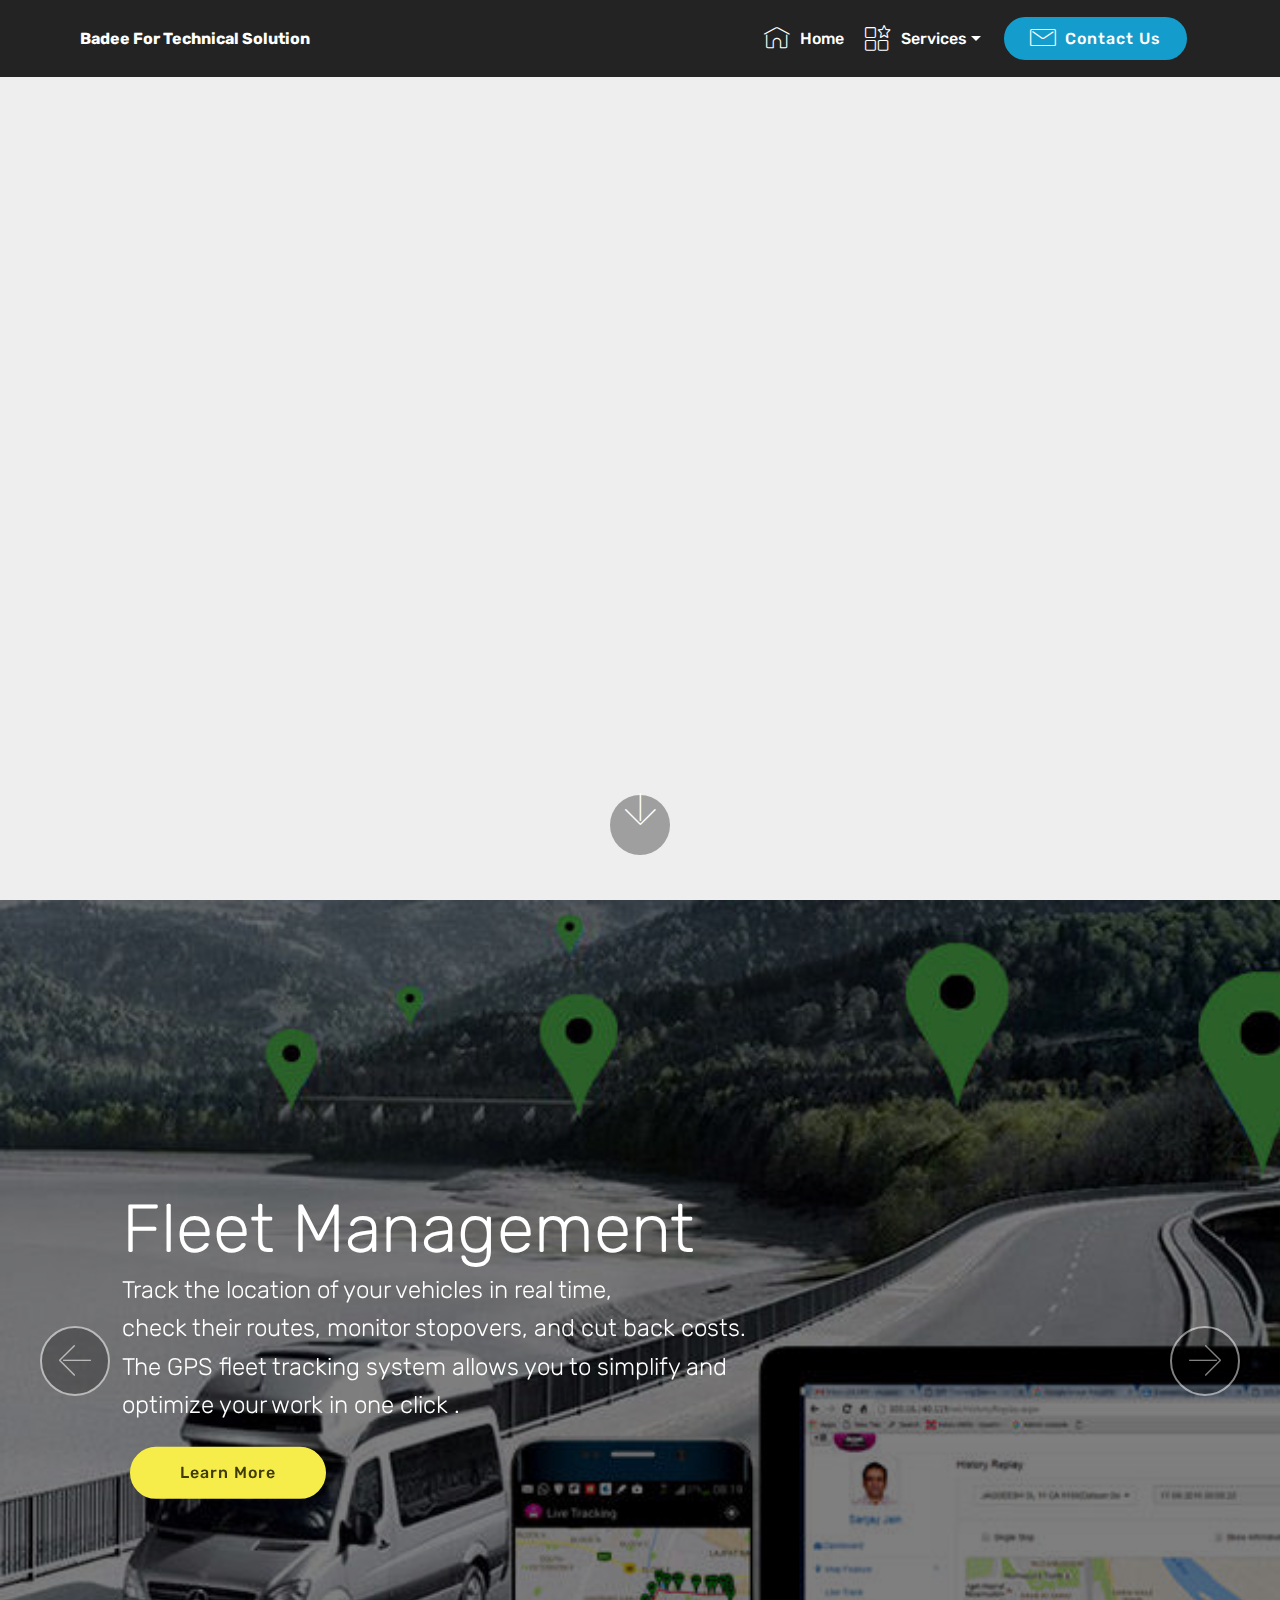
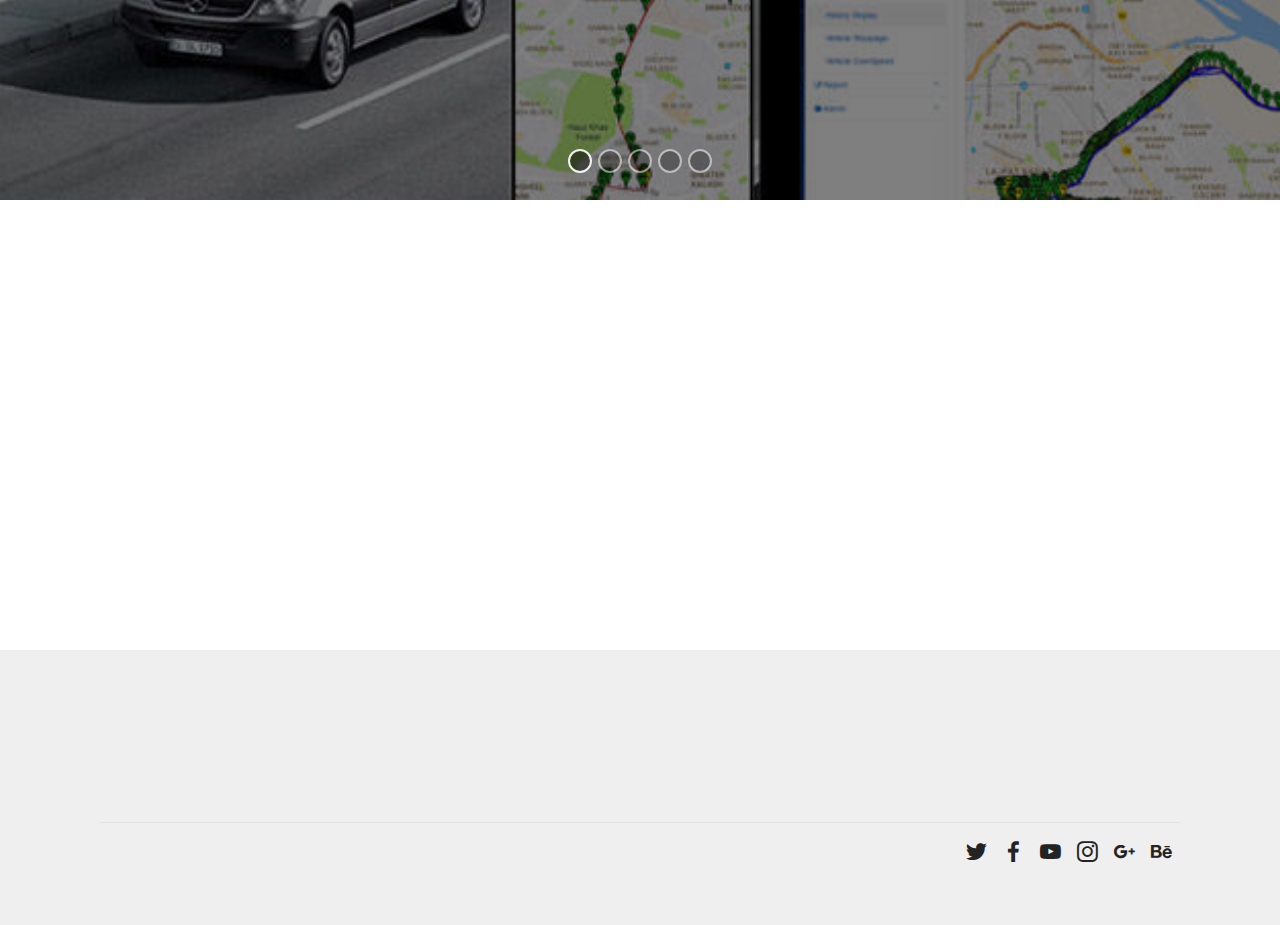
<file: index.html>
<!DOCTYPE html>
<html  >
<head>
  <!-- Site made with Mobirise Website Builder v4.10.4, https://mobirise.com -->
  <meta charset="UTF-8">
  <meta http-equiv="X-UA-Compatible" content="IE=edge">
  <meta name="generator" content="Mobirise v4.10.4, mobirise.com">
  <meta name="viewport" content="width=device-width, initial-scale=1, minimum-scale=1">
  <link rel="shortcut icon" href="assets/images/full-hd-logo-122x88.png" type="image/x-icon">
  <meta name="description" content="">
  
  <title>Home</title>
  <link rel="stylesheet" href="assets/web/assets/mobirise-icons/mobirise-icons.css">
  <link rel="stylesheet" href="assets/tether/tether.min.css">
  <link rel="stylesheet" href="assets/soundcloud-plugin/style.css">
  <link rel="stylesheet" href="assets/bootstrap/css/bootstrap.min.css">
  <link rel="stylesheet" href="assets/bootstrap/css/bootstrap-grid.min.css">
  <link rel="stylesheet" href="assets/bootstrap/css/bootstrap-reboot.min.css">
  <link rel="stylesheet" href="assets/socicon/css/styles.css">
  <link rel="stylesheet" href="assets/dropdown/css/style.css">
  <link rel="stylesheet" href="assets/animatecss/animate.min.css">
  <link rel="stylesheet" href="assets/theme/css/style.css">
  <link rel="stylesheet" href="assets/mobirise/css/mbr-additional.css" type="text/css">
  
  
  
</head>
<body>
  <section class="menu cid-ruXWdgWoBy" once="menu" id="menu1-0">

    

    <nav class="navbar navbar-expand beta-menu navbar-dropdown align-items-center navbar-fixed-top navbar-toggleable-sm">
        <button class="navbar-toggler navbar-toggler-right" type="button" data-toggle="collapse" data-target="#navbarSupportedContent" aria-controls="navbarSupportedContent" aria-expanded="false" aria-label="Toggle navigation">
            <div class="hamburger">
                <span></span>
                <span></span>
                <span></span>
                <span></span>
            </div>
        </button>
        <div class="menu-logo">
            <div class="navbar-brand">
                
                <span class="navbar-caption-wrap"><a class="navbar-caption text-white display-4" href="index.html">
                        Badee For Technical Solution</a></span>
            </div>
        </div>
        <div class="collapse navbar-collapse" id="navbarSupportedContent">
            <ul class="navbar-nav nav-dropdown" data-app-modern-menu="true"><li class="nav-item">
                    <a class="nav-link link text-white display-4" href="index.html#slider1-4">
                        <span class="mbri-home mbr-iconfont mbr-iconfont-btn"></span>
                        Home</a>
                </li>
                <li class="nav-item dropdown">
                    <a class="nav-link link text-white dropdown-toggle display-4" href="Services.html" data-toggle="dropdown-submenu" aria-expanded="false"><span class="mbri-features mbr-iconfont mbr-iconfont-btn"></span>
                        
                        Services</a><div class="dropdown-menu"><a class="text-white dropdown-item display-4" href="Services.html">Fleet Management</a><a class="text-white dropdown-item display-4" href="Services.html" aria-expanded="false">Broadcast &amp; Media&nbsp;<br></a><a class="text-white dropdown-item display-4" href="Services.html" aria-expanded="false">Green Energy&nbsp;<br></a><a class="text-white dropdown-item display-4" href="Services.html" aria-expanded="false">Optical Fiber</a><a class="text-white dropdown-item display-4" href="Services.html" aria-expanded="false">Signage System &nbsp;<br></a></div>
                </li></ul>
            <div class="navbar-buttons mbr-section-btn"><a class="btn btn-sm btn-primary display-4" href="Contact.html"><span class="mbri-letter mbr-iconfont mbr-iconfont-btn"></span>
                    
                    Contact Us</a></div>
        </div>
    </nav>
</section>

<section class="engine"><a href="https://mobirise.info/d">website maker</a></section><section class="cid-ruXXzOz7NQ mbr-fullscreen" data-bg-video="https://www.youtube.com/watch?v=udpyalLsYck" id="header2-3">

    

    <div class="mbr-overlay" style="opacity: 0; background-color: rgb(35, 35, 35);"></div>

    <div class="container align-center">
        <div class="row justify-content-md-center">
            <div class="mbr-white col-md-10">
                
                
                
                
            </div>
        </div>
    </div>
    <div class="mbr-arrow hidden-sm-down" aria-hidden="true">
        <a href="#next">
            <i class="mbri-down mbr-iconfont"></i>
        </a>
    </div>
</section>

<section class="carousel slide cid-ruY1bMCMZ8" data-interval="false" id="slider1-4">

    

    <div class="full-screen"><div class="mbr-slider slide carousel" data-pause="true" data-keyboard="false" data-ride="false" data-interval="false"><ol class="carousel-indicators"><li data-app-prevent-settings="" data-target="#slider1-4" class=" active" data-slide-to="0"></li><li data-app-prevent-settings="" data-target="#slider1-4" data-slide-to="1"></li><li data-app-prevent-settings="" data-target="#slider1-4" data-slide-to="2"></li><li data-app-prevent-settings="" data-target="#slider1-4" data-slide-to="3"></li><li data-app-prevent-settings="" data-target="#slider1-4" data-slide-to="4"></li></ol><div class="carousel-inner" role="listbox"><div class="carousel-item slider-fullscreen-image active" data-bg-video-slide="false" style="background-image: url(assets/images/gp-1440x550.jpg);"><div class="container container-slide"><div class="image_wrapper"><div class="mbr-overlay" style="opacity: 0.5;"></div><img src="assets/images/gp-1440x550.jpg"><div class="carousel-caption justify-content-center"><div class="col-10 align-left"><h2 class="mbr-fonts-style display-1">Fleet Management</h2><p class="lead mbr-text mbr-fonts-style display-5">Track the location of your vehicles in real time,
<br>check their routes, monitor stopovers, and cut back costs. 
<br>The GPS fleet tracking system allows you to simplify and
<br>optimize your work in one click .</p><div class="mbr-section-btn" buttons="0"><a class="btn btn-success display-4" href="page3.html">Learn More</a> </div></div></div></div></div></div><div class="carousel-item slider-fullscreen-image" data-bg-video-slide="false" style="background-image: url(assets/images/todd-mason-director-1200x800.jpg);"><div class="container container-slide"><div class="image_wrapper"><div class="mbr-overlay"></div><img src="assets/images/todd-mason-director-1200x800.jpg"><div class="carousel-caption justify-content-center"><div class="col-10 align-left"><h2 class="mbr-fonts-style display-1">Broadcast &amp; Media</h2><p class="lead mbr-text mbr-fonts-style display-5">BTS team can design and install powerful, turnkey video and audio communication solutions to cater for all broadcast needs, from small post-production and production studios to large multi-channel broadcasting corporatios, as well as IP-TV &nbsp;<br></p><div class="mbr-section-btn" buttons="0"><a class="btn btn-primary display-4" href="page4.html">Learn More</a> </div></div></div></div></div></div><div class="carousel-item slider-fullscreen-image" data-bg-video-slide="false" style="background-image: url(assets/images/shutterstock-326698985-1200x857.jpg);"><div class="container container-slide"><div class="image_wrapper"><div class="mbr-overlay"></div><img src="assets/images/shutterstock-326698985-1200x857.jpg"><div class="carousel-caption justify-content-center"><div class="col-10 align-right"><h2 class="mbr-fonts-style display-1">Green Energy
</h2><p class="lead mbr-text mbr-fonts-style display-5">At BTS, we're striving to power our company with 100% renewable energy. In addition to the environmental benefits, we see renewable energy as a business opportunity and continue to invest in accelerating its development. We believe that by powering the web with renewable energy, we're creating a better future for everyone 
<br>
<br></p><div class="mbr-section-btn" buttons="0"><a class="btn btn-info display-4" href="page5.html">Learn More</a> </div></div></div></div></div></div><div class="carousel-item slider-fullscreen-image" data-bg-video-slide="false" style="background-image: url(assets/images/about-us-1200x551.jpg);"><div class="container container-slide"><div class="image_wrapper"><div class="mbr-overlay"></div><img src="assets/images/about-us-1200x551.jpg"><div class="carousel-caption justify-content-center"><div class="col-10 align-right"><h2 class="mbr-fonts-style display-1">Optical Fiber Networks</h2><p class="lead mbr-text mbr-fonts-style display-5">Advanced technologies engineered to help you solve the toughest challenges in networking .<br> We offer turnkey fiber network setup , design , install and ordering. 
<br>Not forgetting security networks i.e. Access door - RFID Access<br></p><div class="mbr-section-btn" buttons="0"><a class="btn btn-info display-4" href="page6.html">Learn More</a> </div></div></div></div></div></div><div class="carousel-item slider-fullscreen-image" data-bg-video-slide="false" style="background-image: url(assets/images/maxresdefault-1280x720.jpg);"><div class="container container-slide"><div class="image_wrapper"><div class="mbr-overlay"></div><img src="assets/images/maxresdefault-1280x720.jpg"><div class="carousel-caption justify-content-center"><div class="col-10 align-right"><h2 class="mbr-fonts-style display-1">Signage System</h2><p class="lead mbr-text mbr-fonts-style display-5">Standalone Digital Signage Hybrid display with digital signage and mirror functionalities Professional-grade digital signage that reliably delivers rich content and allow for HD quality Playback of digital media with enhanced Sales/Markiting .&nbsp;<br></p><div class="mbr-section-btn" buttons="0"><a class="btn btn-info display-4" href="page7.html">Learn More</a> </div></div></div></div></div></div></div><a data-app-prevent-settings="" class="carousel-control carousel-control-prev" role="button" data-slide="prev" href="#slider1-4"><span aria-hidden="true" class="mbri-left mbr-iconfont"></span><span class="sr-only">Previous</span></a><a data-app-prevent-settings="" class="carousel-control carousel-control-next" role="button" data-slide="next" href="#slider1-4"><span aria-hidden="true" class="mbri-right mbr-iconfont"></span><span class="sr-only">Next</span></a></div></div>

</section>

<section class="mbr-section content4 cid-ruY4OCE7lR" id="content4-5">

    

    <div class="container">
        <div class="media-container-row">
            <div class="title col-12 col-md-8">
                <h2 class="align-center pb-3 mbr-fonts-style display-2">Scope of activity :
</h2>
                <h3 class="mbr-section-subtitle align-center mbr-light mbr-fonts-style display-5">BTS is specializes in designing, developing and marketing of wireless data transfer systems, web and mobile software solutions for management and tracking of vehicle fleets and mobile work-teams in real time via the Internet
.<div>
</div><div>Open and flexible software solution, designed for companies that have a fleet of vehicles and mobile workforces, can be integrated into our existing management system and can be customized to your company’s logistic needs.</div></h3>
                
            </div>
        </div>
    </div>
</section>

<section class="cid-ruYe0XBbpy" id="footer5-8">

    

    

    <div class="container">
        <div class="media-container-row">
            <div class="col-md-3">
                <div class="media-wrap">
                    <a href="index.html">
                       <img src="assets/images/full-hd-logo-122x88.png" alt="Mobirise" title="">
                    </a>
                </div>
            </div>
            <div class="col-md-9">
                <p class="mbr-text align-right links mbr-fonts-style display-7"><a href="index.html">Home</a> &nbsp; &nbsp;<a href="Services.html">Services</a> &nbsp; &nbsp;<a href="Contact.html">Contact Us</a></p>
            </div>
        </div>
        <div class="footer-lower">
            <div class="media-container-row">
                <div class="col-md-12">
                    <hr>
                </div>
            </div>
            <div class="media-container-row mbr-white">
                <div class="col-md-6 copyright">
                    <p class="mbr-text mbr-fonts-style display-7">
                        © Copyright © 2019 www.badee3.com - All Rights Reserved
                    </p>
                </div>
                <div class="col-md-6">
                    <div class="social-list align-right">
                        <div class="soc-item">
                            
                                <span class="mbr-iconfont mbr-iconfont-social socicon-twitter socicon"></span>
                            
                        </div>
                        <div class="soc-item">
                            
                                <span class="mbr-iconfont mbr-iconfont-social socicon-facebook socicon"></span>
                            
                        </div>
                        <div class="soc-item">
                            
                                <span class="mbr-iconfont mbr-iconfont-social socicon-youtube socicon"></span>
                            
                        </div>
                        <div class="soc-item">
                            
                                <span class="mbr-iconfont mbr-iconfont-social socicon-instagram socicon"></span>
                            
                        </div>
                        <div class="soc-item">
                            
                                <span class="mbr-iconfont mbr-iconfont-social socicon-googleplus socicon"></span>
                            
                        </div>
                        <div class="soc-item">
                            
                                <span class="mbr-iconfont mbr-iconfont-social socicon-behance socicon"></span>
                            
                        </div>
                    </div>
                </div>
            </div>
        </div>
    </div>
</section>


  <script src="assets/web/assets/jquery/jquery.min.js"></script>
  <script src="assets/popper/popper.min.js"></script>
  <script src="assets/tether/tether.min.js"></script>
  <script src="assets/bootstrap/js/bootstrap.min.js"></script>
  <script src="assets/dropdown/js/nav-dropdown.js"></script>
  <script src="assets/dropdown/js/navbar-dropdown.js"></script>
  <script src="assets/smoothscroll/smooth-scroll.js"></script>
  <script src="assets/viewportchecker/jquery.viewportchecker.js"></script>
  <script src="assets/ytplayer/jquery.mb.ytplayer.min.js"></script>
  <script src="assets/vimeoplayer/jquery.mb.vimeo_player.js"></script>
  <script src="assets/bootstrapcarouselswipe/bootstrap-carousel-swipe.js"></script>
  <script src="assets/touchswipe/jquery.touch-swipe.min.js"></script>
  <script src="assets/theme/js/script.js"></script>
  <script src="assets/slidervideo/script.js"></script>
  
  
  <input name="animation" type="hidden">
  </body>
</html>
</file>
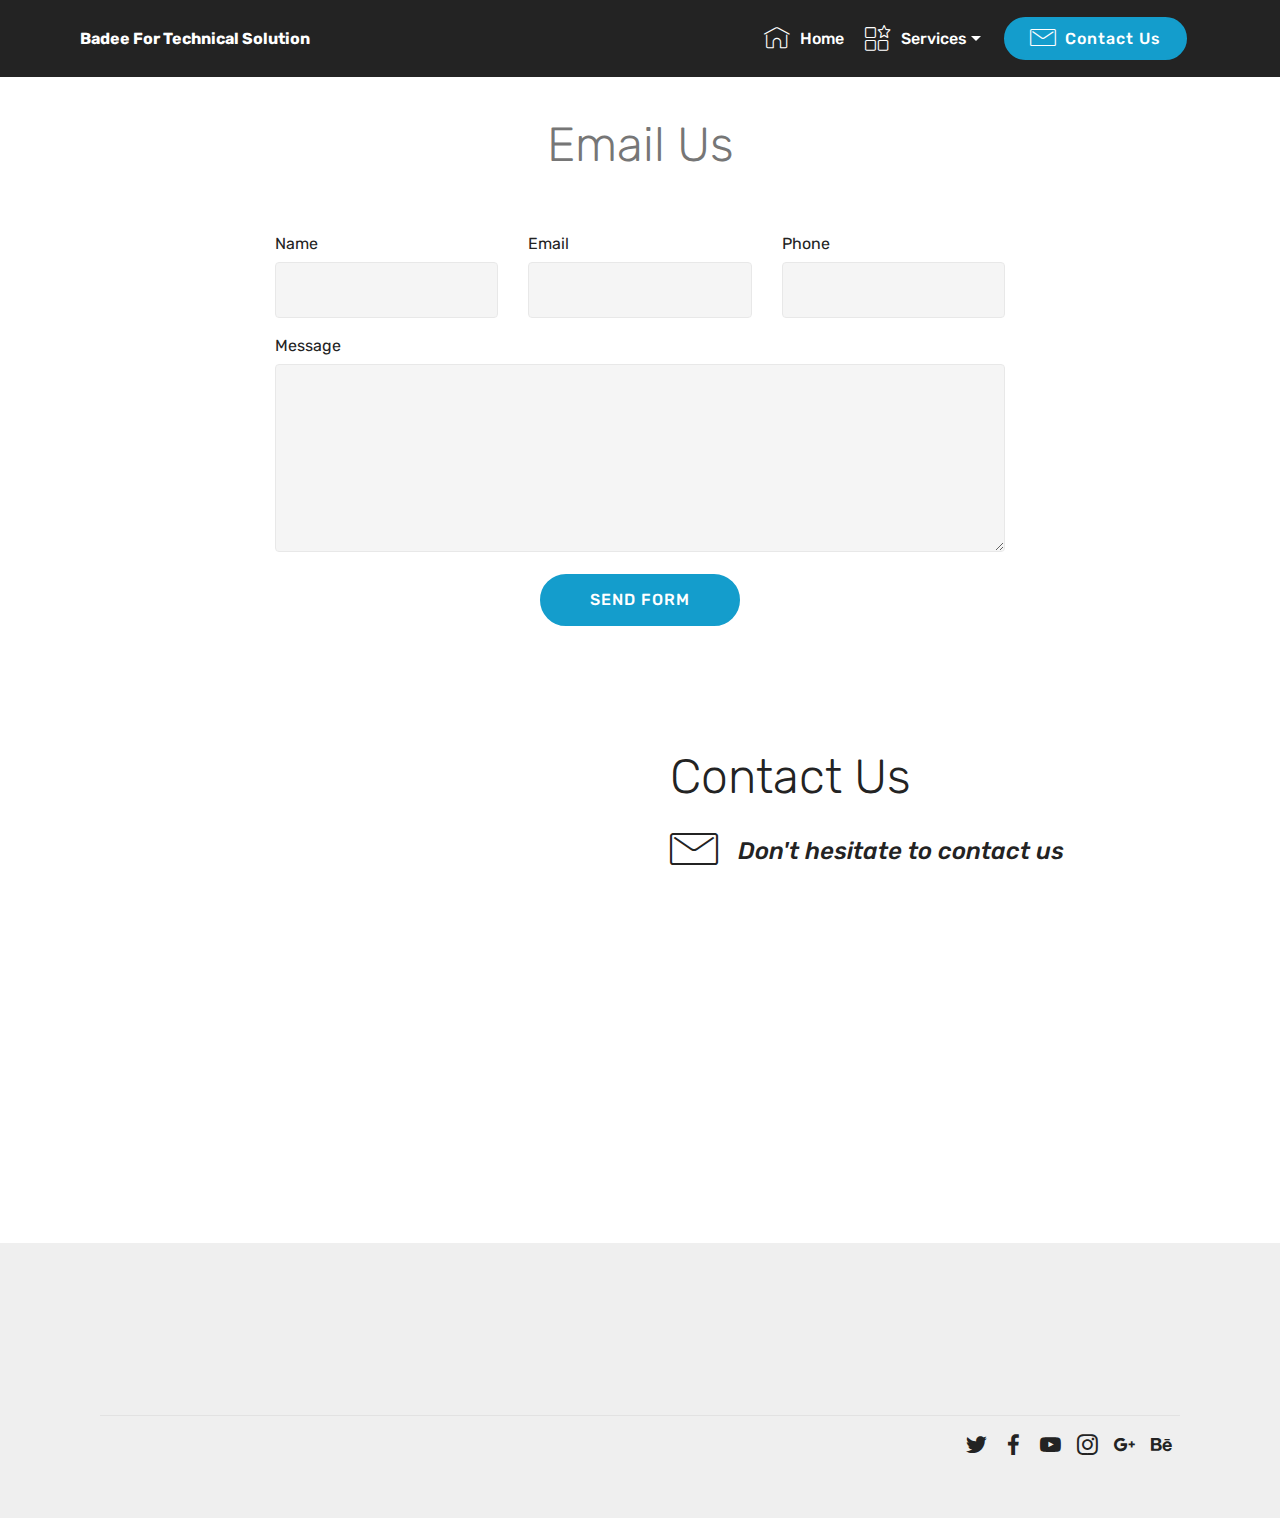
<file: Contact.html>
<!DOCTYPE html>
<html  >
<head>
  <!-- Site made with Mobirise Website Builder v4.10.4, https://mobirise.com -->
  <meta charset="UTF-8">
  <meta http-equiv="X-UA-Compatible" content="IE=edge">
  <meta name="generator" content="Mobirise v4.10.4, mobirise.com">
  <meta name="viewport" content="width=device-width, initial-scale=1, minimum-scale=1">
  <link rel="shortcut icon" href="assets/images/full-hd-logo-122x88.png" type="image/x-icon">
  <meta name="description" content="Web Page Maker Description">
  
  <title>Contact US</title>
  <link rel="stylesheet" href="assets/web/assets/mobirise-icons/mobirise-icons.css">
  <link rel="stylesheet" href="assets/tether/tether.min.css">
  <link rel="stylesheet" href="assets/soundcloud-plugin/style.css">
  <link rel="stylesheet" href="assets/bootstrap/css/bootstrap.min.css">
  <link rel="stylesheet" href="assets/bootstrap/css/bootstrap-grid.min.css">
  <link rel="stylesheet" href="assets/bootstrap/css/bootstrap-reboot.min.css">
  <link rel="stylesheet" href="assets/dropdown/css/style.css">
  <link rel="stylesheet" href="assets/socicon/css/styles.css">
  <link rel="stylesheet" href="assets/animatecss/animate.min.css">
  <link rel="stylesheet" href="assets/theme/css/style.css">
  <link rel="stylesheet" href="assets/mobirise/css/mbr-additional.css" type="text/css">
  
  
  
</head>
<body>
  <section class="menu cid-ruXWdgWoBy" once="menu" id="menu1-2">

    

    <nav class="navbar navbar-expand beta-menu navbar-dropdown align-items-center navbar-fixed-top navbar-toggleable-sm">
        <button class="navbar-toggler navbar-toggler-right" type="button" data-toggle="collapse" data-target="#navbarSupportedContent" aria-controls="navbarSupportedContent" aria-expanded="false" aria-label="Toggle navigation">
            <div class="hamburger">
                <span></span>
                <span></span>
                <span></span>
                <span></span>
            </div>
        </button>
        <div class="menu-logo">
            <div class="navbar-brand">
                
                <span class="navbar-caption-wrap"><a class="navbar-caption text-white display-4" href="index.html">
                        Badee For Technical Solution</a></span>
            </div>
        </div>
        <div class="collapse navbar-collapse" id="navbarSupportedContent">
            <ul class="navbar-nav nav-dropdown" data-app-modern-menu="true"><li class="nav-item">
                    <a class="nav-link link text-white display-4" href="index.html#slider1-4">
                        <span class="mbri-home mbr-iconfont mbr-iconfont-btn"></span>
                        Home</a>
                </li>
                <li class="nav-item dropdown">
                    <a class="nav-link link text-white dropdown-toggle display-4" href="Services.html" data-toggle="dropdown-submenu" aria-expanded="false"><span class="mbri-features mbr-iconfont mbr-iconfont-btn"></span>
                        
                        Services</a><div class="dropdown-menu"><a class="text-white dropdown-item display-4" href="Services.html">Fleet Management</a><a class="text-white dropdown-item display-4" href="Services.html" aria-expanded="false">Broadcast &amp; Media&nbsp;<br></a><a class="text-white dropdown-item display-4" href="Services.html" aria-expanded="false">Green Energy&nbsp;<br></a><a class="text-white dropdown-item display-4" href="Services.html" aria-expanded="false">Optical Fiber</a><a class="text-white dropdown-item display-4" href="Services.html" aria-expanded="false">Signage System &nbsp;<br></a></div>
                </li></ul>
            <div class="navbar-buttons mbr-section-btn"><a class="btn btn-sm btn-primary display-4" href="Contact.html"><span class="mbri-letter mbr-iconfont mbr-iconfont-btn"></span>
                    
                    Contact Us</a></div>
        </div>
    </nav>
</section>

<section class="engine"><a href="https://mobirise.info/z">best free html templates</a></section><section class="mbr-section form1 cid-ruYiT11van" id="form1-g">

    

    
    <div class="container">
        <div class="row justify-content-center">
            <div class="title col-12 col-lg-8">
                <h2 class="mbr-section-title align-center pb-3 mbr-fonts-style display-2"></h2>
                <h3 class="mbr-section-subtitle align-center mbr-light pb-3 mbr-fonts-style display-2">Email Us</h3>
            </div>
        </div>
    </div>
    <div class="container">
        <div class="row justify-content-center">
            <div class="media-container-column col-lg-8" data-form-type="formoid">
                <!---Formbuilder Form--->
                <form action="https://mobirise.com/" method="POST" class="mbr-form form-with-styler" data-form-title="Mobirise Form"><input type="hidden" name="email" data-form-email="true" value="YO7GswAHP7IuCYBy/e0dXQfg3J5BEpjRBaKWB0QmnVM86MSnQ/uFsRDYBIKaDL/7ojPslr0QCBUntUs8iuMc1NvIzkyfLHo4ovhCsXFLwMnDld9ZClcoKBq9xn2uae6H">
                    <div class="row">
                        <div hidden="hidden" data-form-alert="" class="alert alert-success col-12">Thanks for filling out the form!</div>
                        <div hidden="hidden" data-form-alert-danger="" class="alert alert-danger col-12">
                        </div>
                    </div>
                    <div class="dragArea row">
                        <div class="col-md-4  form-group" data-for="name">
                            <label for="name-form1-g" class="form-control-label mbr-fonts-style display-7">Name</label>
                            <input type="text" name="name" data-form-field="Name" required="required" class="form-control display-7" id="name-form1-g">
                        </div>
                        <div class="col-md-4  form-group" data-for="email">
                            <label for="email-form1-g" class="form-control-label mbr-fonts-style display-7">Email</label>
                            <input type="email" name="email" data-form-field="Email" required="required" class="form-control display-7" id="email-form1-g">
                        </div>
                        <div data-for="phone" class="col-md-4  form-group">
                            <label for="phone-form1-g" class="form-control-label mbr-fonts-style display-7">Phone</label>
                            <input type="tel" name="phone" data-form-field="Phone" class="form-control display-7" id="phone-form1-g">
                        </div>
                        <div data-for="message" class="col-md-12 form-group">
                            <label for="message-form1-g" class="form-control-label mbr-fonts-style display-7">Message</label>
                            <textarea name="message" data-form-field="Message" class="form-control display-7" id="message-form1-g"></textarea>
                        </div>
                        <div class="col-md-12 input-group-btn align-center">
                            <button type="submit" class="btn btn-primary btn-form display-4">SEND FORM</button>
                        </div>
                    </div>
                </form><!---Formbuilder Form--->
            </div>
        </div>
    </div>
</section>

<section class="mbr-section form4 cid-ruYhnszrRC" id="form4-f">

    

    
    <div class="container">
        <div class="row">
            <div class="col-md-6">
                <div class="google-map"><iframe frameborder="0" style="border:0" src="https://www.google.com/maps/embed/v1/place?key=AIzaSyAEIpgj38KyLFELm2bK9Y7krBkz1K-cMq8&amp;q=place_id:ChIJE7QFUjqgHBURVkRvayeguEQ" allowfullscreen=""></iframe></div>
            </div>
            <div class="col-md-6">
                <h2 class="pb-3 align-left mbr-fonts-style display-2">
                    Contact Us</h2>
                <div>
                    <div class="icon-block pb-3 align-left">
                        <span class="icon-block__icon">
                            <span class="mbri-letter mbr-iconfont"></span>
                        </span>
                        <h4 class="icon-block__title align-left mbr-fonts-style display-5">
                            Don't hesitate to contact us
                        </h4>
                    </div>
                    <div class="icon-contacts pb-3">
                        <h5 class="align-left mbr-fonts-style display-7">
                            Ready for making offers</h5>
                        <p class="mbr-text align-left mbr-fonts-style display-7"><br>Contacts
<br>Email : info@badee3.com
<br>Phone: +962 777 99 7698
<br>Phone: +962 797 99 7698
<br>TeleFax: +962 6 5524735</p>
                    </div>
                </div>
                
            </div>
        </div>
    </div>
</section>

<section class="cid-ruYjsJRGph" id="footer5-h">

    

    

    <div class="container">
        <div class="media-container-row">
            <div class="col-md-3">
                <div class="media-wrap">
                    <a href="index.html">
                       <img src="assets/images/full-hd-logo-122x88.png" alt="Mobirise" title="">
                    </a>
                </div>
            </div>
            <div class="col-md-9">
                <p class="mbr-text align-right links mbr-fonts-style display-7"><a href="index.html">Home</a> &nbsp; &nbsp;<a href="Services.html">Services</a> &nbsp; &nbsp;<a href="Contact.html">Contact Us</a></p>
            </div>
        </div>
        <div class="footer-lower">
            <div class="media-container-row">
                <div class="col-md-12">
                    <hr>
                </div>
            </div>
            <div class="media-container-row mbr-white">
                <div class="col-md-6 copyright">
                    <p class="mbr-text mbr-fonts-style display-7">
                        © Copyright © 2019 www.badee3.com - All Rights Reserved
                    </p>
                </div>
                <div class="col-md-6">
                    <div class="social-list align-right">
                        <div class="soc-item">
                            
                                <span class="mbr-iconfont mbr-iconfont-social socicon-twitter socicon"></span>
                            
                        </div>
                        <div class="soc-item">
                            
                                <span class="mbr-iconfont mbr-iconfont-social socicon-facebook socicon"></span>
                            
                        </div>
                        <div class="soc-item">
                            
                                <span class="mbr-iconfont mbr-iconfont-social socicon-youtube socicon"></span>
                            
                        </div>
                        <div class="soc-item">
                            
                                <span class="mbr-iconfont mbr-iconfont-social socicon-instagram socicon"></span>
                            
                        </div>
                        <div class="soc-item">
                            
                                <span class="mbr-iconfont mbr-iconfont-social socicon-googleplus socicon"></span>
                            
                        </div>
                        <div class="soc-item">
                            
                                <span class="mbr-iconfont mbr-iconfont-social socicon-behance socicon"></span>
                            
                        </div>
                    </div>
                </div>
            </div>
        </div>
    </div>
</section>


  <script src="assets/web/assets/jquery/jquery.min.js"></script>
  <script src="assets/popper/popper.min.js"></script>
  <script src="assets/tether/tether.min.js"></script>
  <script src="assets/bootstrap/js/bootstrap.min.js"></script>
  <script src="assets/dropdown/js/nav-dropdown.js"></script>
  <script src="assets/dropdown/js/navbar-dropdown.js"></script>
  <script src="assets/touchswipe/jquery.touch-swipe.min.js"></script>
  <script src="assets/viewportchecker/jquery.viewportchecker.js"></script>
  <script src="assets/smoothscroll/smooth-scroll.js"></script>
  <script src="assets/theme/js/script.js"></script>
  <script src="assets/formoid/formoid.min.js"></script>
  
  
  <input name="animation" type="hidden">
  </body>
</html>
</file>
<file: assets/web/assets/mobirise-icons/mobirise-icons.css>
@font-face {
  font-family: 'MobiriseIcons';
  src:  url('mobirise-icons.eot?spat4u');
  src:  url('mobirise-icons.eot?spat4u#iefix') format('embedded-opentype'),
    url('mobirise-icons.ttf?spat4u') format('truetype'),
    url('mobirise-icons.woff?spat4u') format('woff'),
    url('mobirise-icons.svg?spat4u#MobiriseIcons') format('svg');
  font-weight: normal;
  font-style: normal;
}

[class^="mbri-"], [class*=" mbri-"] {
  /* use !important to prevent issues with browser extensions that change fonts */
  font-family: MobiriseIcons !important;
  speak: none;
  font-style: normal;
  font-weight: normal;
  font-variant: normal;
  text-transform: none;
  line-height: 1;

  /* Better Font Rendering =========== */
  -webkit-font-smoothing: antialiased;
  -moz-osx-font-smoothing: grayscale;
}

.mbri-add-submenu:before {
  content: "\e900";
}
.mbri-alert:before {
  content: "\e901";
}
.mbri-align-center:before {
  content: "\e902";
}
.mbri-align-justify:before {
  content: "\e903";
}
.mbri-align-left:before {
  content: "\e904";
}
.mbri-align-right:before {
  content: "\e905";
}
.mbri-android:before {
  content: "\e906";
}
.mbri-apple:before {
  content: "\e907";
}
.mbri-arrow-down:before {
  content: "\e908";
}
.mbri-arrow-next:before {
  content: "\e909";
}
.mbri-arrow-prev:before {
  content: "\e90a";
}
.mbri-arrow-up:before {
  content: "\e90b";
}
.mbri-bold:before {
  content: "\e90c";
}
.mbri-bookmark:before {
  content: "\e90d";
}
.mbri-bootstrap:before {
  content: "\e90e";
}
.mbri-briefcase:before {
  content: "\e90f";
}
.mbri-browse:before {
  content: "\e910";
}
.mbri-bulleted-list:before {
  content: "\e911";
}
.mbri-calendar:before {
  content: "\e912";
}
.mbri-camera:before {
  content: "\e913";
}
.mbri-cart-add:before {
  content: "\e914";
}
.mbri-cart-full:before {
  content: "\e915";
}
.mbri-cash:before {
  content: "\e916";
}
.mbri-change-style:before {
  content: "\e917";
}
.mbri-chat:before {
  content: "\e918";
}
.mbri-clock:before {
  content: "\e919";
}
.mbri-close:before {
  content: "\e91a";
}
.mbri-cloud:before {
  content: "\e91b";
}
.mbri-code:before {
  content: "\e91c";
}
.mbri-contact-form:before {
  content: "\e91d";
}
.mbri-credit-card:before {
  content: "\e91e";
}
.mbri-cursor-click:before {
  content: "\e91f";
}
.mbri-cust-feedback:before {
  content: "\e920";
}
.mbri-database:before {
  content: "\e921";
}
.mbri-delivery:before {
  content: "\e922";
}
.mbri-desktop:before {
  content: "\e923";
}
.mbri-devices:before {
  content: "\e924";
}
.mbri-down:before {
  content: "\e925";
}
.mbri-download:before {
  content: "\e989";
}
.mbri-drag-n-drop:before {
  content: "\e927";
}
.mbri-drag-n-drop2:before {
  content: "\e928";
}
.mbri-edit:before {
  content: "\e929";
}
.mbri-edit2:before {
  content: "\e92a";
}
.mbri-error:before {
  content: "\e92b";
}
.mbri-extension:before {
  content: "\e92c";
}
.mbri-features:before {
  content: "\e92d";
}
.mbri-file:before {
  content: "\e92e";
}
.mbri-flag:before {
  content: "\e92f";
}
.mbri-folder:before {
  content: "\e930";
}
.mbri-gift:before {
  content: "\e931";
}
.mbri-github:before {
  content: "\e932";
}
.mbri-globe:before {
  content: "\e933";
}
.mbri-globe-2:before {
  content: "\e934";
}
.mbri-growing-chart:before {
  content: "\e935";
}
.mbri-hearth:before {
  content: "\e936";
}
.mbri-help:before {
  content: "\e937";
}
.mbri-home:before {
  content: "\e938";
}
.mbri-hot-cup:before {
  content: "\e939";
}
.mbri-idea:before {
  content: "\e93a";
}
.mbri-image-gallery:before {
  content: "\e93b";
}
.mbri-image-slider:before {
  content: "\e93c";
}
.mbri-info:before {
  content: "\e93d";
}
.mbri-italic:before {
  content: "\e93e";
}
.mbri-key:before {
  content: "\e93f";
}
.mbri-laptop:before {
  content: "\e940";
}
.mbri-layers:before {
  content: "\e941";
}
.mbri-left-right:before {
  content: "\e942";
}
.mbri-left:before {
  content: "\e943";
}
.mbri-letter:before {
  content: "\e944";
}
.mbri-like:before {
  content: "\e945";
}
.mbri-link:before {
  content: "\e946";
}
.mbri-lock:before {
  content: "\e947";
}
.mbri-login:before {
  content: "\e948";
}
.mbri-logout:before {
  content: "\e949";
}
.mbri-magic-stick:before {
  content: "\e94a";
}
.mbri-map-pin:before {
  content: "\e94b";
}
.mbri-menu:before {
  content: "\e94c";
}
.mbri-mobile:before {
  content: "\e94d";
}
.mbri-mobile2:before {
  content: "\e94e";
}
.mbri-mobirise:before {
  content: "\e94f";
}
.mbri-more-horizontal:before {
  content: "\e950";
}
.mbri-more-vertical:before {
  content: "\e951";
}
.mbri-music:before {
  content: "\e952";
}
.mbri-new-file:before {
  content: "\e953";
}
.mbri-numbered-list:before {
  content: "\e954";
}
.mbri-opened-folder:before {
  content: "\e955";
}
.mbri-pages:before {
  content: "\e956";
}
.mbri-paper-plane:before {
  content: "\e957";
}
.mbri-paperclip:before {
  content: "\e958";
}
.mbri-photo:before {
  content: "\e959";
}
.mbri-photos:before {
  content: "\e95a";
}
.mbri-pin:before {
  content: "\e95b";
}
.mbri-play:before {
  content: "\e95c";
}
.mbri-plus:before {
  content: "\e95d";
}
.mbri-preview:before {
  content: "\e95e";
}
.mbri-print:before {
  content: "\e95f";
}
.mbri-protect:before {
  content: "\e960";
}
.mbri-question:before {
  content: "\e961";
}
.mbri-quote-left:before {
  content: "\e962";
}
.mbri-quote-right:before {
  content: "\e963";
}
.mbri-refresh:before {
  content: "\e964";
}
.mbri-responsive:before {
  content: "\e965";
}
.mbri-right:before {
  content: "\e966";
}
.mbri-rocket:before {
  content: "\e967";
}
.mbri-sad-face:before {
  content: "\e968";
}
.mbri-sale:before {
  content: "\e969";
}
.mbri-save:before {
  content: "\e96a";
}
.mbri-search:before {
  content: "\e96b";
}
.mbri-setting:before {
  content: "\e96c";
}
.mbri-setting2:before {
  content: "\e96d";
}
.mbri-setting3:before {
  content: "\e96e";
}
.mbri-share:before {
  content: "\e96f";
}
.mbri-shopping-bag:before {
  content: "\e970";
}
.mbri-shopping-basket:before {
  content: "\e971";
}
.mbri-shopping-cart:before {
  content: "\e972";
}
.mbri-sites:before {
  content: "\e973";
}
.mbri-smile-face:before {
  content: "\e974";
}
.mbri-speed:before {
  content: "\e975";
}
.mbri-star:before {
  content: "\e976";
}
.mbri-success:before {
  content: "\e977";
}
.mbri-sun:before {
  content: "\e978";
}
.mbri-sun2:before {
  content: "\e979";
}
.mbri-tablet:before {
  content: "\e97a";
}
.mbri-tablet-vertical:before {
  content: "\e97b";
}
.mbri-target:before {
  content: "\e97c";
}
.mbri-timer:before {
  content: "\e97d";
}
.mbri-to-ftp:before {
  content: "\e97e";
}
.mbri-to-local-drive:before {
  content: "\e97f";
}
.mbri-touch-swipe:before {
  content: "\e980";
}
.mbri-touch:before {
  content: "\e981";
}
.mbri-trash:before {
  content: "\e982";
}
.mbri-underline:before {
  content: "\e983";
}
.mbri-unlink:before {
  content: "\e984";
}
.mbri-unlock:before {
  content: "\e985";
}
.mbri-up-down:before {
  content: "\e986";
}
.mbri-up:before {
  content: "\e987";
}
.mbri-update:before {
  content: "\e988";
}
.mbri-upload:before {
 content: "\e926"; 
}
.mbri-user:before {
  content: "\e98a";
}
.mbri-user2:before {
  content: "\e98b";
}
.mbri-users:before {
  content: "\e98c";
}
.mbri-video:before {
  content: "\e98d";
}
.mbri-video-play:before {
  content: "\e98e";
}
.mbri-watch:before {
  content: "\e98f";
}
.mbri-website-theme:before {
  content: "\e990";
}
.mbri-wifi:before {
  content: "\e991";
}
.mbri-windows:before {
  content: "\e992";
}
.mbri-zoom-out:before {
  content: "\e993";
}
.mbri-redo:before {
  content: "\e994";
}
.mbri-undo:before {
  content: "\e995";
}
</file>
<file: assets/soundcloud-plugin/style.css>
.addons-container {
  position: relative;
  margin-left: auto;
  margin-right: auto;
  padding-right: 15px;
  padding-left: 15px; }
  @media (min-width: 576px) {
    .addons-container {
      padding-right: 15px;
      padding-left: 15px; } }
  @media (min-width: 768px) {
    .addons-container {
      padding-right: 15px;
      padding-left: 15px; } }
  @media (min-width: 992px) {
    .addons-container {
      padding-right: 15px;
      padding-left: 15px; } }
  @media (min-width: 1200px) {
    .addons-container {
      padding-right: 15px;
      padding-left: 15px; } }
  @media (min-width: 576px) {
    .addons-container {
      width: 540px;
      max-width: 100%; } }
  @media (min-width: 768px) {
    .addons-container {
      width: 720px;
      max-width: 100%; } }
  @media (min-width: 992px) {
    .addons-container {
      width: 960px;
      max-width: 100%; } }
  @media (min-width: 1200px) {
    .addons-container {
      width: 1140px;
      max-width: 100%; } }

.addons-container-inner{
    position: relative;
    width: 100%;
    min-height: 1px;
    padding-right: 15px;
    padding-left: 15px;
}
@media (min-width: 567px) {
    .addons-container-inner{
        -ms-flex: 0 0 66.666667%;
        flex: 0 0 66.666667%;
        max-width: 66.666667%;
    }
}
.addons-row{
    display: flex;
    justify-content:center;
}
</file>
<file: assets/socicon/css/styles.css>
@charset "UTF-8";

@font-face {
  font-family: "socicon";
  src:url("../fonts/socicon.eot");
  src:url("../fonts/socicon.eot?#iefix") format("embedded-opentype"),
    url("../fonts/socicon.woff") format("woff"),
    url("../fonts/socicon.ttf") format("truetype"),
    url("../fonts/socicon.svg#socicon") format("svg");
  font-weight: normal;
  font-style: normal;

}

[data-icon]:before {
  font-family: "socicon" !important;
  content: attr(data-icon);
  font-style: normal !important;
  font-weight: normal !important;
  font-variant: normal !important;
  text-transform: none !important;
  speak: none;
  line-height: 1;
  -webkit-font-smoothing: antialiased;
  -moz-osx-font-smoothing: grayscale;
}

[class^="socicon-"]:before,
[class*=" socicon-"]:before {
  font-family: "socicon" !important;
  font-style: normal !important;
  font-weight: normal !important;
  font-variant: normal !important;
  text-transform: none !important;
  speak: none;
  line-height: 1;
  -webkit-font-smoothing: antialiased;
  -moz-osx-font-smoothing: grayscale;
}

.socicon-modelmayhem:before {
  content: "\e000";
}
.socicon-mixcloud:before {
  content: "\e001";
}
.socicon-drupal:before {
  content: "\e002";
}
.socicon-swarm:before {
  content: "\e003";
}
.socicon-istock:before {
  content: "\e004";
}
.socicon-yammer:before {
  content: "\e005";
}
.socicon-ello:before {
  content: "\e006";
}
.socicon-stackoverflow:before {
  content: "\e007";
}
.socicon-persona:before {
  content: "\e008";
}
.socicon-triplej:before {
  content: "\e009";
}
.socicon-houzz:before {
  content: "\e00a";
}
.socicon-rss:before {
  content: "\e00b";
}
.socicon-paypal:before {
  content: "\e00c";
}
.socicon-odnoklassniki:before {
  content: "\e00d";
}
.socicon-airbnb:before {
  content: "\e00e";
}
.socicon-periscope:before {
  content: "\e00f";
}
.socicon-outlook:before {
  content: "\e010";
}
.socicon-coderwall:before {
  content: "\e011";
}
.socicon-tripadvisor:before {
  content: "\e012";
}
.socicon-appnet:before {
  content: "\e013";
}
.socicon-goodreads:before {
  content: "\e014";
}
.socicon-tripit:before {
  content: "\e015";
}
.socicon-lanyrd:before {
  content: "\e016";
}
.socicon-slideshare:before {
  content: "\e017";
}
.socicon-buffer:before {
  content: "\e018";
}
.socicon-disqus:before {
  content: "\e019";
}
.socicon-vkontakte:before {
  content: "\e01a";
}
.socicon-whatsapp:before {
  content: "\e01b";
}
.socicon-patreon:before {
  content: "\e01c";
}
.socicon-storehouse:before {
  content: "\e01d";
}
.socicon-pocket:before {
  content: "\e01e";
}
.socicon-mail:before {
  content: "\e01f";
}
.socicon-blogger:before {
  content: "\e020";
}
.socicon-technorati:before {
  content: "\e021";
}
.socicon-reddit:before {
  content: "\e022";
}
.socicon-dribbble:before {
  content: "\e023";
}
.socicon-stumbleupon:before {
  content: "\e024";
}
.socicon-digg:before {
  content: "\e025";
}
.socicon-envato:before {
  content: "\e026";
}
.socicon-behance:before {
  content: "\e027";
}
.socicon-delicious:before {
  content: "\e028";
}
.socicon-deviantart:before {
  content: "\e029";
}
.socicon-forrst:before {
  content: "\e02a";
}
.socicon-play:before {
  content: "\e02b";
}
.socicon-zerply:before {
  content: "\e02c";
}
.socicon-wikipedia:before {
  content: "\e02d";
}
.socicon-apple:before {
  content: "\e02e";
}
.socicon-flattr:before {
  content: "\e02f";
}
.socicon-github:before {
  content: "\e030";
}
.socicon-renren:before {
  content: "\e031";
}
.socicon-friendfeed:before {
  content: "\e032";
}
.socicon-newsvine:before {
  content: "\e033";
}
.socicon-identica:before {
  content: "\e034";
}
.socicon-bebo:before {
  content: "\e035";
}
.socicon-zynga:before {
  content: "\e036";
}
.socicon-steam:before {
  content: "\e037";
}
.socicon-xbox:before {
  content: "\e038";
}
.socicon-windows:before {
  content: "\e039";
}
.socicon-qq:before {
  content: "\e03a";
}
.socicon-douban:before {
  content: "\e03b";
}
.socicon-meetup:before {
  content: "\e03c";
}
.socicon-playstation:before {
  content: "\e03d";
}
.socicon-android:before {
  content: "\e03e";
}
.socicon-snapchat:before {
  content: "\e03f";
}
.socicon-twitter:before {
  content: "\e040";
}
.socicon-facebook:before {
  content: "\e041";
}
.socicon-googleplus:before {
  content: "\e042";
}
.socicon-pinterest:before {
  content: "\e043";
}
.socicon-foursquare:before {
  content: "\e044";
}
.socicon-yahoo:before {
  content: "\e045";
}
.socicon-skype:before {
  content: "\e046";
}
.socicon-yelp:before {
  content: "\e047";
}
.socicon-feedburner:before {
  content: "\e048";
}
.socicon-linkedin:before {
  content: "\e049";
}
.socicon-viadeo:before {
  content: "\e04a";
}
.socicon-xing:before {
  content: "\e04b";
}
.socicon-myspace:before {
  content: "\e04c";
}
.socicon-soundcloud:before {
  content: "\e04d";
}
.socicon-spotify:before {
  content: "\e04e";
}
.socicon-grooveshark:before {
  content: "\e04f";
}
.socicon-lastfm:before {
  content: "\e050";
}
.socicon-youtube:before {
  content: "\e051";
}
.socicon-vimeo:before {
  content: "\e052";
}
.socicon-dailymotion:before {
  content: "\e053";
}
.socicon-vine:before {
  content: "\e054";
}
.socicon-flickr:before {
  content: "\e055";
}
.socicon-500px:before {
  content: "\e056";
}
.socicon-wordpress:before {
  content: "\e058";
}
.socicon-tumblr:before {
  content: "\e059";
}
.socicon-twitch:before {
  content: "\e05a";
}
.socicon-8tracks:before {
  content: "\e05b";
}
.socicon-amazon:before {
  content: "\e05c";
}
.socicon-icq:before {
  content: "\e05d";
}
.socicon-smugmug:before {
  content: "\e05e";
}
.socicon-ravelry:before {
  content: "\e05f";
}
.socicon-weibo:before {
  content: "\e060";
}
.socicon-baidu:before {
  content: "\e061";
}
.socicon-angellist:before {
  content: "\e062";
}
.socicon-ebay:before {
  content: "\e063";
}
.socicon-imdb:before {
  content: "\e064";
}
.socicon-stayfriends:before {
  content: "\e065";
}
.socicon-residentadvisor:before {
  content: "\e066";
}
.socicon-google:before {
  content: "\e067";
}
.socicon-yandex:before {
  content: "\e068";
}
.socicon-sharethis:before {
  content: "\e069";
}
.socicon-bandcamp:before {
  content: "\e06a";
}
.socicon-itunes:before {
  content: "\e06b";
}
.socicon-deezer:before {
  content: "\e06c";
}
.socicon-telegram:before {
  content: "\e06e";
}
.socicon-openid:before {
  content: "\e06f";
}
.socicon-amplement:before {
  content: "\e070";
}
.socicon-viber:before {
  content: "\e071";
}
.socicon-zomato:before {
  content: "\e072";
}
.socicon-draugiem:before {
  content: "\e074";
}
.socicon-endomodo:before {
  content: "\e075";
}
.socicon-filmweb:before {
  content: "\e076";
}
.socicon-stackexchange:before {
  content: "\e077";
}
.socicon-wykop:before {
  content: "\e078";
}
.socicon-teamspeak:before {
  content: "\e079";
}
.socicon-teamviewer:before {
  content: "\e07a";
}
.socicon-ventrilo:before {
  content: "\e07b";
}
.socicon-younow:before {
  content: "\e07c";
}
.socicon-raidcall:before {
  content: "\e07d";
}
.socicon-mumble:before {
  content: "\e07e";
}
.socicon-medium:before {
  content: "\e06d";
}
.socicon-bebee:before {
  content: "\e07f";
}
.socicon-hitbox:before {
  content: "\e080";
}
.socicon-reverbnation:before {
  content: "\e081";
}
.socicon-formulr:before {
  content: "\e082";
}
.socicon-instagram:before {
  content: "\e057";
}
.socicon-battlenet:before {
  content: "\e083";
}
.socicon-chrome:before {
  content: "\e084";
}
.socicon-discord:before {
  content: "\e086";
}
.socicon-issuu:before {
  content: "\e087";
}
.socicon-macos:before {
  content: "\e088";
}
.socicon-firefox:before {
  content: "\e089";
}
.socicon-opera:before {
  content: "\e08d";
}
.socicon-keybase:before {
  content: "\e090";
}
.socicon-alliance:before {
  content: "\e091";
}
.socicon-livejournal:before {
  content: "\e092";
}
.socicon-googlephotos:before {
  content: "\e093";
}
.socicon-horde:before {
  content: "\e094";
}
.socicon-etsy:before {
  content: "\e095";
}
.socicon-zapier:before {
  content: "\e096";
}
.socicon-google-scholar:before {
  content: "\e097";
}
.socicon-researchgate:before {
  content: "\e098";
}
.socicon-wechat:before {
  content: "\e099";
}
.socicon-strava:before {
  content: "\e09a";
}
.socicon-line:before {
  content: "\e09b";
}
.socicon-lyft:before {
  content: "\e09c";
}
.socicon-uber:before {
  content: "\e09d";
}
.socicon-songkick:before {
  content: "\e09e";
}
.socicon-viewbug:before {
  content: "\e09f";
}
.socicon-googlegroups:before {
  content: "\e0a0";
}
.socicon-quora:before {
  content: "\e073";
}
.socicon-diablo:before {
  content: "\e085";
}
.socicon-blizzard:before {
  content: "\e0a1";
}
.socicon-hearthstone:before {
  content: "\e08b";
}
.socicon-heroes:before {
  content: "\e08a";
}
.socicon-overwatch:before {
  content: "\e08c";
}
.socicon-warcraft:before {
  content: "\e08e";
}
.socicon-starcraft:before {
  content: "\e08f";
}
.socicon-beam:before {
  content: "\e0a2";
}
.socicon-curse:before {
  content: "\e0a3";
}
.socicon-player:before {
  content: "\e0a4";
}
.socicon-streamjar:before {
  content: "\e0a5";
}
.socicon-nintendo:before {
  content: "\e0a6";
}
.socicon-hellocoton:before {
  content: "\e0a7";
}
</file>
<file: assets/dropdown/css/style.css>
.navbar-dropdown {
  left: 0;
  padding: 0;
  position: absolute;
  right: 0;
  top: 0;
  transition: all 0.45s ease;
  z-index: 1030;
  background: #282828; }
  .navbar-dropdown .navbar-logo {
    margin-right: 0.8rem;
    transition: margin 0.3s ease-in-out;
    vertical-align: middle; }
    .navbar-dropdown .navbar-logo img {
      height: 3.125rem;
      transition: all 0.3s ease-in-out; }
    .navbar-dropdown .navbar-logo.mbr-iconfont {
      font-size: 3.125rem;
      line-height: 3.125rem; }
  .navbar-dropdown .navbar-caption {
    font-weight: 700;
    white-space: normal;
    vertical-align: -4px;
    line-height: 3.125rem !important; }
    .navbar-dropdown .navbar-caption, .navbar-dropdown .navbar-caption:hover {
      color: inherit;
      text-decoration: none; }
  .navbar-dropdown .mbr-iconfont + .navbar-caption {
    vertical-align: -1px; }
  .navbar-dropdown.navbar-fixed-top {
    position: fixed; }
  .navbar-dropdown .navbar-brand span {
    vertical-align: -4px; }
  .navbar-dropdown.bg-color.transparent {
    background: none; }
  .navbar-dropdown.navbar-short .navbar-brand {
    padding: 0.625rem 0; }
    .navbar-dropdown.navbar-short .navbar-brand span {
      vertical-align: -1px; }
  .navbar-dropdown.navbar-short .navbar-caption {
    line-height: 2.375rem !important;
    vertical-align: -2px; }
  .navbar-dropdown.navbar-short .navbar-logo {
    margin-right: 0.5rem; }
    .navbar-dropdown.navbar-short .navbar-logo img {
      height: 2.375rem; }
    .navbar-dropdown.navbar-short .navbar-logo.mbr-iconfont {
      font-size: 2.375rem;
      line-height: 2.375rem; }
  .navbar-dropdown.navbar-short .mbr-table-cell {
    height: 3.625rem; }
  .navbar-dropdown .navbar-close {
    left: 0.6875rem;
    position: fixed;
    top: 0.75rem;
    z-index: 1000; }
  .navbar-dropdown .hamburger-icon {
    content: "";
    display: inline-block;
    vertical-align: middle;
    width: 16px;
    -webkit-box-shadow: 0 -6px 0 1px #282828,0 0 0 1px #282828,0 6px 0 1px #282828;
    -moz-box-shadow: 0 -6px 0 1px #282828,0 0 0 1px #282828,0 6px 0 1px #282828;
    box-shadow: 0 -6px 0 1px #282828,0 0 0 1px #282828,0 6px 0 1px #282828; }

.dropdown-menu .dropdown-toggle[data-toggle="dropdown-submenu"]::after {
  border-bottom: 0.35em solid transparent;
  border-left: 0.35em solid;
  border-right: 0;
  border-top: 0.35em solid transparent;
  margin-left: 0.3rem; }

.dropdown-menu .dropdown-item:focus {
  outline: 0; }

.nav-dropdown {
  font-size: 0.75rem;
  font-weight: 500;
  height: auto !important; }
  .nav-dropdown .nav-btn {
    padding-left: 1rem; }
  .nav-dropdown .link {
    margin: .667em 1.667em;
    font-weight: 500;
    padding: 0;
    transition: color .2s ease-in-out; }
    .nav-dropdown .link.dropdown-toggle {
      margin-right: 2.583em; }
      .nav-dropdown .link.dropdown-toggle::after {
        margin-left: .25rem;
        border-top: 0.35em solid;
        border-right: 0.35em solid transparent;
        border-left: 0.35em solid transparent;
        border-bottom: 0; }
      .nav-dropdown .link.dropdown-toggle[aria-expanded="true"] {
        margin: 0;
        padding: 0.667em 3.263em  0.667em 1.667em; }
  .nav-dropdown .link::after,
  .nav-dropdown .dropdown-item::after {
    color: inherit; }
  .nav-dropdown .btn {
    font-size: 0.75rem;
    font-weight: 700;
    letter-spacing: 0;
    margin-bottom: 0;
    padding-left: 1.25rem;
    padding-right: 1.25rem; }
  .nav-dropdown .dropdown-menu {
    border-radius: 0;
    border: 0;
    left: 0;
    margin: 0;
    padding-bottom: 1.25rem;
    padding-top: 1.25rem;
    position: relative; }
  .nav-dropdown .dropdown-submenu {
    margin-left: 0.125rem;
    top: 0; }
  .nav-dropdown .dropdown-item {
    font-weight: 500;
    line-height: 2;
    padding: 0.3846em 4.615em 0.3846em 1.5385em;
    position: relative;
    transition: color .2s ease-in-out, background-color .2s ease-in-out; }
    .nav-dropdown .dropdown-item::after {
      margin-top: -0.3077em;
      position: absolute;
      right: 1.1538em;
      top: 50%; }
    .nav-dropdown .dropdown-item:focus, .nav-dropdown .dropdown-item:hover {
      background: none; }

@media (max-width: 767px) {
  .nav-dropdown.navbar-toggleable-sm {
    bottom: 0;
    display: none;
    left: 0;
    overflow-x: hidden;
    position: fixed;
    top: 0;
    transform: translateX(-100%);
    -ms-transform: translateX(-100%);
    -webkit-transform: translateX(-100%);
    width: 18.75rem;
    z-index: 999; } }
.nav-dropdown.navbar-toggleable-xl {
  bottom: 0;
  display: none;
  left: 0;
  overflow-x: hidden;
  position: fixed;
  top: 0;
  transform: translateX(-100%);
  -ms-transform: translateX(-100%);
  -webkit-transform: translateX(-100%);
  width: 18.75rem;
  z-index: 999; }

.nav-dropdown-sm {
  display: block !important;
  overflow-x: hidden;
  overflow: auto;
  padding-top: 3.875rem; }
  .nav-dropdown-sm::after {
    content: "";
    display: block;
    height: 3rem;
    width: 100%; }
  .nav-dropdown-sm.collapse.in ~ .navbar-close {
    display: block !important; }
  .nav-dropdown-sm.collapsing, .nav-dropdown-sm.collapse.in {
    transform: translateX(0);
    -ms-transform: translateX(0);
    -webkit-transform: translateX(0);
    transition: all 0.25s ease-out;
    -webkit-transition: all 0.25s ease-out;
    background: #282828; }
  .nav-dropdown-sm.collapsing[aria-expanded="false"] {
    transform: translateX(-100%);
    -ms-transform: translateX(-100%);
    -webkit-transform: translateX(-100%); }
  .nav-dropdown-sm .nav-item {
    display: block;
    margin-left: 0 !important;
    padding-left: 0; }
  .nav-dropdown-sm .link,
  .nav-dropdown-sm .dropdown-item {
    border-top: 1px dotted rgba(255, 255, 255, 0.1);
    font-size: 0.8125rem;
    line-height: 1.6;
    margin: 0 !important;
    padding: 0.875rem 2.4rem 0.875rem 1.5625rem !important;
    position: relative;
    white-space: normal; }
    .nav-dropdown-sm .link:focus, .nav-dropdown-sm .link:hover,
    .nav-dropdown-sm .dropdown-item:focus,
    .nav-dropdown-sm .dropdown-item:hover {
      background: rgba(0, 0, 0, 0.2) !important;
      color: #c0a375; }
  .nav-dropdown-sm .nav-btn {
    position: relative;
    padding: 1.5625rem 1.5625rem 0 1.5625rem; }
    .nav-dropdown-sm .nav-btn::before {
      border-top: 1px dotted rgba(255, 255, 255, 0.1);
      content: "";
      left: 0;
      position: absolute;
      top: 0;
      width: 100%; }
    .nav-dropdown-sm .nav-btn + .nav-btn {
      padding-top: 0.625rem; }
      .nav-dropdown-sm .nav-btn + .nav-btn::before {
        display: none; }
  .nav-dropdown-sm .btn {
    padding: 0.625rem 0; }
  .nav-dropdown-sm .dropdown-toggle[data-toggle="dropdown-submenu"]::after {
    margin-left: .25rem;
    border-top: 0.35em solid;
    border-right: 0.35em solid transparent;
    border-left: 0.35em solid transparent;
    border-bottom: 0; }
  .nav-dropdown-sm .dropdown-toggle[data-toggle="dropdown-submenu"][aria-expanded="true"]::after {
    border-top: 0;
    border-right: 0.35em solid transparent;
    border-left: 0.35em solid transparent;
    border-bottom: 0.35em solid; }
  .nav-dropdown-sm .dropdown-menu {
    margin: 0;
    padding: 0;
    position: relative;
    top: 0;
    left: 0;
    width: 100%;
    border: 0;
    float: none;
    border-radius: 0;
    background: none; }
  .nav-dropdown-sm .dropdown-submenu {
    left: 100%;
    margin-left: 0.125rem;
    margin-top: -1.25rem;
    top: 0; }

.navbar-toggleable-sm .nav-dropdown .dropdown-menu {
  position: absolute; }

.navbar-toggleable-sm .nav-dropdown .dropdown-submenu {
  left: 100%;
  margin-left: 0.125rem;
  margin-top: -1.25rem;
  top: 0; }

.navbar-toggleable-sm.opened .nav-dropdown .dropdown-menu {
  position: relative; }

.navbar-toggleable-sm.opened .nav-dropdown .dropdown-submenu {
  left: 0;
  margin-left: 00rem;
  margin-top: 0rem;
  top: 0; }

.is-builder .nav-dropdown.collapsing {
  transition: none !important; }

/*# sourceMappingURL=style.css.map */
</file>
<file: assets/theme/css/style.css>
/*!
 * Mobirise v4 theme (https://mobirise.com/)
 * Copyright 2017 Mobirise
 */
section {
  background-color: #eeeeee; }

section,
.container,
.container-fluid {
  position: relative;
  word-wrap: break-word; }

a.mbr-iconfont:hover {
  text-decoration: none; }

.article .lead p, .article .lead ul, .article .lead ol, .article .lead pre, .article .lead blockquote {
  margin-bottom: 0; }

a {
  font-style: normal;
  font-weight: 400;
  cursor: pointer; }
  a, a:hover {
    text-decoration: none; }

figure {
  margin-bottom: 0; }

body {
  color: #232323; }

h1, h2, h3, h4, h5, h6,
.h1, .h2, .h3, .h4, .h5, .h6,
.display-1, .display-2, .display-3, .display-4 {
  line-height: 1;
  word-break: break-word;
  word-wrap: break-word; }

b, strong {
  font-weight: bold; }

blockquote {
  padding: 10px 0 10px 20px;
  position: relative;
  border-left: 2px solid;
  border-color: #ff3366; }

input:-webkit-autofill, input:-webkit-autofill:hover, input:-webkit-autofill:focus, input:-webkit-autofill:active {
  transition-delay: 9999s;
  transition-property: background-color, color; }

textarea[type="hidden"] {
  display: none; }

body {
  position: relative; }

section {
  background-position: 50% 50%;
  background-repeat: no-repeat;
  background-size: cover; }
  section .mbr-background-video,
  section .mbr-background-video-preview {
    position: absolute;
    bottom: 0;
    left: 0;
    right: 0;
    top: 0; }

.hidden {
  visibility: hidden; }

.mbr-z-index20 {
  z-index: 20; }

/*! Base colors */
.mbr-white {
  color: #ffffff; }

.mbr-black {
  color: #000000; }

.mbr-bg-white {
  background-color: #ffffff; }

.mbr-bg-black {
  background-color: #000000; }

/*! Text-aligns */
.align-left {
  text-align: left; }

.align-center {
  text-align: center; }

.align-right {
  text-align: right; }

@media (max-width: 767px) {
  .align-left, .align-center, .align-right, .mbr-section-btn, .mbr-section-title {
    text-align: center; } }
/*! Font-weight  */
.mbr-light {
  font-weight: 300; }

.mbr-regular {
  font-weight: 400; }

.mbr-semibold {
  font-weight: 500; }

.mbr-bold {
  font-weight: 700; }

/*! Media  */
.media-size-item {
  -webkit-flex: 1 1 auto;
  -moz-flex: 1 1 auto;
  -ms-flex: 1 1 auto;
  -o-flex: 1 1 auto;
  flex: 1 1 auto; }

.media-content {
  -webkit-flex-basis: 100%;
  flex-basis: 100%; }

.media-container-row {
  display: -ms-flexbox;
  display: -webkit-flex;
  display: flex;
  -webkit-flex-direction: row;
  -ms-flex-direction: row;
  flex-direction: row;
  -webkit-flex-wrap: wrap;
  -ms-flex-wrap: wrap;
  flex-wrap: wrap;
  -webkit-justify-content: center;
  -ms-flex-pack: center;
  justify-content: center;
  -webkit-align-content: center;
  -ms-flex-line-pack: center;
  align-content: center;
  -webkit-align-items: start;
  -ms-flex-align: start;
  align-items: start; }
  .media-container-row .media-size-item {
    width: 400px; }

.media-container-column {
  display: -ms-flexbox;
  display: -webkit-flex;
  display: flex;
  -webkit-flex-direction: column;
  -ms-flex-direction: column;
  flex-direction: column;
  -webkit-flex-wrap: wrap;
  -ms-flex-wrap: wrap;
  flex-wrap: wrap;
  -webkit-justify-content: center;
  -ms-flex-pack: center;
  justify-content: center;
  -webkit-align-content: center;
  -ms-flex-line-pack: center;
  align-content: center;
  -webkit-align-items: stretch;
  -ms-flex-align: stretch;
  align-items: stretch; }
  .media-container-column > * {
    width: 100%; }

@media (min-width: 992px) {
  .media-container-row {
    -webkit-flex-wrap: nowrap;
    -ms-flex-wrap: nowrap;
    flex-wrap: nowrap; } }
figure {
  overflow: hidden; }

figure[mbr-media-size] {
  transition: width 0.1s; }

.mbr-figure img, .mbr-figure iframe {
  display: block;
  width: 100%; }

.card {
  background-color: transparent;
  border: none; }

.card-box {
  width: 100%; }

.card-img {
  text-align: center;
  flex-shrink: 0;
  -webkit-flex-shrink: 0; }

.media {
  max-width: 100%;
  margin: 0 auto; }

.mbr-figure {
  -ms-flex-item-align: center;
  -ms-grid-row-align: center;
  -webkit-align-self: center;
  align-self: center; }

.media-container > div {
  max-width: 100%; }

.mbr-figure img, .card-img img {
  width: 100%; }

@media (max-width: 991px) {
  .media-size-item {
    width: auto !important; }

  .media {
    width: auto; }

  .mbr-figure {
    width: 100% !important; } }
/*! Buttons */
.mbr-section-btn {
  margin-left: -.25rem;
  margin-right: -.25rem;
  font-size: 0; }

nav .mbr-section-btn {
  margin-left: 0rem;
  margin-right: 0rem; }

/*! Btn icon margin */
.btn .mbr-iconfont, .btn.btn-sm .mbr-iconfont {
  cursor: pointer;
  margin-right: 0.5rem; }

.btn.btn-md .mbr-iconfont, .btn.btn-md .mbr-iconfont {
  margin-right: 0.8rem; }

.mbr-regular {
  font-weight: 400; }

.mbr-semibold {
  font-weight: 500; }

.mbr-bold {
  font-weight: 700; }

[type="submit"] {
  -webkit-appearance: none; }

/*! Full-screen */
.mbr-fullscreen .mbr-overlay {
  min-height: 100vh; }

.mbr-fullscreen {
  display: flex;
  display: -webkit-flex;
  display: -moz-flex;
  display: -ms-flex;
  display: -o-flex;
  align-items: center;
  -webkit-align-items: center;
  min-height: 100vh;
  padding-top: 3rem;
  padding-bottom: 3rem; }

/*! Map */
.map {
  height: 25rem;
  position: relative; }
  .map iframe {
    width: 100%;
    height: 100%; }

/* Form */
.form-asterisk {
  font-family: initial;
  position: absolute;
  top: -2px;
  font-weight: normal; }

/*! Scroll to top arrow */
.mbr-arrow-up {
  bottom: 25px;
  right: 90px;
  position: fixed;
  text-align: right;
  z-index: 5000;
  color: #ffffff;
  font-size: 32px;
  transform: rotate(180deg);
  -webkit-transform: rotate(180deg); }

.mbr-arrow-up a {
  background: rgba(0, 0, 0, 0.2);
  border-radius: 3px;
  color: #fff;
  display: inline-block;
  height: 60px;
  width: 60px;
  outline-style: none !important;
  position: relative;
  text-decoration: none;
  transition: all .3s ease-in-out;
  cursor: pointer;
  text-align: center; }
  .mbr-arrow-up a:hover {
    background-color: rgba(0, 0, 0, 0.4); }
  .mbr-arrow-up a i {
    line-height: 60px; }

.mbr-arrow-up-icon {
  display: block;
  color: #fff; }

.mbr-arrow-up-icon::before {
  content: "\203a";
  display: inline-block;
  font-family: serif;
  font-size: 32px;
  line-height: 1;
  font-style: normal;
  position: relative;
  top: 6px;
  left: -4px;
  -webkit-transform: rotate(-90deg);
  transform: rotate(-90deg); }

/*! Arrow Down */
.mbr-arrow {
  position: absolute;
  bottom: 45px;
  left: 50%;
  width: 60px;
  height: 60px;
  cursor: pointer;
  background-color: rgba(80, 80, 80, 0.5);
  border-radius: 50%;
  -webkit-transform: translateX(-50%);
  transform: translateX(-50%); }
  .mbr-arrow > a {
    display: inline-block;
    text-decoration: none;
    outline-style: none;
    -webkit-animation: arrowdown 1.7s ease-in-out infinite;
    animation: arrowdown 1.7s ease-in-out infinite; }
    .mbr-arrow > a > i {
      position: absolute;
      top: -2px;
      left: 15px;
      font-size: 2rem; }

@keyframes arrowdown {
  0% {
    transform: translateY(0px);
    -webkit-transform: translateY(0px); }
  50% {
    transform: translateY(-5px);
    -webkit-transform: translateY(-5px); }
  100% {
    transform: translateY(0px);
    -webkit-transform: translateY(0px); } }
@-webkit-keyframes arrowdown {
  0% {
    transform: translateY(0px);
    -webkit-transform: translateY(0px); }
  50% {
    transform: translateY(-5px);
    -webkit-transform: translateY(-5px); }
  100% {
    transform: translateY(0px);
    -webkit-transform: translateY(0px); } }
@media (max-width: 500px) {
  .mbr-arrow-up {
    left: 50%;
    right: auto;
    transform: translateX(-50%) rotate(180deg);
    -webkit-transform: translateX(-50%) rotate(180deg); } }
/*Gradients animation*/
@keyframes gradient-animation {
  from {
    background-position: 0% 100%;
    animation-timing-function: ease-in-out; }
  to {
    background-position: 100% 0%;
    animation-timing-function: ease-in-out; } }
@-webkit-keyframes gradient-animation {
  from {
    background-position: 0% 100%;
    animation-timing-function: ease-in-out; }
  to {
    background-position: 100% 0%;
    animation-timing-function: ease-in-out; } }
.bg-gradient {
  background-size: 200% 200%;
  animation: gradient-animation 5s infinite alternate;
  -webkit-animation: gradient-animation 5s infinite alternate; }

.menu .navbar-brand {
  display: -webkit-flex; }
  .menu .navbar-brand span {
    display: flex;
    display: -webkit-flex; }
  .menu .navbar-brand .navbar-caption-wrap {
    display: -webkit-flex; }
  .menu .navbar-brand .navbar-logo img {
    display: -webkit-flex; }
@media (min-width: 768px) and (max-width: 991px) {
  .menu .navbar-toggleable-sm .navbar-nav {
    display: -webkit-box;
    display: -webkit-flex;
    display: -ms-flexbox; } }
@media (max-width: 991px) {
  .menu .navbar-collapse {
    max-height: 93.5vh; }
    .menu .navbar-collapse.show {
      overflow: auto; } }
@media (min-width: 992px) {
  .menu .navbar-nav.nav-dropdown {
    display: -webkit-flex; }
  .menu .navbar-toggleable-sm .navbar-collapse {
    display: -webkit-flex !important; } }
@media (max-width: 767px) {
  .menu .navbar-collapse {
    max-height: 80vh; } }

.navbar {
  display: -webkit-flex;
  -webkit-flex-wrap: wrap;
  -webkit-align-items: center;
  -webkit-justify-content: space-between; }

.navbar-collapse {
  -webkit-flex-basis: 100%;
  -webkit-flex-grow: 1;
  -webkit-align-items: center; }

.nav-dropdown .link {
  padding: .667em 1.667em !important;
  margin: 0 !important; }

.nav {
  display: -webkit-flex;
  -webkit-flex-wrap: wrap; }

.row {
  display: -webkit-flex;
  -webkit-flex-wrap: wrap; }

.justify-content-center {
  -webkit-justify-content: center; }

.form-inline {
  display: -webkit-flex;
  -webkit-flex-flow: row wrap;
  -webkit-align-items: center; }

.card-wrapper {
  -webkit-flex: 1; }

.carousel-control {
  z-index: 10;
  display: -webkit-flex;
  -webkit-align-items: center;
  -webkit-justify-content: center; }

.carousel-controls {
  display: -webkit-flex; }

.media {
  display: -webkit-flex; }

.form-group:focus {
  outline: none; }

.jq-selectbox__select {
  padding: 1.07em .5em;
  position: absolute;
  top: 0;
  left: 0;
  width: 100%; }

.jq-selectbox__dropdown {
  position: absolute;
  top: 100% !important;
  left: 0 !important;
  width: 100% !important; }

.jq-selectbox__trigger-arrow {
  transform: translateY(-50%); }

.jq-selectbox li {
  padding: 1.07em .5em; }

div[data-for^="input-range"] input {
  padding-left: 0;
  padding-right: 0; }

.modal-dialog, .modal-content {
  height: 100%; }

.modal-dialog .carousel-inner {
  height: 100%;
  height: -webkit-fill-available;
  height: fill-available; }

.carousel-item {
  text-align: center; }

.carousel-item img {
  margin: auto; }
.engine {
	position: absolute;
	text-indent: -2400px;
	text-align: center;
	padding: 0;
	top: 0;
	left: -2400px;
}
</file>
<file: assets/mobirise/css/mbr-additional.css>
@import url(https://fonts.googleapis.com/css?family=Rubik:300,300i,400,400i,500,500i,700,700i,900,900i);





body {
  font-style: normal;
  line-height: 1.5;
}
.mbr-section-title {
  font-style: normal;
  line-height: 1.2;
}
.mbr-section-subtitle {
  line-height: 1.3;
}
.mbr-text {
  font-style: normal;
  line-height: 1.6;
}
.display-1 {
  font-family: 'Rubik', sans-serif;
  font-size: 4.25rem;
}
.display-1 > .mbr-iconfont {
  font-size: 6.8rem;
}
.display-2 {
  font-family: 'Rubik', sans-serif;
  font-size: 3rem;
}
.display-2 > .mbr-iconfont {
  font-size: 4.8rem;
}
.display-4 {
  font-family: 'Rubik', sans-serif;
  font-size: 1rem;
}
.display-4 > .mbr-iconfont {
  font-size: 1.6rem;
}
.display-5 {
  font-family: 'Rubik', sans-serif;
  font-size: 1.5rem;
}
.display-5 > .mbr-iconfont {
  font-size: 2.4rem;
}
.display-7 {
  font-family: 'Rubik', sans-serif;
  font-size: 1rem;
}
.display-7 > .mbr-iconfont {
  font-size: 1.6rem;
}
/* ---- Fluid typography for mobile devices ---- */
/* 1.4 - font scale ratio ( bootstrap == 1.42857 ) */
/* 100vw - current viewport width */
/* (48 - 20)  48 == 48rem == 768px, 20 == 20rem == 320px(minimal supported viewport) */
/* 0.65 - min scale variable, may vary */
@media (max-width: 768px) {
  .display-1 {
    font-size: 3.4rem;
    font-size: calc( 2.1374999999999997rem + (4.25 - 2.1374999999999997) * ((100vw - 20rem) / (48 - 20)));
    line-height: calc( 1.4 * (2.1374999999999997rem + (4.25 - 2.1374999999999997) * ((100vw - 20rem) / (48 - 20))));
  }
  .display-2 {
    font-size: 2.4rem;
    font-size: calc( 1.7rem + (3 - 1.7) * ((100vw - 20rem) / (48 - 20)));
    line-height: calc( 1.4 * (1.7rem + (3 - 1.7) * ((100vw - 20rem) / (48 - 20))));
  }
  .display-4 {
    font-size: 0.8rem;
    font-size: calc( 1rem + (1 - 1) * ((100vw - 20rem) / (48 - 20)));
    line-height: calc( 1.4 * (1rem + (1 - 1) * ((100vw - 20rem) / (48 - 20))));
  }
  .display-5 {
    font-size: 1.2rem;
    font-size: calc( 1.175rem + (1.5 - 1.175) * ((100vw - 20rem) / (48 - 20)));
    line-height: calc( 1.4 * (1.175rem + (1.5 - 1.175) * ((100vw - 20rem) / (48 - 20))));
  }
}
/* Buttons */
.btn {
  font-weight: 500;
  border-width: 2px;
  font-style: normal;
  letter-spacing: 1px;
  margin: .4rem .8rem;
  white-space: normal;
  -webkit-transition: all 0.3s ease-in-out;
  -moz-transition: all 0.3s ease-in-out;
  transition: all 0.3s ease-in-out;
  display: inline-flex;
  align-items: center;
  justify-content: center;
  word-break: break-word;
  -webkit-align-items: center;
  -webkit-justify-content: center;
  display: -webkit-inline-flex;
  padding: 1rem 3rem;
  border-radius: 3px;
}
.btn-sm {
  font-weight: 500;
  letter-spacing: 1px;
  -webkit-transition: all 0.3s ease-in-out;
  -moz-transition: all 0.3s ease-in-out;
  transition: all 0.3s ease-in-out;
  padding: 0.6rem 1.5rem;
  border-radius: 3px;
}
.btn-md {
  font-weight: 500;
  letter-spacing: 1px;
  margin: .4rem .8rem !important;
  -webkit-transition: all 0.3s ease-in-out;
  -moz-transition: all 0.3s ease-in-out;
  transition: all 0.3s ease-in-out;
  padding: 1rem 3rem;
  border-radius: 3px;
}
.btn-lg {
  font-weight: 500;
  letter-spacing: 1px;
  margin: .4rem .8rem !important;
  -webkit-transition: all 0.3s ease-in-out;
  -moz-transition: all 0.3s ease-in-out;
  transition: all 0.3s ease-in-out;
  padding: 1.2rem 3.2rem;
  border-radius: 3px;
}
.bg-primary {
  background-color: #149dcc !important;
}
.bg-success {
  background-color: #f7ed4a !important;
}
.bg-info {
  background-color: #82786e !important;
}
.bg-warning {
  background-color: #879a9f !important;
}
.bg-danger {
  background-color: #b1a374 !important;
}
.btn-primary,
.btn-primary:active {
  background-color: #149dcc !important;
  border-color: #149dcc !important;
  color: #ffffff !important;
}
.btn-primary:hover,
.btn-primary:focus,
.btn-primary.focus,
.btn-primary.active {
  color: #ffffff !important;
  background-color: #0d6786 !important;
  border-color: #0d6786 !important;
}
.btn-primary.disabled,
.btn-primary:disabled {
  color: #ffffff !important;
  background-color: #0d6786 !important;
  border-color: #0d6786 !important;
}
.btn-secondary,
.btn-secondary:active {
  background-color: #ff3366 !important;
  border-color: #ff3366 !important;
  color: #ffffff !important;
}
.btn-secondary:hover,
.btn-secondary:focus,
.btn-secondary.focus,
.btn-secondary.active {
  color: #ffffff !important;
  background-color: #e50039 !important;
  border-color: #e50039 !important;
}
.btn-secondary.disabled,
.btn-secondary:disabled {
  color: #ffffff !important;
  background-color: #e50039 !important;
  border-color: #e50039 !important;
}
.btn-info,
.btn-info:active {
  background-color: #82786e !important;
  border-color: #82786e !important;
  color: #ffffff !important;
}
.btn-info:hover,
.btn-info:focus,
.btn-info.focus,
.btn-info.active {
  color: #ffffff !important;
  background-color: #59524b !important;
  border-color: #59524b !important;
}
.btn-info.disabled,
.btn-info:disabled {
  color: #ffffff !important;
  background-color: #59524b !important;
  border-color: #59524b !important;
}
.btn-success,
.btn-success:active {
  background-color: #f7ed4a !important;
  border-color: #f7ed4a !important;
  color: #3f3c03 !important;
}
.btn-success:hover,
.btn-success:focus,
.btn-success.focus,
.btn-success.active {
  color: #3f3c03 !important;
  background-color: #eadd0a !important;
  border-color: #eadd0a !important;
}
.btn-success.disabled,
.btn-success:disabled {
  color: #3f3c03 !important;
  background-color: #eadd0a !important;
  border-color: #eadd0a !important;
}
.btn-warning,
.btn-warning:active {
  background-color: #879a9f !important;
  border-color: #879a9f !important;
  color: #ffffff !important;
}
.btn-warning:hover,
.btn-warning:focus,
.btn-warning.focus,
.btn-warning.active {
  color: #ffffff !important;
  background-color: #617479 !important;
  border-color: #617479 !important;
}
.btn-warning.disabled,
.btn-warning:disabled {
  color: #ffffff !important;
  background-color: #617479 !important;
  border-color: #617479 !important;
}
.btn-danger,
.btn-danger:active {
  background-color: #b1a374 !important;
  border-color: #b1a374 !important;
  color: #ffffff !important;
}
.btn-danger:hover,
.btn-danger:focus,
.btn-danger.focus,
.btn-danger.active {
  color: #ffffff !important;
  background-color: #8b7d4e !important;
  border-color: #8b7d4e !important;
}
.btn-danger.disabled,
.btn-danger:disabled {
  color: #ffffff !important;
  background-color: #8b7d4e !important;
  border-color: #8b7d4e !important;
}
.btn-white {
  color: #333333 !important;
}
.btn-white,
.btn-white:active {
  background-color: #ffffff !important;
  border-color: #ffffff !important;
  color: #808080 !important;
}
.btn-white:hover,
.btn-white:focus,
.btn-white.focus,
.btn-white.active {
  color: #808080 !important;
  background-color: #d9d9d9 !important;
  border-color: #d9d9d9 !important;
}
.btn-white.disabled,
.btn-white:disabled {
  color: #808080 !important;
  background-color: #d9d9d9 !important;
  border-color: #d9d9d9 !important;
}
.btn-black,
.btn-black:active {
  background-color: #333333 !important;
  border-color: #333333 !important;
  color: #ffffff !important;
}
.btn-black:hover,
.btn-black:focus,
.btn-black.focus,
.btn-black.active {
  color: #ffffff !important;
  background-color: #0d0d0d !important;
  border-color: #0d0d0d !important;
}
.btn-black.disabled,
.btn-black:disabled {
  color: #ffffff !important;
  background-color: #0d0d0d !important;
  border-color: #0d0d0d !important;
}
.btn-primary-outline,
.btn-primary-outline:active {
  background: none;
  border-color: #0b566f;
  color: #0b566f;
}
.btn-primary-outline:hover,
.btn-primary-outline:focus,
.btn-primary-outline.focus,
.btn-primary-outline.active {
  color: #ffffff;
  background-color: #149dcc;
  border-color: #149dcc;
}
.btn-primary-outline.disabled,
.btn-primary-outline:disabled {
  color: #ffffff !important;
  background-color: #149dcc !important;
  border-color: #149dcc !important;
}
.btn-secondary-outline,
.btn-secondary-outline:active {
  background: none;
  border-color: #cc0033;
  color: #cc0033;
}
.btn-secondary-outline:hover,
.btn-secondary-outline:focus,
.btn-secondary-outline.focus,
.btn-secondary-outline.active {
  color: #ffffff;
  background-color: #ff3366;
  border-color: #ff3366;
}
.btn-secondary-outline.disabled,
.btn-secondary-outline:disabled {
  color: #ffffff !important;
  background-color: #ff3366 !important;
  border-color: #ff3366 !important;
}
.btn-info-outline,
.btn-info-outline:active {
  background: none;
  border-color: #4b453f;
  color: #4b453f;
}
.btn-info-outline:hover,
.btn-info-outline:focus,
.btn-info-outline.focus,
.btn-info-outline.active {
  color: #ffffff;
  background-color: #82786e;
  border-color: #82786e;
}
.btn-info-outline.disabled,
.btn-info-outline:disabled {
  color: #ffffff !important;
  background-color: #82786e !important;
  border-color: #82786e !important;
}
.btn-success-outline,
.btn-success-outline:active {
  background: none;
  border-color: #d2c609;
  color: #d2c609;
}
.btn-success-outline:hover,
.btn-success-outline:focus,
.btn-success-outline.focus,
.btn-success-outline.active {
  color: #3f3c03;
  background-color: #f7ed4a;
  border-color: #f7ed4a;
}
.btn-success-outline.disabled,
.btn-success-outline:disabled {
  color: #3f3c03 !important;
  background-color: #f7ed4a !important;
  border-color: #f7ed4a !important;
}
.btn-warning-outline,
.btn-warning-outline:active {
  background: none;
  border-color: #55666b;
  color: #55666b;
}
.btn-warning-outline:hover,
.btn-warning-outline:focus,
.btn-warning-outline.focus,
.btn-warning-outline.active {
  color: #ffffff;
  background-color: #879a9f;
  border-color: #879a9f;
}
.btn-warning-outline.disabled,
.btn-warning-outline:disabled {
  color: #ffffff !important;
  background-color: #879a9f !important;
  border-color: #879a9f !important;
}
.btn-danger-outline,
.btn-danger-outline:active {
  background: none;
  border-color: #7a6e45;
  color: #7a6e45;
}
.btn-danger-outline:hover,
.btn-danger-outline:focus,
.btn-danger-outline.focus,
.btn-danger-outline.active {
  color: #ffffff;
  background-color: #b1a374;
  border-color: #b1a374;
}
.btn-danger-outline.disabled,
.btn-danger-outline:disabled {
  color: #ffffff !important;
  background-color: #b1a374 !important;
  border-color: #b1a374 !important;
}
.btn-black-outline,
.btn-black-outline:active {
  background: none;
  border-color: #000000;
  color: #000000;
}
.btn-black-outline:hover,
.btn-black-outline:focus,
.btn-black-outline.focus,
.btn-black-outline.active {
  color: #ffffff;
  background-color: #333333;
  border-color: #333333;
}
.btn-black-outline.disabled,
.btn-black-outline:disabled {
  color: #ffffff !important;
  background-color: #333333 !important;
  border-color: #333333 !important;
}
.btn-white-outline,
.btn-white-outline:active,
.btn-white-outline.active {
  background: none;
  border-color: #ffffff;
  color: #ffffff;
}
.btn-white-outline:hover,
.btn-white-outline:focus,
.btn-white-outline.focus {
  color: #333333;
  background-color: #ffffff;
  border-color: #ffffff;
}
.text-primary {
  color: #149dcc !important;
}
.text-secondary {
  color: #ff3366 !important;
}
.text-success {
  color: #f7ed4a !important;
}
.text-info {
  color: #82786e !important;
}
.text-warning {
  color: #879a9f !important;
}
.text-danger {
  color: #b1a374 !important;
}
.text-white {
  color: #ffffff !important;
}
.text-black {
  color: #000000 !important;
}
a.text-primary:hover,
a.text-primary:focus {
  color: #0b566f !important;
}
a.text-secondary:hover,
a.text-secondary:focus {
  color: #cc0033 !important;
}
a.text-success:hover,
a.text-success:focus {
  color: #d2c609 !important;
}
a.text-info:hover,
a.text-info:focus {
  color: #4b453f !important;
}
a.text-warning:hover,
a.text-warning:focus {
  color: #55666b !important;
}
a.text-danger:hover,
a.text-danger:focus {
  color: #7a6e45 !important;
}
a.text-white:hover,
a.text-white:focus {
  color: #b3b3b3 !important;
}
a.text-black:hover,
a.text-black:focus {
  color: #4d4d4d !important;
}
.alert-success {
  background-color: #70c770;
}
.alert-info {
  background-color: #82786e;
}
.alert-warning {
  background-color: #879a9f;
}
.alert-danger {
  background-color: #b1a374;
}
.mbr-section-btn a.btn:not(.btn-form) {
  border-radius: 100px;
}
.mbr-section-btn a.btn:not(.btn-form):hover,
.mbr-section-btn a.btn:not(.btn-form):focus {
  box-shadow: none !important;
}
.mbr-section-btn a.btn:not(.btn-form):hover,
.mbr-section-btn a.btn:not(.btn-form):focus {
  box-shadow: 0 10px 40px 0 rgba(0, 0, 0, 0.2) !important;
  -webkit-box-shadow: 0 10px 40px 0 rgba(0, 0, 0, 0.2) !important;
}
.mbr-gallery-filter li a {
  border-radius: 100px !important;
}
.mbr-gallery-filter li.active .btn {
  background-color: #149dcc;
  border-color: #149dcc;
  color: #ffffff;
}
.mbr-gallery-filter li.active .btn:focus {
  box-shadow: none;
}
.nav-tabs .nav-link {
  border-radius: 100px !important;
}
.btn-form {
  border-radius: 0;
}
.btn-form:hover {
  cursor: pointer;
}
a,
a:hover {
  color: #149dcc;
}
.mbr-plan-header.bg-primary .mbr-plan-subtitle,
.mbr-plan-header.bg-primary .mbr-plan-price-desc {
  color: #b4e6f8;
}
.mbr-plan-header.bg-success .mbr-plan-subtitle,
.mbr-plan-header.bg-success .mbr-plan-price-desc {
  color: #ffffff;
}
.mbr-plan-header.bg-info .mbr-plan-subtitle,
.mbr-plan-header.bg-info .mbr-plan-price-desc {
  color: #beb8b2;
}
.mbr-plan-header.bg-warning .mbr-plan-subtitle,
.mbr-plan-header.bg-warning .mbr-plan-price-desc {
  color: #ced6d8;
}
.mbr-plan-header.bg-danger .mbr-plan-subtitle,
.mbr-plan-header.bg-danger .mbr-plan-price-desc {
  color: #dfd9c6;
}
/* Scroll to top button*/
.scrollToTop_wraper {
  display: none;
}
#scrollToTop a i:before {
  content: '';
  position: absolute;
  height: 40%;
  top: 25%;
  background: #fff;
  width: 2px;
  left: calc(50% - 1px);
}
#scrollToTop a i:after {
  content: '';
  position: absolute;
  display: block;
  border-top: 2px solid #fff;
  border-right: 2px solid #fff;
  width: 40%;
  height: 40%;
  left: 30%;
  bottom: 30%;
  transform: rotate(135deg);
  -webkit-transform: rotate(135deg);
}
/* Others*/
.note-check a[data-value=Rubik] {
  font-style: normal;
}
.mbr-arrow a {
  color: #ffffff;
}
@media (max-width: 767px) {
  .mbr-arrow {
    display: none;
  }
}
.form-control-label {
  position: relative;
  cursor: pointer;
  margin-bottom: .357em;
  padding: 0;
}
.alert {
  color: #ffffff;
  border-radius: 0;
  border: 0;
  font-size: .875rem;
  line-height: 1.5;
  margin-bottom: 1.875rem;
  padding: 1.25rem;
  position: relative;
}
.alert.alert-form::after {
  background-color: inherit;
  bottom: -7px;
  content: "";
  display: block;
  height: 14px;
  left: 50%;
  margin-left: -7px;
  position: absolute;
  transform: rotate(45deg);
  width: 14px;
  -webkit-transform: rotate(45deg);
}
.form-control {
  background-color: #f5f5f5;
  box-shadow: none;
  color: #565656;
  font-family: 'Rubik', sans-serif;
  font-size: 1rem;
  line-height: 1.43;
  min-height: 3.5em;
  padding: 1.07em .5em;
}
.form-control > .mbr-iconfont {
  font-size: 1.6rem;
}
.form-control,
.form-control:focus {
  border: 1px solid #e8e8e8;
}
.form-active .form-control:invalid {
  border-color: red;
}
.mbr-overlay {
  background-color: #000;
  bottom: 0;
  left: 0;
  opacity: .5;
  position: absolute;
  right: 0;
  top: 0;
  z-index: 0;
  pointer-events: none;
}
blockquote {
  font-style: italic;
  padding: 10px 0 10px 20px;
  font-size: 1.09rem;
  position: relative;
  border-color: #149dcc;
  border-width: 3px;
}
ul,
ol,
pre,
blockquote {
  margin-bottom: 2.3125rem;
}
pre {
  background: #f4f4f4;
  padding: 10px 24px;
  white-space: pre-wrap;
}
.inactive {
  -webkit-user-select: none;
  -moz-user-select: none;
  -ms-user-select: none;
  user-select: none;
  pointer-events: none;
  -webkit-user-drag: none;
  user-drag: none;
}
.mbr-section__comments .row {
  justify-content: center;
  -webkit-justify-content: center;
}
/* Forms */
.mbr-form .btn {
  margin: .4rem 0;
}
.mbr-form .input-group-btn a.btn {
  border-radius: 100px !important;
}
.mbr-form .input-group-btn a.btn:hover {
  box-shadow: 0 10px 40px 0 rgba(0, 0, 0, 0.2);
}
.mbr-form .input-group-btn button[type="submit"] {
  border-radius: 100px !important;
  padding: 1rem 3rem;
}
.mbr-form .input-group-btn button[type="submit"]:hover {
  box-shadow: 0 10px 40px 0 rgba(0, 0, 0, 0.2);
}
.form2 .form-control {
  border-top-left-radius: 100px;
  border-bottom-left-radius: 100px;
}
.form2 .input-group-btn a.btn {
  border-top-left-radius: 0 !important;
  border-bottom-left-radius: 0 !important;
}
.form2 .input-group-btn button[type="submit"] {
  border-top-left-radius: 0 !important;
  border-bottom-left-radius: 0 !important;
}
.form3 input[type="email"] {
  border-radius: 100px !important;
}
@media (max-width: 349px) {
  .form2 input[type="email"] {
    border-radius: 100px !important;
  }
  .form2 .input-group-btn a.btn {
    border-radius: 100px !important;
  }
  .form2 .input-group-btn button[type="submit"] {
    border-radius: 100px !important;
  }
}
@media (max-width: 767px) {
  .btn {
    font-size: .75rem !important;
  }
  .btn .mbr-iconfont {
    font-size: 1rem !important;
  }
}
/* Social block */
.btn-social {
  font-size: 20px;
  border-radius: 50%;
  padding: 0;
  width: 44px;
  height: 44px;
  line-height: 44px;
  text-align: center;
  position: relative;
  border: 2px solid #c0a375;
  border-color: #149dcc;
  color: #232323;
  cursor: pointer;
}
.btn-social i {
  top: 0;
  line-height: 44px;
  width: 44px;
}
.btn-social:hover {
  color: #fff;
  background: #149dcc;
}
.btn-social + .btn {
  margin-left: .1rem;
}
/* Footer */
.mbr-footer-content li::before,
.mbr-footer .mbr-contacts li::before {
  background: #149dcc;
}
.mbr-footer-content li a:hover,
.mbr-footer .mbr-contacts li a:hover {
  color: #149dcc;
}
.footer3 input[type="email"],
.footer4 input[type="email"] {
  border-radius: 100px !important;
}
.footer3 .input-group-btn a.btn,
.footer4 .input-group-btn a.btn {
  border-radius: 100px !important;
}
.footer3 .input-group-btn button[type="submit"],
.footer4 .input-group-btn button[type="submit"] {
  border-radius: 100px !important;
}
/* Headers*/
.header13 .form-inline input[type="email"],
.header14 .form-inline input[type="email"] {
  border-radius: 100px;
}
.header13 .form-inline input[type="text"],
.header14 .form-inline input[type="text"] {
  border-radius: 100px;
}
.header13 .form-inline input[type="tel"],
.header14 .form-inline input[type="tel"] {
  border-radius: 100px;
}
.header13 .form-inline a.btn,
.header14 .form-inline a.btn {
  border-radius: 100px;
}
.header13 .form-inline button,
.header14 .form-inline button {
  border-radius: 100px !important;
}
.offset-1 {
  margin-left: 8.33333%;
}
.offset-2 {
  margin-left: 16.66667%;
}
.offset-3 {
  margin-left: 25%;
}
.offset-4 {
  margin-left: 33.33333%;
}
.offset-5 {
  margin-left: 41.66667%;
}
.offset-6 {
  margin-left: 50%;
}
.offset-7 {
  margin-left: 58.33333%;
}
.offset-8 {
  margin-left: 66.66667%;
}
.offset-9 {
  margin-left: 75%;
}
.offset-10 {
  margin-left: 83.33333%;
}
.offset-11 {
  margin-left: 91.66667%;
}
@media (min-width: 576px) {
  .offset-sm-0 {
    margin-left: 0%;
  }
  .offset-sm-1 {
    margin-left: 8.33333%;
  }
  .offset-sm-2 {
    margin-left: 16.66667%;
  }
  .offset-sm-3 {
    margin-left: 25%;
  }
  .offset-sm-4 {
    margin-left: 33.33333%;
  }
  .offset-sm-5 {
    margin-left: 41.66667%;
  }
  .offset-sm-6 {
    margin-left: 50%;
  }
  .offset-sm-7 {
    margin-left: 58.33333%;
  }
  .offset-sm-8 {
    margin-left: 66.66667%;
  }
  .offset-sm-9 {
    margin-left: 75%;
  }
  .offset-sm-10 {
    margin-left: 83.33333%;
  }
  .offset-sm-11 {
    margin-left: 91.66667%;
  }
}
@media (min-width: 768px) {
  .offset-md-0 {
    margin-left: 0%;
  }
  .offset-md-1 {
    margin-left: 8.33333%;
  }
  .offset-md-2 {
    margin-left: 16.66667%;
  }
  .offset-md-3 {
    margin-left: 25%;
  }
  .offset-md-4 {
    margin-left: 33.33333%;
  }
  .offset-md-5 {
    margin-left: 41.66667%;
  }
  .offset-md-6 {
    margin-left: 50%;
  }
  .offset-md-7 {
    margin-left: 58.33333%;
  }
  .offset-md-8 {
    margin-left: 66.66667%;
  }
  .offset-md-9 {
    margin-left: 75%;
  }
  .offset-md-10 {
    margin-left: 83.33333%;
  }
  .offset-md-11 {
    margin-left: 91.66667%;
  }
}
@media (min-width: 992px) {
  .offset-lg-0 {
    margin-left: 0%;
  }
  .offset-lg-1 {
    margin-left: 8.33333%;
  }
  .offset-lg-2 {
    margin-left: 16.66667%;
  }
  .offset-lg-3 {
    margin-left: 25%;
  }
  .offset-lg-4 {
    margin-left: 33.33333%;
  }
  .offset-lg-5 {
    margin-left: 41.66667%;
  }
  .offset-lg-6 {
    margin-left: 50%;
  }
  .offset-lg-7 {
    margin-left: 58.33333%;
  }
  .offset-lg-8 {
    margin-left: 66.66667%;
  }
  .offset-lg-9 {
    margin-left: 75%;
  }
  .offset-lg-10 {
    margin-left: 83.33333%;
  }
  .offset-lg-11 {
    margin-left: 91.66667%;
  }
}
@media (min-width: 1200px) {
  .offset-xl-0 {
    margin-left: 0%;
  }
  .offset-xl-1 {
    margin-left: 8.33333%;
  }
  .offset-xl-2 {
    margin-left: 16.66667%;
  }
  .offset-xl-3 {
    margin-left: 25%;
  }
  .offset-xl-4 {
    margin-left: 33.33333%;
  }
  .offset-xl-5 {
    margin-left: 41.66667%;
  }
  .offset-xl-6 {
    margin-left: 50%;
  }
  .offset-xl-7 {
    margin-left: 58.33333%;
  }
  .offset-xl-8 {
    margin-left: 66.66667%;
  }
  .offset-xl-9 {
    margin-left: 75%;
  }
  .offset-xl-10 {
    margin-left: 83.33333%;
  }
  .offset-xl-11 {
    margin-left: 91.66667%;
  }
}
.navbar-toggler {
  -webkit-align-self: flex-start;
  -ms-flex-item-align: start;
  align-self: flex-start;
  padding: 0.25rem 0.75rem;
  font-size: 1.25rem;
  line-height: 1;
  background: transparent;
  border: 1px solid transparent;
  -webkit-border-radius: 0.25rem;
  border-radius: 0.25rem;
}
.navbar-toggler:focus,
.navbar-toggler:hover {
  text-decoration: none;
}
.navbar-toggler-icon {
  display: inline-block;
  width: 1.5em;
  height: 1.5em;
  vertical-align: middle;
  content: "";
  background: no-repeat center center;
  -webkit-background-size: 100% 100%;
  -o-background-size: 100% 100%;
  background-size: 100% 100%;
}
.navbar-toggler-left {
  position: absolute;
  left: 1rem;
}
.navbar-toggler-right {
  position: absolute;
  right: 1rem;
}
@media (max-width: 575px) {
  .navbar-toggleable .navbar-nav .dropdown-menu {
    position: static;
    float: none;
  }
  .navbar-toggleable > .container {
    padding-right: 0;
    padding-left: 0;
  }
}
@media (min-width: 576px) {
  .navbar-toggleable {
    -webkit-box-orient: horizontal;
    -webkit-box-direction: normal;
    -webkit-flex-direction: row;
    -ms-flex-direction: row;
    flex-direction: row;
    -webkit-flex-wrap: nowrap;
    -ms-flex-wrap: nowrap;
    flex-wrap: nowrap;
    -webkit-box-align: center;
    -webkit-align-items: center;
    -ms-flex-align: center;
    align-items: center;
  }
  .navbar-toggleable .navbar-nav {
    -webkit-box-orient: horizontal;
    -webkit-box-direction: normal;
    -webkit-flex-direction: row;
    -ms-flex-direction: row;
    flex-direction: row;
  }
  .navbar-toggleable .navbar-nav .nav-link {
    padding-right: .5rem;
    padding-left: .5rem;
  }
  .navbar-toggleable > .container {
    display: -webkit-box;
    display: -webkit-flex;
    display: -ms-flexbox;
    display: flex;
    -webkit-flex-wrap: nowrap;
    -ms-flex-wrap: nowrap;
    flex-wrap: nowrap;
    -webkit-box-align: center;
    -webkit-align-items: center;
    -ms-flex-align: center;
    align-items: center;
  }
  .navbar-toggleable .navbar-collapse {
    display: -webkit-box !important;
    display: -webkit-flex !important;
    display: -ms-flexbox !important;
    display: flex !important;
    width: 100%;
  }
  .navbar-toggleable .navbar-toggler {
    display: none;
  }
}
@media (max-width: 767px) {
  .navbar-toggleable-sm .navbar-nav .dropdown-menu {
    position: static;
    float: none;
  }
  .navbar-toggleable-sm > .container {
    padding-right: 0;
    padding-left: 0;
  }
}
@media (min-width: 768px) {
  .navbar-toggleable-sm {
    -webkit-box-orient: horizontal;
    -webkit-box-direction: normal;
    -webkit-flex-direction: row;
    -ms-flex-direction: row;
    flex-direction: row;
    -webkit-flex-wrap: nowrap;
    -ms-flex-wrap: nowrap;
    flex-wrap: nowrap;
    -webkit-box-align: center;
    -webkit-align-items: center;
    -ms-flex-align: center;
    align-items: center;
  }
  .navbar-toggleable-sm .navbar-nav {
    -webkit-box-orient: horizontal;
    -webkit-box-direction: normal;
    -webkit-flex-direction: row;
    -ms-flex-direction: row;
    flex-direction: row;
  }
  .navbar-toggleable-sm .navbar-nav .nav-link {
    padding-right: .5rem;
    padding-left: .5rem;
  }
  .navbar-toggleable-sm > .container {
    display: -webkit-box;
    display: -webkit-flex;
    display: -ms-flexbox;
    display: flex;
    -webkit-flex-wrap: nowrap;
    -ms-flex-wrap: nowrap;
    flex-wrap: nowrap;
    -webkit-box-align: center;
    -webkit-align-items: center;
    -ms-flex-align: center;
    align-items: center;
  }
  .navbar-toggleable-sm .navbar-collapse {
    display: none;
    width: 100%;
  }
  .navbar-toggleable-sm .navbar-toggler {
    display: none;
  }
}
@media (max-width: 991px) {
  .navbar-toggleable-md .navbar-nav .dropdown-menu {
    position: static;
    float: none;
  }
  .navbar-toggleable-md > .container {
    padding-right: 0;
    padding-left: 0;
  }
}
@media (min-width: 992px) {
  .navbar-toggleable-md {
    -webkit-box-orient: horizontal;
    -webkit-box-direction: normal;
    -webkit-flex-direction: row;
    -ms-flex-direction: row;
    flex-direction: row;
    -webkit-flex-wrap: nowrap;
    -ms-flex-wrap: nowrap;
    flex-wrap: nowrap;
    -webkit-box-align: center;
    -webkit-align-items: center;
    -ms-flex-align: center;
    align-items: center;
  }
  .navbar-toggleable-md .navbar-nav {
    -webkit-box-orient: horizontal;
    -webkit-box-direction: normal;
    -webkit-flex-direction: row;
    -ms-flex-direction: row;
    flex-direction: row;
  }
  .navbar-toggleable-md .navbar-nav .nav-link {
    padding-right: .5rem;
    padding-left: .5rem;
  }
  .navbar-toggleable-md > .container {
    display: -webkit-box;
    display: -webkit-flex;
    display: -ms-flexbox;
    display: flex;
    -webkit-flex-wrap: nowrap;
    -ms-flex-wrap: nowrap;
    flex-wrap: nowrap;
    -webkit-box-align: center;
    -webkit-align-items: center;
    -ms-flex-align: center;
    align-items: center;
  }
  .navbar-toggleable-md .navbar-collapse {
    display: -webkit-box !important;
    display: -webkit-flex !important;
    display: -ms-flexbox !important;
    display: flex !important;
    width: 100%;
  }
  .navbar-toggleable-md .navbar-toggler {
    display: none;
  }
}
@media (max-width: 1199px) {
  .navbar-toggleable-lg .navbar-nav .dropdown-menu {
    position: static;
    float: none;
  }
  .navbar-toggleable-lg > .container {
    padding-right: 0;
    padding-left: 0;
  }
}
@media (min-width: 1200px) {
  .navbar-toggleable-lg {
    -webkit-box-orient: horizontal;
    -webkit-box-direction: normal;
    -webkit-flex-direction: row;
    -ms-flex-direction: row;
    flex-direction: row;
    -webkit-flex-wrap: nowrap;
    -ms-flex-wrap: nowrap;
    flex-wrap: nowrap;
    -webkit-box-align: center;
    -webkit-align-items: center;
    -ms-flex-align: center;
    align-items: center;
  }
  .navbar-toggleable-lg .navbar-nav {
    -webkit-box-orient: horizontal;
    -webkit-box-direction: normal;
    -webkit-flex-direction: row;
    -ms-flex-direction: row;
    flex-direction: row;
  }
  .navbar-toggleable-lg .navbar-nav .nav-link {
    padding-right: .5rem;
    padding-left: .5rem;
  }
  .navbar-toggleable-lg > .container {
    display: -webkit-box;
    display: -webkit-flex;
    display: -ms-flexbox;
    display: flex;
    -webkit-flex-wrap: nowrap;
    -ms-flex-wrap: nowrap;
    flex-wrap: nowrap;
    -webkit-box-align: center;
    -webkit-align-items: center;
    -ms-flex-align: center;
    align-items: center;
  }
  .navbar-toggleable-lg .navbar-collapse {
    display: -webkit-box !important;
    display: -webkit-flex !important;
    display: -ms-flexbox !important;
    display: flex !important;
    width: 100%;
  }
  .navbar-toggleable-lg .navbar-toggler {
    display: none;
  }
}
.navbar-toggleable-xl {
  -webkit-box-orient: horizontal;
  -webkit-box-direction: normal;
  -webkit-flex-direction: row;
  -ms-flex-direction: row;
  flex-direction: row;
  -webkit-flex-wrap: nowrap;
  -ms-flex-wrap: nowrap;
  flex-wrap: nowrap;
  -webkit-box-align: center;
  -webkit-align-items: center;
  -ms-flex-align: center;
  align-items: center;
}
.navbar-toggleable-xl .navbar-nav .dropdown-menu {
  position: static;
  float: none;
}
.navbar-toggleable-xl > .container {
  padding-right: 0;
  padding-left: 0;
}
.navbar-toggleable-xl .navbar-nav {
  -webkit-box-orient: horizontal;
  -webkit-box-direction: normal;
  -webkit-flex-direction: row;
  -ms-flex-direction: row;
  flex-direction: row;
}
.navbar-toggleable-xl .navbar-nav .nav-link {
  padding-right: .5rem;
  padding-left: .5rem;
}
.navbar-toggleable-xl > .container {
  display: -webkit-box;
  display: -webkit-flex;
  display: -ms-flexbox;
  display: flex;
  -webkit-flex-wrap: nowrap;
  -ms-flex-wrap: nowrap;
  flex-wrap: nowrap;
  -webkit-box-align: center;
  -webkit-align-items: center;
  -ms-flex-align: center;
  align-items: center;
}
.navbar-toggleable-xl .navbar-collapse {
  display: -webkit-box !important;
  display: -webkit-flex !important;
  display: -ms-flexbox !important;
  display: flex !important;
  width: 100%;
}
.navbar-toggleable-xl .navbar-toggler {
  display: none;
}
.card-img {
  width: auto;
}
.menu .navbar.collapsed:not(.beta-menu) {
  flex-direction: column;
  -webkit-flex-direction: column;
}
.carousel-item.active,
.carousel-item-next,
.carousel-item-prev {
  display: -webkit-box;
  display: -webkit-flex;
  display: -ms-flexbox;
  display: flex;
}
.note-air-layout .dropup .dropdown-menu,
.note-air-layout .navbar-fixed-bottom .dropdown .dropdown-menu {
  bottom: initial !important;
}
html,
body {
  height: auto;
  min-height: 100vh;
}
.dropup .dropdown-toggle::after {
  display: none;
}
@media screen and (-ms-high-contrast: active), (-ms-high-contrast: none) {
  .card-wrapper {
    flex: auto!important;
  }
}
.jq-selectbox li:hover,
.jq-selectbox li.selected {
  background-color: #149dcc;
  color: #ffffff;
}
.jq-selectbox .jq-selectbox__trigger-arrow,
.jq-number__spin.minus:after,
.jq-number__spin.plus:after {
  transition: 0.4s;
  border-top-color: currentColor;
  border-bottom-color: currentColor;
}
.jq-selectbox:hover .jq-selectbox__trigger-arrow,
.jq-number__spin.minus:hover:after,
.jq-number__spin.plus:hover:after {
  border-top-color: #149dcc;
  border-bottom-color: #149dcc;
}
.xdsoft_datetimepicker .xdsoft_calendar td.xdsoft_default,
.xdsoft_datetimepicker .xdsoft_calendar td.xdsoft_current,
.xdsoft_datetimepicker .xdsoft_timepicker .xdsoft_time_box > div > div.xdsoft_current {
  color: #ffffff !important;
  background-color: #149dcc !important;
  box-shadow: none!important;
}
.xdsoft_datetimepicker .xdsoft_calendar td:hover,
.xdsoft_datetimepicker .xdsoft_timepicker .xdsoft_time_box > div > div:hover {
  color: #ffffff !important;
  background: #ff3366 !important;
  box-shadow: none !important;
}
.cid-ruXWdgWoBy .navbar {
  padding: .5rem 0;
  background: #232323;
  transition: none;
  min-height: 77px;
}
.cid-ruXWdgWoBy .navbar-dropdown.bg-color.transparent.opened {
  background: #232323;
}
.cid-ruXWdgWoBy a {
  font-style: normal;
}
.cid-ruXWdgWoBy .nav-item span {
  padding-right: 0.4em;
  line-height: 0.5em;
  vertical-align: text-bottom;
  position: relative;
  text-decoration: none;
}
.cid-ruXWdgWoBy .nav-item a {
  display: -webkit-flex;
  align-items: center;
  justify-content: center;
  padding: 0.7rem 0 !important;
  margin: 0rem .65rem !important;
  -webkit-align-items: center;
  -webkit-justify-content: center;
}
.cid-ruXWdgWoBy .nav-item:focus,
.cid-ruXWdgWoBy .nav-link:focus {
  outline: none;
}
.cid-ruXWdgWoBy .btn {
  padding: 0.4rem 1.5rem;
  display: -webkit-inline-flex;
  align-items: center;
  -webkit-align-items: center;
}
.cid-ruXWdgWoBy .btn .mbr-iconfont {
  font-size: 1.6rem;
}
.cid-ruXWdgWoBy .menu-logo {
  margin-right: auto;
}
.cid-ruXWdgWoBy .menu-logo .navbar-brand {
  display: flex;
  margin-left: 5rem;
  padding: 0;
  transition: padding .2s;
  min-height: 3.8rem;
  -webkit-align-items: center;
  align-items: center;
}
.cid-ruXWdgWoBy .menu-logo .navbar-brand .navbar-caption-wrap {
  display: flex;
  -webkit-align-items: center;
  align-items: center;
  word-break: break-word;
  min-width: 7rem;
  margin: .3rem 0;
}
.cid-ruXWdgWoBy .menu-logo .navbar-brand .navbar-caption-wrap .navbar-caption {
  line-height: 1.2rem !important;
  padding-right: 2rem;
}
.cid-ruXWdgWoBy .menu-logo .navbar-brand .navbar-logo {
  font-size: 4rem;
  transition: font-size 0.25s;
}
.cid-ruXWdgWoBy .menu-logo .navbar-brand .navbar-logo img {
  display: flex;
}
.cid-ruXWdgWoBy .menu-logo .navbar-brand .navbar-logo .mbr-iconfont {
  transition: font-size 0.25s;
}
.cid-ruXWdgWoBy .menu-logo .navbar-brand .navbar-logo a {
  display: inline-flex;
}
.cid-ruXWdgWoBy .navbar-toggleable-sm .navbar-collapse {
  justify-content: flex-end;
  -webkit-justify-content: flex-end;
  padding-right: 5rem;
  width: auto;
}
.cid-ruXWdgWoBy .navbar-toggleable-sm .navbar-collapse .navbar-nav {
  flex-wrap: wrap;
  -webkit-flex-wrap: wrap;
  padding-left: 0;
}
.cid-ruXWdgWoBy .navbar-toggleable-sm .navbar-collapse .navbar-nav .nav-item {
  -webkit-align-self: center;
  align-self: center;
}
.cid-ruXWdgWoBy .navbar-toggleable-sm .navbar-collapse .navbar-buttons {
  padding-left: 0;
  padding-bottom: 0;
}
.cid-ruXWdgWoBy .dropdown .dropdown-menu {
  background: #232323;
  display: none;
  position: absolute;
  min-width: 5rem;
  padding-top: 1.4rem;
  padding-bottom: 1.4rem;
  text-align: left;
}
.cid-ruXWdgWoBy .dropdown .dropdown-menu .dropdown-item {
  width: auto;
  padding: 0.235em 1.5385em 0.235em 1.5385em !important;
}
.cid-ruXWdgWoBy .dropdown .dropdown-menu .dropdown-item::after {
  right: 0.5rem;
}
.cid-ruXWdgWoBy .dropdown .dropdown-menu .dropdown-submenu {
  margin: 0;
}
.cid-ruXWdgWoBy .dropdown.open > .dropdown-menu {
  display: block;
}
.cid-ruXWdgWoBy .navbar-toggleable-sm.opened:after {
  position: absolute;
  width: 100vw;
  height: 100vh;
  content: '';
  background-color: rgba(0, 0, 0, 0.1);
  left: 0;
  bottom: 0;
  transform: translateY(100%);
  -webkit-transform: translateY(100%);
  z-index: 1000;
}
.cid-ruXWdgWoBy .navbar.navbar-short {
  min-height: 60px;
  transition: all .2s;
}
.cid-ruXWdgWoBy .navbar.navbar-short .navbar-toggler-right {
  top: 20px;
}
.cid-ruXWdgWoBy .navbar.navbar-short .navbar-logo a {
  font-size: 2.5rem !important;
  line-height: 2.5rem;
  transition: font-size 0.25s;
}
.cid-ruXWdgWoBy .navbar.navbar-short .navbar-logo a .mbr-iconfont {
  font-size: 2.5rem !important;
}
.cid-ruXWdgWoBy .navbar.navbar-short .navbar-logo a img {
  height: 3rem !important;
}
.cid-ruXWdgWoBy .navbar.navbar-short .navbar-brand {
  min-height: 3rem;
}
.cid-ruXWdgWoBy button.navbar-toggler {
  width: 31px;
  height: 18px;
  cursor: pointer;
  transition: all .2s;
  top: 1.5rem;
  right: 1rem;
}
.cid-ruXWdgWoBy button.navbar-toggler:focus {
  outline: none;
}
.cid-ruXWdgWoBy button.navbar-toggler .hamburger span {
  position: absolute;
  right: 0;
  width: 30px;
  height: 2px;
  border-right: 5px;
  background-color: #ffffff;
}
.cid-ruXWdgWoBy button.navbar-toggler .hamburger span:nth-child(1) {
  top: 0;
  transition: all .2s;
}
.cid-ruXWdgWoBy button.navbar-toggler .hamburger span:nth-child(2) {
  top: 8px;
  transition: all .15s;
}
.cid-ruXWdgWoBy button.navbar-toggler .hamburger span:nth-child(3) {
  top: 8px;
  transition: all .15s;
}
.cid-ruXWdgWoBy button.navbar-toggler .hamburger span:nth-child(4) {
  top: 16px;
  transition: all .2s;
}
.cid-ruXWdgWoBy nav.opened .hamburger span:nth-child(1) {
  top: 8px;
  width: 0;
  opacity: 0;
  right: 50%;
  transition: all .2s;
}
.cid-ruXWdgWoBy nav.opened .hamburger span:nth-child(2) {
  -webkit-transform: rotate(45deg);
  transform: rotate(45deg);
  transition: all .25s;
}
.cid-ruXWdgWoBy nav.opened .hamburger span:nth-child(3) {
  -webkit-transform: rotate(-45deg);
  transform: rotate(-45deg);
  transition: all .25s;
}
.cid-ruXWdgWoBy nav.opened .hamburger span:nth-child(4) {
  top: 8px;
  width: 0;
  opacity: 0;
  right: 50%;
  transition: all .2s;
}
.cid-ruXWdgWoBy .collapsed.navbar-expand {
  flex-direction: column;
  -webkit-flex-direction: column;
}
.cid-ruXWdgWoBy .collapsed .btn {
  display: -webkit-flex;
}
.cid-ruXWdgWoBy .collapsed .navbar-collapse {
  display: none !important;
  padding-right: 0 !important;
}
.cid-ruXWdgWoBy .collapsed .navbar-collapse.collapsing,
.cid-ruXWdgWoBy .collapsed .navbar-collapse.show {
  display: block !important;
}
.cid-ruXWdgWoBy .collapsed .navbar-collapse.collapsing .navbar-nav,
.cid-ruXWdgWoBy .collapsed .navbar-collapse.show .navbar-nav {
  display: block;
  text-align: center;
}
.cid-ruXWdgWoBy .collapsed .navbar-collapse.collapsing .navbar-nav .nav-item,
.cid-ruXWdgWoBy .collapsed .navbar-collapse.show .navbar-nav .nav-item {
  clear: both;
}
.cid-ruXWdgWoBy .collapsed .navbar-collapse.collapsing .navbar-buttons,
.cid-ruXWdgWoBy .collapsed .navbar-collapse.show .navbar-buttons {
  text-align: center;
}
.cid-ruXWdgWoBy .collapsed .navbar-collapse.collapsing .navbar-buttons:last-child,
.cid-ruXWdgWoBy .collapsed .navbar-collapse.show .navbar-buttons:last-child {
  margin-bottom: 1rem;
}
.cid-ruXWdgWoBy .collapsed button.navbar-toggler {
  display: block;
}
.cid-ruXWdgWoBy .collapsed .navbar-brand {
  margin-left: 1rem !important;
}
.cid-ruXWdgWoBy .collapsed .navbar-toggleable-sm {
  flex-direction: column;
  -webkit-flex-direction: column;
}
.cid-ruXWdgWoBy .collapsed .dropdown .dropdown-menu {
  width: 100%;
  text-align: center;
  position: relative;
  opacity: 0;
  overflow: hidden;
  display: block;
  height: 0;
  visibility: hidden;
  padding: 0;
  transition-duration: .5s;
  transition-property: opacity,padding,height;
}
.cid-ruXWdgWoBy .collapsed .dropdown.open > .dropdown-menu {
  position: relative;
  opacity: 1;
  height: auto;
  padding: 1.4rem 0;
  visibility: visible;
}
.cid-ruXWdgWoBy .collapsed .dropdown .dropdown-submenu {
  left: 0;
  text-align: center;
  width: 100%;
}
.cid-ruXWdgWoBy .collapsed .dropdown .dropdown-toggle[data-toggle="dropdown-submenu"]::after {
  margin-top: 0;
  position: inherit;
  right: 0;
  top: 50%;
  display: inline-block;
  width: 0;
  height: 0;
  margin-left: .3em;
  vertical-align: middle;
  content: "";
  border-top: .30em solid;
  border-right: .30em solid transparent;
  border-left: .30em solid transparent;
}
@media (max-width: 991px) {
  .cid-ruXWdgWoBy .navbar-expand {
    flex-direction: column;
    -webkit-flex-direction: column;
  }
  .cid-ruXWdgWoBy img {
    height: 3.8rem !important;
  }
  .cid-ruXWdgWoBy .btn {
    display: -webkit-flex;
  }
  .cid-ruXWdgWoBy button.navbar-toggler {
    display: block;
  }
  .cid-ruXWdgWoBy .navbar-brand {
    margin-left: 1rem !important;
  }
  .cid-ruXWdgWoBy .navbar-toggleable-sm {
    flex-direction: column;
    -webkit-flex-direction: column;
  }
  .cid-ruXWdgWoBy .navbar-collapse {
    display: none !important;
    padding-right: 0 !important;
  }
  .cid-ruXWdgWoBy .navbar-collapse.collapsing,
  .cid-ruXWdgWoBy .navbar-collapse.show {
    display: block !important;
  }
  .cid-ruXWdgWoBy .navbar-collapse.collapsing .navbar-nav,
  .cid-ruXWdgWoBy .navbar-collapse.show .navbar-nav {
    display: block;
    text-align: center;
  }
  .cid-ruXWdgWoBy .navbar-collapse.collapsing .navbar-nav .nav-item,
  .cid-ruXWdgWoBy .navbar-collapse.show .navbar-nav .nav-item {
    clear: both;
  }
  .cid-ruXWdgWoBy .navbar-collapse.collapsing .navbar-buttons,
  .cid-ruXWdgWoBy .navbar-collapse.show .navbar-buttons {
    text-align: center;
  }
  .cid-ruXWdgWoBy .navbar-collapse.collapsing .navbar-buttons:last-child,
  .cid-ruXWdgWoBy .navbar-collapse.show .navbar-buttons:last-child {
    margin-bottom: 1rem;
  }
  .cid-ruXWdgWoBy .dropdown .dropdown-menu {
    width: 100%;
    text-align: center;
    position: relative;
    opacity: 0;
    overflow: hidden;
    display: block;
    height: 0;
    visibility: hidden;
    padding: 0;
    transition-duration: .5s;
    transition-property: opacity,padding,height;
  }
  .cid-ruXWdgWoBy .dropdown.open > .dropdown-menu {
    position: relative;
    opacity: 1;
    height: auto;
    padding: 1.4rem 0;
    visibility: visible;
  }
  .cid-ruXWdgWoBy .dropdown .dropdown-submenu {
    left: 0;
    text-align: center;
    width: 100%;
  }
  .cid-ruXWdgWoBy .dropdown .dropdown-toggle[data-toggle="dropdown-submenu"]::after {
    margin-top: 0;
    position: inherit;
    right: 0;
    top: 50%;
    display: inline-block;
    width: 0;
    height: 0;
    margin-left: .3em;
    vertical-align: middle;
    content: "";
    border-top: .30em solid;
    border-right: .30em solid transparent;
    border-left: .30em solid transparent;
  }
}
@media (min-width: 767px) {
  .cid-ruXWdgWoBy .menu-logo {
    flex-shrink: 0;
    -webkit-flex-shrink: 0;
  }
}
.cid-ruXWdgWoBy .navbar-collapse {
  flex-basis: auto;
  -webkit-flex-basis: auto;
}
.cid-ruXWdgWoBy .nav-link:hover,
.cid-ruXWdgWoBy .dropdown-item:hover {
  color: #c1c1c1 !important;
}
.cid-ruY1bMCMZ8 .modal-body .close {
  background: #1b1b1b;
}
.cid-ruY1bMCMZ8 .modal-body .close span {
  font-style: normal;
}
.cid-ruY1bMCMZ8 .carousel-inner > .active,
.cid-ruY1bMCMZ8 .carousel-inner > .next,
.cid-ruY1bMCMZ8 .carousel-inner > .prev {
  display: table;
}
.cid-ruY1bMCMZ8 .carousel-control .icon-next,
.cid-ruY1bMCMZ8 .carousel-control .icon-prev {
  margin-top: -18px;
  font-size: 40px;
  line-height: 27px;
}
.cid-ruY1bMCMZ8 .carousel-control:hover {
  background: #1b1b1b;
  color: #fff;
  opacity: 1;
}
@media (max-width: 767px) {
  .cid-ruY1bMCMZ8 .container .carousel-control {
    margin-bottom: 0;
  }
}
.cid-ruY1bMCMZ8 .boxed-slider {
  position: relative;
  padding: 93px 0;
}
.cid-ruY1bMCMZ8 .boxed-slider > div {
  position: relative;
}
.cid-ruY1bMCMZ8 .container img {
  width: 100%;
}
.cid-ruY1bMCMZ8 .container img + .row {
  position: absolute;
  top: 50%;
  left: 0;
  right: 0;
  -webkit-transform: translateY(-50%);
  -moz-transform: translateY(-50%);
  transform: translateY(-50%);
  z-index: 2;
}
.cid-ruY1bMCMZ8 .mbr-section {
  padding: 0;
  background-attachment: scroll;
}
.cid-ruY1bMCMZ8 .mbr-table-cell {
  padding: 0;
}
.cid-ruY1bMCMZ8 .container .carousel-indicators {
  margin-bottom: 3px;
}
.cid-ruY1bMCMZ8 .carousel-caption {
  top: 50%;
  right: 0;
  bottom: auto;
  left: 0;
  display: -webkit-flex;
  align-items: center;
  -webkit-transform: translateY(-50%);
  transform: translateY(-50%);
  -webkit-align-items: center;
}
.cid-ruY1bMCMZ8 .mbr-overlay {
  z-index: 1;
}
.cid-ruY1bMCMZ8 .container-slide.container {
  min-width: 100%;
  min-height: 100vh;
  padding: 0;
}
.cid-ruY1bMCMZ8 .carousel-item {
  background-position: 50% 50%;
  background-repeat: no-repeat;
  background-size: cover;
  -o-transition: -o-transform 0.6s ease-in-out;
  -webkit-transition: -webkit-transform 0.6s ease-in-out;
  transition: transform 0.6s ease-in-out, -webkit-transform 0.6s ease-in-out, -o-transform 0.6s ease-in-out;
  -webkit-backface-visibility: hidden;
  backface-visibility: hidden;
  -webkit-perspective: 1000px;
  perspective: 1000px;
}
@media (max-width: 576px) {
  .cid-ruY1bMCMZ8 .carousel-item .container {
    width: 100%;
  }
}
.cid-ruY1bMCMZ8 .carousel-item-next.carousel-item-left,
.cid-ruY1bMCMZ8 .carousel-item-prev.carousel-item-right {
  -webkit-transform: translate3d(0, 0, 0);
  transform: translate3d(0, 0, 0);
}
.cid-ruY1bMCMZ8 .active.carousel-item-right,
.cid-ruY1bMCMZ8 .carousel-item-next {
  -webkit-transform: translate3d(100%, 0, 0);
  transform: translate3d(100%, 0, 0);
}
.cid-ruY1bMCMZ8 .active.carousel-item-left,
.cid-ruY1bMCMZ8 .carousel-item-prev {
  -webkit-transform: translate3d(-100%, 0, 0);
  transform: translate3d(-100%, 0, 0);
}
.cid-ruY1bMCMZ8 .mbr-slider .carousel-control {
  top: 50%;
  width: 70px;
  height: 70px;
  margin-top: -1.5rem;
  font-size: 35px;
  background-color: rgba(0, 0, 0, 0.5);
  border: 2px solid #fff;
  border-radius: 50%;
  transition: all .3s;
}
.cid-ruY1bMCMZ8 .mbr-slider .carousel-control.carousel-control-prev {
  left: 0;
  margin-left: 2.5rem;
}
.cid-ruY1bMCMZ8 .mbr-slider .carousel-control.carousel-control-next {
  right: 0;
  margin-right: 2.5rem;
}
.cid-ruY1bMCMZ8 .mbr-slider .carousel-control .mbr-iconfont {
  font-size: 2rem;
}
@media (max-width: 767px) {
  .cid-ruY1bMCMZ8 .mbr-slider .carousel-control {
    top: auto;
    bottom: 1rem;
  }
}
.cid-ruY1bMCMZ8 .mbr-slider .carousel-indicators {
  position: absolute;
  bottom: 0;
  margin-bottom: 1.5rem !important;
}
.cid-ruY1bMCMZ8 .mbr-slider .carousel-indicators li {
  max-width: 20px;
  width: 20px;
  height: 20px;
  max-height: 20px;
  margin: 3px;
  background-color: rgba(0, 0, 0, 0.5);
  border: 2px solid #fff;
  border-radius: 50%;
  opacity: .5;
  transition: all .3s;
}
.cid-ruY1bMCMZ8 .mbr-slider .carousel-indicators li.active,
.cid-ruY1bMCMZ8 .mbr-slider .carousel-indicators li:hover {
  opacity: .9;
}
.cid-ruY1bMCMZ8 .mbr-slider .carousel-indicators li::after,
.cid-ruY1bMCMZ8 .mbr-slider .carousel-indicators li::before {
  content: none;
}
.cid-ruY1bMCMZ8 .mbr-slider .carousel-indicators.ie-fix {
  left: 50%;
  display: block;
  width: 60%;
  margin-left: -30%;
  text-align: center;
}
@media (max-width: 576px) {
  .cid-ruY1bMCMZ8 .mbr-slider .carousel-indicators {
    display: none !important;
  }
}
.cid-ruY1bMCMZ8 .mbr-slider > .container img {
  width: 100%;
}
.cid-ruY1bMCMZ8 .mbr-slider > .container img + .row {
  position: absolute;
  top: 50%;
  right: 0;
  left: 0;
  z-index: 2;
  -moz-transform: translateY(-50%);
  -webkit-transform: translateY(-50%);
  transform: translateY(-50%);
}
.cid-ruY1bMCMZ8 .mbr-slider > .container .carousel-indicators {
  margin-bottom: 3px;
}
@media (max-width: 576px) {
  .cid-ruY1bMCMZ8 .mbr-slider > .container .carousel-control {
    margin-bottom: 0;
  }
}
.cid-ruY1bMCMZ8 .mbr-slider .mbr-section {
  padding: 0;
  background-attachment: scroll;
}
.cid-ruY1bMCMZ8 .mbr-slider .mbr-table-cell {
  padding: 0;
}
.cid-ruY1bMCMZ8 .carousel-item .container.container-slide {
  position: initial;
  width: auto;
  min-height: 0;
}
.cid-ruY1bMCMZ8 .full-screen .slider-fullscreen-image {
  min-height: 100vh;
  background-repeat: no-repeat;
  background-position: 50% 50%;
  background-size: cover;
}
.cid-ruY1bMCMZ8 .full-screen .slider-fullscreen-image.active {
  display: -o-flex;
}
.cid-ruY1bMCMZ8 .full-screen .container {
  width: auto;
  padding-right: 0;
  padding-left: 0;
}
.cid-ruY1bMCMZ8 .full-screen .carousel-item .container.container-slide {
  width: 100%;
  min-height: 100vh;
  padding: 0;
}
.cid-ruY1bMCMZ8 .full-screen .carousel-item .container.container-slide img {
  display: none;
}
.cid-ruY1bMCMZ8 .mbr-background-video-preview {
  position: absolute;
  top: 0;
  right: 0;
  bottom: 0;
  left: 0;
}
.cid-ruY1bMCMZ8 .mbr-overlay ~ .container-slide {
  z-index: auto;
}
.cid-ruY1bMCMZ8 P {
  text-align: left;
}
.cid-ruY1bMCMZ8 H2 {
  text-align: left;
}
.cid-ruY4OCE7lR {
  padding-top: 60px;
  padding-bottom: 60px;
  background-color: #ffffff;
}
.cid-ruY4OCE7lR .mbr-section-subtitle {
  color: #767676;
  text-align: left;
}
.cid-ruY4OCE7lR H2 {
  text-align: left;
}
.cid-ruY4OCE7lR .mbr-section-subtitle DIV {
  text-align: left;
}
.cid-ruYe0XBbpy {
  padding-top: 60px;
  padding-bottom: 45px;
  background-color: #efefef;
}
@media (max-width: 767px) {
  .cid-ruYe0XBbpy .media-wrap {
    margin-bottom: 1rem;
    text-align: center;
  }
}
.cid-ruYe0XBbpy .media-wrap .mbr-iconfont-logo {
  font-size: 7rem;
  color: #f36;
}
.cid-ruYe0XBbpy .media-wrap img {
  height: 6rem;
}
.cid-ruYe0XBbpy .mbr-text {
  color: #767676;
}
@media (max-width: 767px) {
  .cid-ruYe0XBbpy .footer-lower .copyright {
    margin-bottom: 1rem;
    text-align: center;
  }
}
.cid-ruYe0XBbpy .footer-lower hr {
  margin: 1rem 0;
  border-color: #000;
  opacity: .05;
}
.cid-ruYe0XBbpy .footer-lower .social-list {
  padding-left: 0;
  margin-bottom: 0;
  list-style: none;
  display: flex;
  -webkit-flex-wrap: wrap;
  flex-wrap: wrap;
  -webkit-justify-content: flex-end;
  justify-content: flex-end;
}
.cid-ruYe0XBbpy .footer-lower .social-list .mbr-iconfont-social {
  font-size: 1.3rem;
  color: #232323;
}
.cid-ruYe0XBbpy .footer-lower .social-list .soc-item {
  margin: 0 .5rem;
}
.cid-ruYe0XBbpy .footer-lower .social-list a {
  margin: 0;
  opacity: .5;
  -webkit-transition: .2s linear;
  transition: .2s linear;
}
.cid-ruYe0XBbpy .footer-lower .social-list a:hover {
  opacity: 1;
}
@media (max-width: 767px) {
  .cid-ruYe0XBbpy .footer-lower .social-list {
    -webkit-justify-content: center;
    justify-content: center;
  }
}
.cid-ruYe0XBbpy .links {
  text-align: right;
}
.cid-ruXWdgWoBy .navbar {
  padding: .5rem 0;
  background: #232323;
  transition: none;
  min-height: 77px;
}
.cid-ruXWdgWoBy .navbar-dropdown.bg-color.transparent.opened {
  background: #232323;
}
.cid-ruXWdgWoBy a {
  font-style: normal;
}
.cid-ruXWdgWoBy .nav-item span {
  padding-right: 0.4em;
  line-height: 0.5em;
  vertical-align: text-bottom;
  position: relative;
  text-decoration: none;
}
.cid-ruXWdgWoBy .nav-item a {
  display: -webkit-flex;
  align-items: center;
  justify-content: center;
  padding: 0.7rem 0 !important;
  margin: 0rem .65rem !important;
  -webkit-align-items: center;
  -webkit-justify-content: center;
}
.cid-ruXWdgWoBy .nav-item:focus,
.cid-ruXWdgWoBy .nav-link:focus {
  outline: none;
}
.cid-ruXWdgWoBy .btn {
  padding: 0.4rem 1.5rem;
  display: -webkit-inline-flex;
  align-items: center;
  -webkit-align-items: center;
}
.cid-ruXWdgWoBy .btn .mbr-iconfont {
  font-size: 1.6rem;
}
.cid-ruXWdgWoBy .menu-logo {
  margin-right: auto;
}
.cid-ruXWdgWoBy .menu-logo .navbar-brand {
  display: flex;
  margin-left: 5rem;
  padding: 0;
  transition: padding .2s;
  min-height: 3.8rem;
  -webkit-align-items: center;
  align-items: center;
}
.cid-ruXWdgWoBy .menu-logo .navbar-brand .navbar-caption-wrap {
  display: flex;
  -webkit-align-items: center;
  align-items: center;
  word-break: break-word;
  min-width: 7rem;
  margin: .3rem 0;
}
.cid-ruXWdgWoBy .menu-logo .navbar-brand .navbar-caption-wrap .navbar-caption {
  line-height: 1.2rem !important;
  padding-right: 2rem;
}
.cid-ruXWdgWoBy .menu-logo .navbar-brand .navbar-logo {
  font-size: 4rem;
  transition: font-size 0.25s;
}
.cid-ruXWdgWoBy .menu-logo .navbar-brand .navbar-logo img {
  display: flex;
}
.cid-ruXWdgWoBy .menu-logo .navbar-brand .navbar-logo .mbr-iconfont {
  transition: font-size 0.25s;
}
.cid-ruXWdgWoBy .menu-logo .navbar-brand .navbar-logo a {
  display: inline-flex;
}
.cid-ruXWdgWoBy .navbar-toggleable-sm .navbar-collapse {
  justify-content: flex-end;
  -webkit-justify-content: flex-end;
  padding-right: 5rem;
  width: auto;
}
.cid-ruXWdgWoBy .navbar-toggleable-sm .navbar-collapse .navbar-nav {
  flex-wrap: wrap;
  -webkit-flex-wrap: wrap;
  padding-left: 0;
}
.cid-ruXWdgWoBy .navbar-toggleable-sm .navbar-collapse .navbar-nav .nav-item {
  -webkit-align-self: center;
  align-self: center;
}
.cid-ruXWdgWoBy .navbar-toggleable-sm .navbar-collapse .navbar-buttons {
  padding-left: 0;
  padding-bottom: 0;
}
.cid-ruXWdgWoBy .dropdown .dropdown-menu {
  background: #232323;
  display: none;
  position: absolute;
  min-width: 5rem;
  padding-top: 1.4rem;
  padding-bottom: 1.4rem;
  text-align: left;
}
.cid-ruXWdgWoBy .dropdown .dropdown-menu .dropdown-item {
  width: auto;
  padding: 0.235em 1.5385em 0.235em 1.5385em !important;
}
.cid-ruXWdgWoBy .dropdown .dropdown-menu .dropdown-item::after {
  right: 0.5rem;
}
.cid-ruXWdgWoBy .dropdown .dropdown-menu .dropdown-submenu {
  margin: 0;
}
.cid-ruXWdgWoBy .dropdown.open > .dropdown-menu {
  display: block;
}
.cid-ruXWdgWoBy .navbar-toggleable-sm.opened:after {
  position: absolute;
  width: 100vw;
  height: 100vh;
  content: '';
  background-color: rgba(0, 0, 0, 0.1);
  left: 0;
  bottom: 0;
  transform: translateY(100%);
  -webkit-transform: translateY(100%);
  z-index: 1000;
}
.cid-ruXWdgWoBy .navbar.navbar-short {
  min-height: 60px;
  transition: all .2s;
}
.cid-ruXWdgWoBy .navbar.navbar-short .navbar-toggler-right {
  top: 20px;
}
.cid-ruXWdgWoBy .navbar.navbar-short .navbar-logo a {
  font-size: 2.5rem !important;
  line-height: 2.5rem;
  transition: font-size 0.25s;
}
.cid-ruXWdgWoBy .navbar.navbar-short .navbar-logo a .mbr-iconfont {
  font-size: 2.5rem !important;
}
.cid-ruXWdgWoBy .navbar.navbar-short .navbar-logo a img {
  height: 3rem !important;
}
.cid-ruXWdgWoBy .navbar.navbar-short .navbar-brand {
  min-height: 3rem;
}
.cid-ruXWdgWoBy button.navbar-toggler {
  width: 31px;
  height: 18px;
  cursor: pointer;
  transition: all .2s;
  top: 1.5rem;
  right: 1rem;
}
.cid-ruXWdgWoBy button.navbar-toggler:focus {
  outline: none;
}
.cid-ruXWdgWoBy button.navbar-toggler .hamburger span {
  position: absolute;
  right: 0;
  width: 30px;
  height: 2px;
  border-right: 5px;
  background-color: #ffffff;
}
.cid-ruXWdgWoBy button.navbar-toggler .hamburger span:nth-child(1) {
  top: 0;
  transition: all .2s;
}
.cid-ruXWdgWoBy button.navbar-toggler .hamburger span:nth-child(2) {
  top: 8px;
  transition: all .15s;
}
.cid-ruXWdgWoBy button.navbar-toggler .hamburger span:nth-child(3) {
  top: 8px;
  transition: all .15s;
}
.cid-ruXWdgWoBy button.navbar-toggler .hamburger span:nth-child(4) {
  top: 16px;
  transition: all .2s;
}
.cid-ruXWdgWoBy nav.opened .hamburger span:nth-child(1) {
  top: 8px;
  width: 0;
  opacity: 0;
  right: 50%;
  transition: all .2s;
}
.cid-ruXWdgWoBy nav.opened .hamburger span:nth-child(2) {
  -webkit-transform: rotate(45deg);
  transform: rotate(45deg);
  transition: all .25s;
}
.cid-ruXWdgWoBy nav.opened .hamburger span:nth-child(3) {
  -webkit-transform: rotate(-45deg);
  transform: rotate(-45deg);
  transition: all .25s;
}
.cid-ruXWdgWoBy nav.opened .hamburger span:nth-child(4) {
  top: 8px;
  width: 0;
  opacity: 0;
  right: 50%;
  transition: all .2s;
}
.cid-ruXWdgWoBy .collapsed.navbar-expand {
  flex-direction: column;
  -webkit-flex-direction: column;
}
.cid-ruXWdgWoBy .collapsed .btn {
  display: -webkit-flex;
}
.cid-ruXWdgWoBy .collapsed .navbar-collapse {
  display: none !important;
  padding-right: 0 !important;
}
.cid-ruXWdgWoBy .collapsed .navbar-collapse.collapsing,
.cid-ruXWdgWoBy .collapsed .navbar-collapse.show {
  display: block !important;
}
.cid-ruXWdgWoBy .collapsed .navbar-collapse.collapsing .navbar-nav,
.cid-ruXWdgWoBy .collapsed .navbar-collapse.show .navbar-nav {
  display: block;
  text-align: center;
}
.cid-ruXWdgWoBy .collapsed .navbar-collapse.collapsing .navbar-nav .nav-item,
.cid-ruXWdgWoBy .collapsed .navbar-collapse.show .navbar-nav .nav-item {
  clear: both;
}
.cid-ruXWdgWoBy .collapsed .navbar-collapse.collapsing .navbar-buttons,
.cid-ruXWdgWoBy .collapsed .navbar-collapse.show .navbar-buttons {
  text-align: center;
}
.cid-ruXWdgWoBy .collapsed .navbar-collapse.collapsing .navbar-buttons:last-child,
.cid-ruXWdgWoBy .collapsed .navbar-collapse.show .navbar-buttons:last-child {
  margin-bottom: 1rem;
}
.cid-ruXWdgWoBy .collapsed button.navbar-toggler {
  display: block;
}
.cid-ruXWdgWoBy .collapsed .navbar-brand {
  margin-left: 1rem !important;
}
.cid-ruXWdgWoBy .collapsed .navbar-toggleable-sm {
  flex-direction: column;
  -webkit-flex-direction: column;
}
.cid-ruXWdgWoBy .collapsed .dropdown .dropdown-menu {
  width: 100%;
  text-align: center;
  position: relative;
  opacity: 0;
  overflow: hidden;
  display: block;
  height: 0;
  visibility: hidden;
  padding: 0;
  transition-duration: .5s;
  transition-property: opacity,padding,height;
}
.cid-ruXWdgWoBy .collapsed .dropdown.open > .dropdown-menu {
  position: relative;
  opacity: 1;
  height: auto;
  padding: 1.4rem 0;
  visibility: visible;
}
.cid-ruXWdgWoBy .collapsed .dropdown .dropdown-submenu {
  left: 0;
  text-align: center;
  width: 100%;
}
.cid-ruXWdgWoBy .collapsed .dropdown .dropdown-toggle[data-toggle="dropdown-submenu"]::after {
  margin-top: 0;
  position: inherit;
  right: 0;
  top: 50%;
  display: inline-block;
  width: 0;
  height: 0;
  margin-left: .3em;
  vertical-align: middle;
  content: "";
  border-top: .30em solid;
  border-right: .30em solid transparent;
  border-left: .30em solid transparent;
}
@media (max-width: 991px) {
  .cid-ruXWdgWoBy .navbar-expand {
    flex-direction: column;
    -webkit-flex-direction: column;
  }
  .cid-ruXWdgWoBy img {
    height: 3.8rem !important;
  }
  .cid-ruXWdgWoBy .btn {
    display: -webkit-flex;
  }
  .cid-ruXWdgWoBy button.navbar-toggler {
    display: block;
  }
  .cid-ruXWdgWoBy .navbar-brand {
    margin-left: 1rem !important;
  }
  .cid-ruXWdgWoBy .navbar-toggleable-sm {
    flex-direction: column;
    -webkit-flex-direction: column;
  }
  .cid-ruXWdgWoBy .navbar-collapse {
    display: none !important;
    padding-right: 0 !important;
  }
  .cid-ruXWdgWoBy .navbar-collapse.collapsing,
  .cid-ruXWdgWoBy .navbar-collapse.show {
    display: block !important;
  }
  .cid-ruXWdgWoBy .navbar-collapse.collapsing .navbar-nav,
  .cid-ruXWdgWoBy .navbar-collapse.show .navbar-nav {
    display: block;
    text-align: center;
  }
  .cid-ruXWdgWoBy .navbar-collapse.collapsing .navbar-nav .nav-item,
  .cid-ruXWdgWoBy .navbar-collapse.show .navbar-nav .nav-item {
    clear: both;
  }
  .cid-ruXWdgWoBy .navbar-collapse.collapsing .navbar-buttons,
  .cid-ruXWdgWoBy .navbar-collapse.show .navbar-buttons {
    text-align: center;
  }
  .cid-ruXWdgWoBy .navbar-collapse.collapsing .navbar-buttons:last-child,
  .cid-ruXWdgWoBy .navbar-collapse.show .navbar-buttons:last-child {
    margin-bottom: 1rem;
  }
  .cid-ruXWdgWoBy .dropdown .dropdown-menu {
    width: 100%;
    text-align: center;
    position: relative;
    opacity: 0;
    overflow: hidden;
    display: block;
    height: 0;
    visibility: hidden;
    padding: 0;
    transition-duration: .5s;
    transition-property: opacity,padding,height;
  }
  .cid-ruXWdgWoBy .dropdown.open > .dropdown-menu {
    position: relative;
    opacity: 1;
    height: auto;
    padding: 1.4rem 0;
    visibility: visible;
  }
  .cid-ruXWdgWoBy .dropdown .dropdown-submenu {
    left: 0;
    text-align: center;
    width: 100%;
  }
  .cid-ruXWdgWoBy .dropdown .dropdown-toggle[data-toggle="dropdown-submenu"]::after {
    margin-top: 0;
    position: inherit;
    right: 0;
    top: 50%;
    display: inline-block;
    width: 0;
    height: 0;
    margin-left: .3em;
    vertical-align: middle;
    content: "";
    border-top: .30em solid;
    border-right: .30em solid transparent;
    border-left: .30em solid transparent;
  }
}
@media (min-width: 767px) {
  .cid-ruXWdgWoBy .menu-logo {
    flex-shrink: 0;
    -webkit-flex-shrink: 0;
  }
}
.cid-ruXWdgWoBy .navbar-collapse {
  flex-basis: auto;
  -webkit-flex-basis: auto;
}
.cid-ruXWdgWoBy .nav-link:hover,
.cid-ruXWdgWoBy .dropdown-item:hover {
  color: #c1c1c1 !important;
}
.cid-ruXWdgWoBy .navbar {
  padding: .5rem 0;
  background: #232323;
  transition: none;
  min-height: 77px;
}
.cid-ruXWdgWoBy .navbar-dropdown.bg-color.transparent.opened {
  background: #232323;
}
.cid-ruXWdgWoBy a {
  font-style: normal;
}
.cid-ruXWdgWoBy .nav-item span {
  padding-right: 0.4em;
  line-height: 0.5em;
  vertical-align: text-bottom;
  position: relative;
  text-decoration: none;
}
.cid-ruXWdgWoBy .nav-item a {
  display: -webkit-flex;
  align-items: center;
  justify-content: center;
  padding: 0.7rem 0 !important;
  margin: 0rem .65rem !important;
  -webkit-align-items: center;
  -webkit-justify-content: center;
}
.cid-ruXWdgWoBy .nav-item:focus,
.cid-ruXWdgWoBy .nav-link:focus {
  outline: none;
}
.cid-ruXWdgWoBy .btn {
  padding: 0.4rem 1.5rem;
  display: -webkit-inline-flex;
  align-items: center;
  -webkit-align-items: center;
}
.cid-ruXWdgWoBy .btn .mbr-iconfont {
  font-size: 1.6rem;
}
.cid-ruXWdgWoBy .menu-logo {
  margin-right: auto;
}
.cid-ruXWdgWoBy .menu-logo .navbar-brand {
  display: flex;
  margin-left: 5rem;
  padding: 0;
  transition: padding .2s;
  min-height: 3.8rem;
  -webkit-align-items: center;
  align-items: center;
}
.cid-ruXWdgWoBy .menu-logo .navbar-brand .navbar-caption-wrap {
  display: flex;
  -webkit-align-items: center;
  align-items: center;
  word-break: break-word;
  min-width: 7rem;
  margin: .3rem 0;
}
.cid-ruXWdgWoBy .menu-logo .navbar-brand .navbar-caption-wrap .navbar-caption {
  line-height: 1.2rem !important;
  padding-right: 2rem;
}
.cid-ruXWdgWoBy .menu-logo .navbar-brand .navbar-logo {
  font-size: 4rem;
  transition: font-size 0.25s;
}
.cid-ruXWdgWoBy .menu-logo .navbar-brand .navbar-logo img {
  display: flex;
}
.cid-ruXWdgWoBy .menu-logo .navbar-brand .navbar-logo .mbr-iconfont {
  transition: font-size 0.25s;
}
.cid-ruXWdgWoBy .menu-logo .navbar-brand .navbar-logo a {
  display: inline-flex;
}
.cid-ruXWdgWoBy .navbar-toggleable-sm .navbar-collapse {
  justify-content: flex-end;
  -webkit-justify-content: flex-end;
  padding-right: 5rem;
  width: auto;
}
.cid-ruXWdgWoBy .navbar-toggleable-sm .navbar-collapse .navbar-nav {
  flex-wrap: wrap;
  -webkit-flex-wrap: wrap;
  padding-left: 0;
}
.cid-ruXWdgWoBy .navbar-toggleable-sm .navbar-collapse .navbar-nav .nav-item {
  -webkit-align-self: center;
  align-self: center;
}
.cid-ruXWdgWoBy .navbar-toggleable-sm .navbar-collapse .navbar-buttons {
  padding-left: 0;
  padding-bottom: 0;
}
.cid-ruXWdgWoBy .dropdown .dropdown-menu {
  background: #232323;
  display: none;
  position: absolute;
  min-width: 5rem;
  padding-top: 1.4rem;
  padding-bottom: 1.4rem;
  text-align: left;
}
.cid-ruXWdgWoBy .dropdown .dropdown-menu .dropdown-item {
  width: auto;
  padding: 0.235em 1.5385em 0.235em 1.5385em !important;
}
.cid-ruXWdgWoBy .dropdown .dropdown-menu .dropdown-item::after {
  right: 0.5rem;
}
.cid-ruXWdgWoBy .dropdown .dropdown-menu .dropdown-submenu {
  margin: 0;
}
.cid-ruXWdgWoBy .dropdown.open > .dropdown-menu {
  display: block;
}
.cid-ruXWdgWoBy .navbar-toggleable-sm.opened:after {
  position: absolute;
  width: 100vw;
  height: 100vh;
  content: '';
  background-color: rgba(0, 0, 0, 0.1);
  left: 0;
  bottom: 0;
  transform: translateY(100%);
  -webkit-transform: translateY(100%);
  z-index: 1000;
}
.cid-ruXWdgWoBy .navbar.navbar-short {
  min-height: 60px;
  transition: all .2s;
}
.cid-ruXWdgWoBy .navbar.navbar-short .navbar-toggler-right {
  top: 20px;
}
.cid-ruXWdgWoBy .navbar.navbar-short .navbar-logo a {
  font-size: 2.5rem !important;
  line-height: 2.5rem;
  transition: font-size 0.25s;
}
.cid-ruXWdgWoBy .navbar.navbar-short .navbar-logo a .mbr-iconfont {
  font-size: 2.5rem !important;
}
.cid-ruXWdgWoBy .navbar.navbar-short .navbar-logo a img {
  height: 3rem !important;
}
.cid-ruXWdgWoBy .navbar.navbar-short .navbar-brand {
  min-height: 3rem;
}
.cid-ruXWdgWoBy button.navbar-toggler {
  width: 31px;
  height: 18px;
  cursor: pointer;
  transition: all .2s;
  top: 1.5rem;
  right: 1rem;
}
.cid-ruXWdgWoBy button.navbar-toggler:focus {
  outline: none;
}
.cid-ruXWdgWoBy button.navbar-toggler .hamburger span {
  position: absolute;
  right: 0;
  width: 30px;
  height: 2px;
  border-right: 5px;
  background-color: #ffffff;
}
.cid-ruXWdgWoBy button.navbar-toggler .hamburger span:nth-child(1) {
  top: 0;
  transition: all .2s;
}
.cid-ruXWdgWoBy button.navbar-toggler .hamburger span:nth-child(2) {
  top: 8px;
  transition: all .15s;
}
.cid-ruXWdgWoBy button.navbar-toggler .hamburger span:nth-child(3) {
  top: 8px;
  transition: all .15s;
}
.cid-ruXWdgWoBy button.navbar-toggler .hamburger span:nth-child(4) {
  top: 16px;
  transition: all .2s;
}
.cid-ruXWdgWoBy nav.opened .hamburger span:nth-child(1) {
  top: 8px;
  width: 0;
  opacity: 0;
  right: 50%;
  transition: all .2s;
}
.cid-ruXWdgWoBy nav.opened .hamburger span:nth-child(2) {
  -webkit-transform: rotate(45deg);
  transform: rotate(45deg);
  transition: all .25s;
}
.cid-ruXWdgWoBy nav.opened .hamburger span:nth-child(3) {
  -webkit-transform: rotate(-45deg);
  transform: rotate(-45deg);
  transition: all .25s;
}
.cid-ruXWdgWoBy nav.opened .hamburger span:nth-child(4) {
  top: 8px;
  width: 0;
  opacity: 0;
  right: 50%;
  transition: all .2s;
}
.cid-ruXWdgWoBy .collapsed.navbar-expand {
  flex-direction: column;
  -webkit-flex-direction: column;
}
.cid-ruXWdgWoBy .collapsed .btn {
  display: -webkit-flex;
}
.cid-ruXWdgWoBy .collapsed .navbar-collapse {
  display: none !important;
  padding-right: 0 !important;
}
.cid-ruXWdgWoBy .collapsed .navbar-collapse.collapsing,
.cid-ruXWdgWoBy .collapsed .navbar-collapse.show {
  display: block !important;
}
.cid-ruXWdgWoBy .collapsed .navbar-collapse.collapsing .navbar-nav,
.cid-ruXWdgWoBy .collapsed .navbar-collapse.show .navbar-nav {
  display: block;
  text-align: center;
}
.cid-ruXWdgWoBy .collapsed .navbar-collapse.collapsing .navbar-nav .nav-item,
.cid-ruXWdgWoBy .collapsed .navbar-collapse.show .navbar-nav .nav-item {
  clear: both;
}
.cid-ruXWdgWoBy .collapsed .navbar-collapse.collapsing .navbar-buttons,
.cid-ruXWdgWoBy .collapsed .navbar-collapse.show .navbar-buttons {
  text-align: center;
}
.cid-ruXWdgWoBy .collapsed .navbar-collapse.collapsing .navbar-buttons:last-child,
.cid-ruXWdgWoBy .collapsed .navbar-collapse.show .navbar-buttons:last-child {
  margin-bottom: 1rem;
}
.cid-ruXWdgWoBy .collapsed button.navbar-toggler {
  display: block;
}
.cid-ruXWdgWoBy .collapsed .navbar-brand {
  margin-left: 1rem !important;
}
.cid-ruXWdgWoBy .collapsed .navbar-toggleable-sm {
  flex-direction: column;
  -webkit-flex-direction: column;
}
.cid-ruXWdgWoBy .collapsed .dropdown .dropdown-menu {
  width: 100%;
  text-align: center;
  position: relative;
  opacity: 0;
  overflow: hidden;
  display: block;
  height: 0;
  visibility: hidden;
  padding: 0;
  transition-duration: .5s;
  transition-property: opacity,padding,height;
}
.cid-ruXWdgWoBy .collapsed .dropdown.open > .dropdown-menu {
  position: relative;
  opacity: 1;
  height: auto;
  padding: 1.4rem 0;
  visibility: visible;
}
.cid-ruXWdgWoBy .collapsed .dropdown .dropdown-submenu {
  left: 0;
  text-align: center;
  width: 100%;
}
.cid-ruXWdgWoBy .collapsed .dropdown .dropdown-toggle[data-toggle="dropdown-submenu"]::after {
  margin-top: 0;
  position: inherit;
  right: 0;
  top: 50%;
  display: inline-block;
  width: 0;
  height: 0;
  margin-left: .3em;
  vertical-align: middle;
  content: "";
  border-top: .30em solid;
  border-right: .30em solid transparent;
  border-left: .30em solid transparent;
}
@media (max-width: 991px) {
  .cid-ruXWdgWoBy .navbar-expand {
    flex-direction: column;
    -webkit-flex-direction: column;
  }
  .cid-ruXWdgWoBy img {
    height: 3.8rem !important;
  }
  .cid-ruXWdgWoBy .btn {
    display: -webkit-flex;
  }
  .cid-ruXWdgWoBy button.navbar-toggler {
    display: block;
  }
  .cid-ruXWdgWoBy .navbar-brand {
    margin-left: 1rem !important;
  }
  .cid-ruXWdgWoBy .navbar-toggleable-sm {
    flex-direction: column;
    -webkit-flex-direction: column;
  }
  .cid-ruXWdgWoBy .navbar-collapse {
    display: none !important;
    padding-right: 0 !important;
  }
  .cid-ruXWdgWoBy .navbar-collapse.collapsing,
  .cid-ruXWdgWoBy .navbar-collapse.show {
    display: block !important;
  }
  .cid-ruXWdgWoBy .navbar-collapse.collapsing .navbar-nav,
  .cid-ruXWdgWoBy .navbar-collapse.show .navbar-nav {
    display: block;
    text-align: center;
  }
  .cid-ruXWdgWoBy .navbar-collapse.collapsing .navbar-nav .nav-item,
  .cid-ruXWdgWoBy .navbar-collapse.show .navbar-nav .nav-item {
    clear: both;
  }
  .cid-ruXWdgWoBy .navbar-collapse.collapsing .navbar-buttons,
  .cid-ruXWdgWoBy .navbar-collapse.show .navbar-buttons {
    text-align: center;
  }
  .cid-ruXWdgWoBy .navbar-collapse.collapsing .navbar-buttons:last-child,
  .cid-ruXWdgWoBy .navbar-collapse.show .navbar-buttons:last-child {
    margin-bottom: 1rem;
  }
  .cid-ruXWdgWoBy .dropdown .dropdown-menu {
    width: 100%;
    text-align: center;
    position: relative;
    opacity: 0;
    overflow: hidden;
    display: block;
    height: 0;
    visibility: hidden;
    padding: 0;
    transition-duration: .5s;
    transition-property: opacity,padding,height;
  }
  .cid-ruXWdgWoBy .dropdown.open > .dropdown-menu {
    position: relative;
    opacity: 1;
    height: auto;
    padding: 1.4rem 0;
    visibility: visible;
  }
  .cid-ruXWdgWoBy .dropdown .dropdown-submenu {
    left: 0;
    text-align: center;
    width: 100%;
  }
  .cid-ruXWdgWoBy .dropdown .dropdown-toggle[data-toggle="dropdown-submenu"]::after {
    margin-top: 0;
    position: inherit;
    right: 0;
    top: 50%;
    display: inline-block;
    width: 0;
    height: 0;
    margin-left: .3em;
    vertical-align: middle;
    content: "";
    border-top: .30em solid;
    border-right: .30em solid transparent;
    border-left: .30em solid transparent;
  }
}
@media (min-width: 767px) {
  .cid-ruXWdgWoBy .menu-logo {
    flex-shrink: 0;
    -webkit-flex-shrink: 0;
  }
}
.cid-ruXWdgWoBy .navbar-collapse {
  flex-basis: auto;
  -webkit-flex-basis: auto;
}
.cid-ruXWdgWoBy .nav-link:hover,
.cid-ruXWdgWoBy .dropdown-item:hover {
  color: #c1c1c1 !important;
}
.cid-ruYiT11van {
  padding-top: 90px;
  padding-bottom: 90px;
  background-color: #ffffff;
}
.cid-ruYiT11van .title {
  margin-bottom: 2rem;
}
.cid-ruYiT11van .mbr-section-subtitle {
  color: #767676;
}
.cid-ruYiT11van a:not([href]):not([tabindex]) {
  color: #fff;
  border-radius: 3px;
}
.cid-ruYiT11van a.btn-white:not([href]):not([tabindex]) {
  color: #333;
}
.cid-ruYiT11van textarea.form-control {
  min-height: 188px;
}
.cid-ruYhnszrRC {
  padding-top: 30px;
  padding-bottom: 90px;
  background-color: #ffffff;
}
.cid-ruYhnszrRC .mbr-iconfont {
  font-size: 48px;
  padding-right: 1rem;
}
.cid-ruYhnszrRC .icon-block {
  margin-bottom: 10px;
}
.cid-ruYhnszrRC .icon-block .icon-block__icon {
  display: inline-block;
  vertical-align: middle;
}
.cid-ruYhnszrRC .icon-block .icon-block__title {
  display: inline-block;
  vertical-align: middle;
  margin-bottom: 0;
  line-height: 1;
  font-style: italic;
}
.cid-ruYhnszrRC .mbr-text {
  color: #767676;
}
.cid-ruYhnszrRC textarea.form-control {
  min-height: 100px;
}
.cid-ruYhnszrRC a:not([href]):not([tabindex]) {
  color: #fff;
  border-radius: 3px;
}
.cid-ruYhnszrRC .google-map {
  height: 25rem;
  position: relative;
}
.cid-ruYhnszrRC .google-map iframe {
  height: 100%;
  width: 100%;
}
.cid-ruYhnszrRC .google-map [data-state-details] {
  color: #6b6763;
  font-family: Montserrat;
  height: 1.5em;
  margin-top: -0.75em;
  padding-left: 1.25rem;
  padding-right: 1.25rem;
  position: absolute;
  text-align: center;
  top: 50%;
  width: 100%;
}
.cid-ruYhnszrRC .google-map[data-state] {
  background: #e9e5dc;
}
.cid-ruYhnszrRC .google-map[data-state="loading"] [data-state-details] {
  display: none;
}
@media (max-width: 767px) {
  .cid-ruYhnszrRC h2 {
    padding-top: 2rem;
  }
}
@media (min-width: 768px) {
  .cid-ruYhnszrRC .container > .row > .col-md-6:first-child {
    padding-right: 30px;
  }
  .cid-ruYhnszrRC .container > .row > .col-md-6:last-child {
    padding-left: 30px;
  }
}
.cid-ruYjsJRGph {
  padding-top: 60px;
  padding-bottom: 45px;
  background-color: #efefef;
}
@media (max-width: 767px) {
  .cid-ruYjsJRGph .media-wrap {
    margin-bottom: 1rem;
    text-align: center;
  }
}
.cid-ruYjsJRGph .media-wrap .mbr-iconfont-logo {
  font-size: 7rem;
  color: #f36;
}
.cid-ruYjsJRGph .media-wrap img {
  height: 6rem;
}
.cid-ruYjsJRGph .mbr-text {
  color: #767676;
}
@media (max-width: 767px) {
  .cid-ruYjsJRGph .footer-lower .copyright {
    margin-bottom: 1rem;
    text-align: center;
  }
}
.cid-ruYjsJRGph .footer-lower hr {
  margin: 1rem 0;
  border-color: #000;
  opacity: .05;
}
.cid-ruYjsJRGph .footer-lower .social-list {
  padding-left: 0;
  margin-bottom: 0;
  list-style: none;
  display: flex;
  -webkit-flex-wrap: wrap;
  flex-wrap: wrap;
  -webkit-justify-content: flex-end;
  justify-content: flex-end;
}
.cid-ruYjsJRGph .footer-lower .social-list .mbr-iconfont-social {
  font-size: 1.3rem;
  color: #232323;
}
.cid-ruYjsJRGph .footer-lower .social-list .soc-item {
  margin: 0 .5rem;
}
.cid-ruYjsJRGph .footer-lower .social-list a {
  margin: 0;
  opacity: .5;
  -webkit-transition: .2s linear;
  transition: .2s linear;
}
.cid-ruYjsJRGph .footer-lower .social-list a:hover {
  opacity: 1;
}
@media (max-width: 767px) {
  .cid-ruYjsJRGph .footer-lower .social-list {
    -webkit-justify-content: center;
    justify-content: center;
  }
}
.cid-ruYjsJRGph .links {
  text-align: right;
}
.cid-ruXWdgWoBy .navbar {
  padding: .5rem 0;
  background: #232323;
  transition: none;
  min-height: 77px;
}
.cid-ruXWdgWoBy .navbar-dropdown.bg-color.transparent.opened {
  background: #232323;
}
.cid-ruXWdgWoBy a {
  font-style: normal;
}
.cid-ruXWdgWoBy .nav-item span {
  padding-right: 0.4em;
  line-height: 0.5em;
  vertical-align: text-bottom;
  position: relative;
  text-decoration: none;
}
.cid-ruXWdgWoBy .nav-item a {
  display: -webkit-flex;
  align-items: center;
  justify-content: center;
  padding: 0.7rem 0 !important;
  margin: 0rem .65rem !important;
  -webkit-align-items: center;
  -webkit-justify-content: center;
}
.cid-ruXWdgWoBy .nav-item:focus,
.cid-ruXWdgWoBy .nav-link:focus {
  outline: none;
}
.cid-ruXWdgWoBy .btn {
  padding: 0.4rem 1.5rem;
  display: -webkit-inline-flex;
  align-items: center;
  -webkit-align-items: center;
}
.cid-ruXWdgWoBy .btn .mbr-iconfont {
  font-size: 1.6rem;
}
.cid-ruXWdgWoBy .menu-logo {
  margin-right: auto;
}
.cid-ruXWdgWoBy .menu-logo .navbar-brand {
  display: flex;
  margin-left: 5rem;
  padding: 0;
  transition: padding .2s;
  min-height: 3.8rem;
  -webkit-align-items: center;
  align-items: center;
}
.cid-ruXWdgWoBy .menu-logo .navbar-brand .navbar-caption-wrap {
  display: flex;
  -webkit-align-items: center;
  align-items: center;
  word-break: break-word;
  min-width: 7rem;
  margin: .3rem 0;
}
.cid-ruXWdgWoBy .menu-logo .navbar-brand .navbar-caption-wrap .navbar-caption {
  line-height: 1.2rem !important;
  padding-right: 2rem;
}
.cid-ruXWdgWoBy .menu-logo .navbar-brand .navbar-logo {
  font-size: 4rem;
  transition: font-size 0.25s;
}
.cid-ruXWdgWoBy .menu-logo .navbar-brand .navbar-logo img {
  display: flex;
}
.cid-ruXWdgWoBy .menu-logo .navbar-brand .navbar-logo .mbr-iconfont {
  transition: font-size 0.25s;
}
.cid-ruXWdgWoBy .menu-logo .navbar-brand .navbar-logo a {
  display: inline-flex;
}
.cid-ruXWdgWoBy .navbar-toggleable-sm .navbar-collapse {
  justify-content: flex-end;
  -webkit-justify-content: flex-end;
  padding-right: 5rem;
  width: auto;
}
.cid-ruXWdgWoBy .navbar-toggleable-sm .navbar-collapse .navbar-nav {
  flex-wrap: wrap;
  -webkit-flex-wrap: wrap;
  padding-left: 0;
}
.cid-ruXWdgWoBy .navbar-toggleable-sm .navbar-collapse .navbar-nav .nav-item {
  -webkit-align-self: center;
  align-self: center;
}
.cid-ruXWdgWoBy .navbar-toggleable-sm .navbar-collapse .navbar-buttons {
  padding-left: 0;
  padding-bottom: 0;
}
.cid-ruXWdgWoBy .dropdown .dropdown-menu {
  background: #232323;
  display: none;
  position: absolute;
  min-width: 5rem;
  padding-top: 1.4rem;
  padding-bottom: 1.4rem;
  text-align: left;
}
.cid-ruXWdgWoBy .dropdown .dropdown-menu .dropdown-item {
  width: auto;
  padding: 0.235em 1.5385em 0.235em 1.5385em !important;
}
.cid-ruXWdgWoBy .dropdown .dropdown-menu .dropdown-item::after {
  right: 0.5rem;
}
.cid-ruXWdgWoBy .dropdown .dropdown-menu .dropdown-submenu {
  margin: 0;
}
.cid-ruXWdgWoBy .dropdown.open > .dropdown-menu {
  display: block;
}
.cid-ruXWdgWoBy .navbar-toggleable-sm.opened:after {
  position: absolute;
  width: 100vw;
  height: 100vh;
  content: '';
  background-color: rgba(0, 0, 0, 0.1);
  left: 0;
  bottom: 0;
  transform: translateY(100%);
  -webkit-transform: translateY(100%);
  z-index: 1000;
}
.cid-ruXWdgWoBy .navbar.navbar-short {
  min-height: 60px;
  transition: all .2s;
}
.cid-ruXWdgWoBy .navbar.navbar-short .navbar-toggler-right {
  top: 20px;
}
.cid-ruXWdgWoBy .navbar.navbar-short .navbar-logo a {
  font-size: 2.5rem !important;
  line-height: 2.5rem;
  transition: font-size 0.25s;
}
.cid-ruXWdgWoBy .navbar.navbar-short .navbar-logo a .mbr-iconfont {
  font-size: 2.5rem !important;
}
.cid-ruXWdgWoBy .navbar.navbar-short .navbar-logo a img {
  height: 3rem !important;
}
.cid-ruXWdgWoBy .navbar.navbar-short .navbar-brand {
  min-height: 3rem;
}
.cid-ruXWdgWoBy button.navbar-toggler {
  width: 31px;
  height: 18px;
  cursor: pointer;
  transition: all .2s;
  top: 1.5rem;
  right: 1rem;
}
.cid-ruXWdgWoBy button.navbar-toggler:focus {
  outline: none;
}
.cid-ruXWdgWoBy button.navbar-toggler .hamburger span {
  position: absolute;
  right: 0;
  width: 30px;
  height: 2px;
  border-right: 5px;
  background-color: #ffffff;
}
.cid-ruXWdgWoBy button.navbar-toggler .hamburger span:nth-child(1) {
  top: 0;
  transition: all .2s;
}
.cid-ruXWdgWoBy button.navbar-toggler .hamburger span:nth-child(2) {
  top: 8px;
  transition: all .15s;
}
.cid-ruXWdgWoBy button.navbar-toggler .hamburger span:nth-child(3) {
  top: 8px;
  transition: all .15s;
}
.cid-ruXWdgWoBy button.navbar-toggler .hamburger span:nth-child(4) {
  top: 16px;
  transition: all .2s;
}
.cid-ruXWdgWoBy nav.opened .hamburger span:nth-child(1) {
  top: 8px;
  width: 0;
  opacity: 0;
  right: 50%;
  transition: all .2s;
}
.cid-ruXWdgWoBy nav.opened .hamburger span:nth-child(2) {
  -webkit-transform: rotate(45deg);
  transform: rotate(45deg);
  transition: all .25s;
}
.cid-ruXWdgWoBy nav.opened .hamburger span:nth-child(3) {
  -webkit-transform: rotate(-45deg);
  transform: rotate(-45deg);
  transition: all .25s;
}
.cid-ruXWdgWoBy nav.opened .hamburger span:nth-child(4) {
  top: 8px;
  width: 0;
  opacity: 0;
  right: 50%;
  transition: all .2s;
}
.cid-ruXWdgWoBy .collapsed.navbar-expand {
  flex-direction: column;
  -webkit-flex-direction: column;
}
.cid-ruXWdgWoBy .collapsed .btn {
  display: -webkit-flex;
}
.cid-ruXWdgWoBy .collapsed .navbar-collapse {
  display: none !important;
  padding-right: 0 !important;
}
.cid-ruXWdgWoBy .collapsed .navbar-collapse.collapsing,
.cid-ruXWdgWoBy .collapsed .navbar-collapse.show {
  display: block !important;
}
.cid-ruXWdgWoBy .collapsed .navbar-collapse.collapsing .navbar-nav,
.cid-ruXWdgWoBy .collapsed .navbar-collapse.show .navbar-nav {
  display: block;
  text-align: center;
}
.cid-ruXWdgWoBy .collapsed .navbar-collapse.collapsing .navbar-nav .nav-item,
.cid-ruXWdgWoBy .collapsed .navbar-collapse.show .navbar-nav .nav-item {
  clear: both;
}
.cid-ruXWdgWoBy .collapsed .navbar-collapse.collapsing .navbar-buttons,
.cid-ruXWdgWoBy .collapsed .navbar-collapse.show .navbar-buttons {
  text-align: center;
}
.cid-ruXWdgWoBy .collapsed .navbar-collapse.collapsing .navbar-buttons:last-child,
.cid-ruXWdgWoBy .collapsed .navbar-collapse.show .navbar-buttons:last-child {
  margin-bottom: 1rem;
}
.cid-ruXWdgWoBy .collapsed button.navbar-toggler {
  display: block;
}
.cid-ruXWdgWoBy .collapsed .navbar-brand {
  margin-left: 1rem !important;
}
.cid-ruXWdgWoBy .collapsed .navbar-toggleable-sm {
  flex-direction: column;
  -webkit-flex-direction: column;
}
.cid-ruXWdgWoBy .collapsed .dropdown .dropdown-menu {
  width: 100%;
  text-align: center;
  position: relative;
  opacity: 0;
  overflow: hidden;
  display: block;
  height: 0;
  visibility: hidden;
  padding: 0;
  transition-duration: .5s;
  transition-property: opacity,padding,height;
}
.cid-ruXWdgWoBy .collapsed .dropdown.open > .dropdown-menu {
  position: relative;
  opacity: 1;
  height: auto;
  padding: 1.4rem 0;
  visibility: visible;
}
.cid-ruXWdgWoBy .collapsed .dropdown .dropdown-submenu {
  left: 0;
  text-align: center;
  width: 100%;
}
.cid-ruXWdgWoBy .collapsed .dropdown .dropdown-toggle[data-toggle="dropdown-submenu"]::after {
  margin-top: 0;
  position: inherit;
  right: 0;
  top: 50%;
  display: inline-block;
  width: 0;
  height: 0;
  margin-left: .3em;
  vertical-align: middle;
  content: "";
  border-top: .30em solid;
  border-right: .30em solid transparent;
  border-left: .30em solid transparent;
}
@media (max-width: 991px) {
  .cid-ruXWdgWoBy .navbar-expand {
    flex-direction: column;
    -webkit-flex-direction: column;
  }
  .cid-ruXWdgWoBy img {
    height: 3.8rem !important;
  }
  .cid-ruXWdgWoBy .btn {
    display: -webkit-flex;
  }
  .cid-ruXWdgWoBy button.navbar-toggler {
    display: block;
  }
  .cid-ruXWdgWoBy .navbar-brand {
    margin-left: 1rem !important;
  }
  .cid-ruXWdgWoBy .navbar-toggleable-sm {
    flex-direction: column;
    -webkit-flex-direction: column;
  }
  .cid-ruXWdgWoBy .navbar-collapse {
    display: none !important;
    padding-right: 0 !important;
  }
  .cid-ruXWdgWoBy .navbar-collapse.collapsing,
  .cid-ruXWdgWoBy .navbar-collapse.show {
    display: block !important;
  }
  .cid-ruXWdgWoBy .navbar-collapse.collapsing .navbar-nav,
  .cid-ruXWdgWoBy .navbar-collapse.show .navbar-nav {
    display: block;
    text-align: center;
  }
  .cid-ruXWdgWoBy .navbar-collapse.collapsing .navbar-nav .nav-item,
  .cid-ruXWdgWoBy .navbar-collapse.show .navbar-nav .nav-item {
    clear: both;
  }
  .cid-ruXWdgWoBy .navbar-collapse.collapsing .navbar-buttons,
  .cid-ruXWdgWoBy .navbar-collapse.show .navbar-buttons {
    text-align: center;
  }
  .cid-ruXWdgWoBy .navbar-collapse.collapsing .navbar-buttons:last-child,
  .cid-ruXWdgWoBy .navbar-collapse.show .navbar-buttons:last-child {
    margin-bottom: 1rem;
  }
  .cid-ruXWdgWoBy .dropdown .dropdown-menu {
    width: 100%;
    text-align: center;
    position: relative;
    opacity: 0;
    overflow: hidden;
    display: block;
    height: 0;
    visibility: hidden;
    padding: 0;
    transition-duration: .5s;
    transition-property: opacity,padding,height;
  }
  .cid-ruXWdgWoBy .dropdown.open > .dropdown-menu {
    position: relative;
    opacity: 1;
    height: auto;
    padding: 1.4rem 0;
    visibility: visible;
  }
  .cid-ruXWdgWoBy .dropdown .dropdown-submenu {
    left: 0;
    text-align: center;
    width: 100%;
  }
  .cid-ruXWdgWoBy .dropdown .dropdown-toggle[data-toggle="dropdown-submenu"]::after {
    margin-top: 0;
    position: inherit;
    right: 0;
    top: 50%;
    display: inline-block;
    width: 0;
    height: 0;
    margin-left: .3em;
    vertical-align: middle;
    content: "";
    border-top: .30em solid;
    border-right: .30em solid transparent;
    border-left: .30em solid transparent;
  }
}
@media (min-width: 767px) {
  .cid-ruXWdgWoBy .menu-logo {
    flex-shrink: 0;
    -webkit-flex-shrink: 0;
  }
}
.cid-ruXWdgWoBy .navbar-collapse {
  flex-basis: auto;
  -webkit-flex-basis: auto;
}
.cid-ruXWdgWoBy .nav-link:hover,
.cid-ruXWdgWoBy .dropdown-item:hover {
  color: #c1c1c1 !important;
}
.cid-ruXWdgWoBy .navbar {
  padding: .5rem 0;
  background: #232323;
  transition: none;
  min-height: 77px;
}
.cid-ruXWdgWoBy .navbar-dropdown.bg-color.transparent.opened {
  background: #232323;
}
.cid-ruXWdgWoBy a {
  font-style: normal;
}
.cid-ruXWdgWoBy .nav-item span {
  padding-right: 0.4em;
  line-height: 0.5em;
  vertical-align: text-bottom;
  position: relative;
  text-decoration: none;
}
.cid-ruXWdgWoBy .nav-item a {
  display: -webkit-flex;
  align-items: center;
  justify-content: center;
  padding: 0.7rem 0 !important;
  margin: 0rem .65rem !important;
  -webkit-align-items: center;
  -webkit-justify-content: center;
}
.cid-ruXWdgWoBy .nav-item:focus,
.cid-ruXWdgWoBy .nav-link:focus {
  outline: none;
}
.cid-ruXWdgWoBy .btn {
  padding: 0.4rem 1.5rem;
  display: -webkit-inline-flex;
  align-items: center;
  -webkit-align-items: center;
}
.cid-ruXWdgWoBy .btn .mbr-iconfont {
  font-size: 1.6rem;
}
.cid-ruXWdgWoBy .menu-logo {
  margin-right: auto;
}
.cid-ruXWdgWoBy .menu-logo .navbar-brand {
  display: flex;
  margin-left: 5rem;
  padding: 0;
  transition: padding .2s;
  min-height: 3.8rem;
  -webkit-align-items: center;
  align-items: center;
}
.cid-ruXWdgWoBy .menu-logo .navbar-brand .navbar-caption-wrap {
  display: flex;
  -webkit-align-items: center;
  align-items: center;
  word-break: break-word;
  min-width: 7rem;
  margin: .3rem 0;
}
.cid-ruXWdgWoBy .menu-logo .navbar-brand .navbar-caption-wrap .navbar-caption {
  line-height: 1.2rem !important;
  padding-right: 2rem;
}
.cid-ruXWdgWoBy .menu-logo .navbar-brand .navbar-logo {
  font-size: 4rem;
  transition: font-size 0.25s;
}
.cid-ruXWdgWoBy .menu-logo .navbar-brand .navbar-logo img {
  display: flex;
}
.cid-ruXWdgWoBy .menu-logo .navbar-brand .navbar-logo .mbr-iconfont {
  transition: font-size 0.25s;
}
.cid-ruXWdgWoBy .menu-logo .navbar-brand .navbar-logo a {
  display: inline-flex;
}
.cid-ruXWdgWoBy .navbar-toggleable-sm .navbar-collapse {
  justify-content: flex-end;
  -webkit-justify-content: flex-end;
  padding-right: 5rem;
  width: auto;
}
.cid-ruXWdgWoBy .navbar-toggleable-sm .navbar-collapse .navbar-nav {
  flex-wrap: wrap;
  -webkit-flex-wrap: wrap;
  padding-left: 0;
}
.cid-ruXWdgWoBy .navbar-toggleable-sm .navbar-collapse .navbar-nav .nav-item {
  -webkit-align-self: center;
  align-self: center;
}
.cid-ruXWdgWoBy .navbar-toggleable-sm .navbar-collapse .navbar-buttons {
  padding-left: 0;
  padding-bottom: 0;
}
.cid-ruXWdgWoBy .dropdown .dropdown-menu {
  background: #232323;
  display: none;
  position: absolute;
  min-width: 5rem;
  padding-top: 1.4rem;
  padding-bottom: 1.4rem;
  text-align: left;
}
.cid-ruXWdgWoBy .dropdown .dropdown-menu .dropdown-item {
  width: auto;
  padding: 0.235em 1.5385em 0.235em 1.5385em !important;
}
.cid-ruXWdgWoBy .dropdown .dropdown-menu .dropdown-item::after {
  right: 0.5rem;
}
.cid-ruXWdgWoBy .dropdown .dropdown-menu .dropdown-submenu {
  margin: 0;
}
.cid-ruXWdgWoBy .dropdown.open > .dropdown-menu {
  display: block;
}
.cid-ruXWdgWoBy .navbar-toggleable-sm.opened:after {
  position: absolute;
  width: 100vw;
  height: 100vh;
  content: '';
  background-color: rgba(0, 0, 0, 0.1);
  left: 0;
  bottom: 0;
  transform: translateY(100%);
  -webkit-transform: translateY(100%);
  z-index: 1000;
}
.cid-ruXWdgWoBy .navbar.navbar-short {
  min-height: 60px;
  transition: all .2s;
}
.cid-ruXWdgWoBy .navbar.navbar-short .navbar-toggler-right {
  top: 20px;
}
.cid-ruXWdgWoBy .navbar.navbar-short .navbar-logo a {
  font-size: 2.5rem !important;
  line-height: 2.5rem;
  transition: font-size 0.25s;
}
.cid-ruXWdgWoBy .navbar.navbar-short .navbar-logo a .mbr-iconfont {
  font-size: 2.5rem !important;
}
.cid-ruXWdgWoBy .navbar.navbar-short .navbar-logo a img {
  height: 3rem !important;
}
.cid-ruXWdgWoBy .navbar.navbar-short .navbar-brand {
  min-height: 3rem;
}
.cid-ruXWdgWoBy button.navbar-toggler {
  width: 31px;
  height: 18px;
  cursor: pointer;
  transition: all .2s;
  top: 1.5rem;
  right: 1rem;
}
.cid-ruXWdgWoBy button.navbar-toggler:focus {
  outline: none;
}
.cid-ruXWdgWoBy button.navbar-toggler .hamburger span {
  position: absolute;
  right: 0;
  width: 30px;
  height: 2px;
  border-right: 5px;
  background-color: #ffffff;
}
.cid-ruXWdgWoBy button.navbar-toggler .hamburger span:nth-child(1) {
  top: 0;
  transition: all .2s;
}
.cid-ruXWdgWoBy button.navbar-toggler .hamburger span:nth-child(2) {
  top: 8px;
  transition: all .15s;
}
.cid-ruXWdgWoBy button.navbar-toggler .hamburger span:nth-child(3) {
  top: 8px;
  transition: all .15s;
}
.cid-ruXWdgWoBy button.navbar-toggler .hamburger span:nth-child(4) {
  top: 16px;
  transition: all .2s;
}
.cid-ruXWdgWoBy nav.opened .hamburger span:nth-child(1) {
  top: 8px;
  width: 0;
  opacity: 0;
  right: 50%;
  transition: all .2s;
}
.cid-ruXWdgWoBy nav.opened .hamburger span:nth-child(2) {
  -webkit-transform: rotate(45deg);
  transform: rotate(45deg);
  transition: all .25s;
}
.cid-ruXWdgWoBy nav.opened .hamburger span:nth-child(3) {
  -webkit-transform: rotate(-45deg);
  transform: rotate(-45deg);
  transition: all .25s;
}
.cid-ruXWdgWoBy nav.opened .hamburger span:nth-child(4) {
  top: 8px;
  width: 0;
  opacity: 0;
  right: 50%;
  transition: all .2s;
}
.cid-ruXWdgWoBy .collapsed.navbar-expand {
  flex-direction: column;
  -webkit-flex-direction: column;
}
.cid-ruXWdgWoBy .collapsed .btn {
  display: -webkit-flex;
}
.cid-ruXWdgWoBy .collapsed .navbar-collapse {
  display: none !important;
  padding-right: 0 !important;
}
.cid-ruXWdgWoBy .collapsed .navbar-collapse.collapsing,
.cid-ruXWdgWoBy .collapsed .navbar-collapse.show {
  display: block !important;
}
.cid-ruXWdgWoBy .collapsed .navbar-collapse.collapsing .navbar-nav,
.cid-ruXWdgWoBy .collapsed .navbar-collapse.show .navbar-nav {
  display: block;
  text-align: center;
}
.cid-ruXWdgWoBy .collapsed .navbar-collapse.collapsing .navbar-nav .nav-item,
.cid-ruXWdgWoBy .collapsed .navbar-collapse.show .navbar-nav .nav-item {
  clear: both;
}
.cid-ruXWdgWoBy .collapsed .navbar-collapse.collapsing .navbar-buttons,
.cid-ruXWdgWoBy .collapsed .navbar-collapse.show .navbar-buttons {
  text-align: center;
}
.cid-ruXWdgWoBy .collapsed .navbar-collapse.collapsing .navbar-buttons:last-child,
.cid-ruXWdgWoBy .collapsed .navbar-collapse.show .navbar-buttons:last-child {
  margin-bottom: 1rem;
}
.cid-ruXWdgWoBy .collapsed button.navbar-toggler {
  display: block;
}
.cid-ruXWdgWoBy .collapsed .navbar-brand {
  margin-left: 1rem !important;
}
.cid-ruXWdgWoBy .collapsed .navbar-toggleable-sm {
  flex-direction: column;
  -webkit-flex-direction: column;
}
.cid-ruXWdgWoBy .collapsed .dropdown .dropdown-menu {
  width: 100%;
  text-align: center;
  position: relative;
  opacity: 0;
  overflow: hidden;
  display: block;
  height: 0;
  visibility: hidden;
  padding: 0;
  transition-duration: .5s;
  transition-property: opacity,padding,height;
}
.cid-ruXWdgWoBy .collapsed .dropdown.open > .dropdown-menu {
  position: relative;
  opacity: 1;
  height: auto;
  padding: 1.4rem 0;
  visibility: visible;
}
.cid-ruXWdgWoBy .collapsed .dropdown .dropdown-submenu {
  left: 0;
  text-align: center;
  width: 100%;
}
.cid-ruXWdgWoBy .collapsed .dropdown .dropdown-toggle[data-toggle="dropdown-submenu"]::after {
  margin-top: 0;
  position: inherit;
  right: 0;
  top: 50%;
  display: inline-block;
  width: 0;
  height: 0;
  margin-left: .3em;
  vertical-align: middle;
  content: "";
  border-top: .30em solid;
  border-right: .30em solid transparent;
  border-left: .30em solid transparent;
}
@media (max-width: 991px) {
  .cid-ruXWdgWoBy .navbar-expand {
    flex-direction: column;
    -webkit-flex-direction: column;
  }
  .cid-ruXWdgWoBy img {
    height: 3.8rem !important;
  }
  .cid-ruXWdgWoBy .btn {
    display: -webkit-flex;
  }
  .cid-ruXWdgWoBy button.navbar-toggler {
    display: block;
  }
  .cid-ruXWdgWoBy .navbar-brand {
    margin-left: 1rem !important;
  }
  .cid-ruXWdgWoBy .navbar-toggleable-sm {
    flex-direction: column;
    -webkit-flex-direction: column;
  }
  .cid-ruXWdgWoBy .navbar-collapse {
    display: none !important;
    padding-right: 0 !important;
  }
  .cid-ruXWdgWoBy .navbar-collapse.collapsing,
  .cid-ruXWdgWoBy .navbar-collapse.show {
    display: block !important;
  }
  .cid-ruXWdgWoBy .navbar-collapse.collapsing .navbar-nav,
  .cid-ruXWdgWoBy .navbar-collapse.show .navbar-nav {
    display: block;
    text-align: center;
  }
  .cid-ruXWdgWoBy .navbar-collapse.collapsing .navbar-nav .nav-item,
  .cid-ruXWdgWoBy .navbar-collapse.show .navbar-nav .nav-item {
    clear: both;
  }
  .cid-ruXWdgWoBy .navbar-collapse.collapsing .navbar-buttons,
  .cid-ruXWdgWoBy .navbar-collapse.show .navbar-buttons {
    text-align: center;
  }
  .cid-ruXWdgWoBy .navbar-collapse.collapsing .navbar-buttons:last-child,
  .cid-ruXWdgWoBy .navbar-collapse.show .navbar-buttons:last-child {
    margin-bottom: 1rem;
  }
  .cid-ruXWdgWoBy .dropdown .dropdown-menu {
    width: 100%;
    text-align: center;
    position: relative;
    opacity: 0;
    overflow: hidden;
    display: block;
    height: 0;
    visibility: hidden;
    padding: 0;
    transition-duration: .5s;
    transition-property: opacity,padding,height;
  }
  .cid-ruXWdgWoBy .dropdown.open > .dropdown-menu {
    position: relative;
    opacity: 1;
    height: auto;
    padding: 1.4rem 0;
    visibility: visible;
  }
  .cid-ruXWdgWoBy .dropdown .dropdown-submenu {
    left: 0;
    text-align: center;
    width: 100%;
  }
  .cid-ruXWdgWoBy .dropdown .dropdown-toggle[data-toggle="dropdown-submenu"]::after {
    margin-top: 0;
    position: inherit;
    right: 0;
    top: 50%;
    display: inline-block;
    width: 0;
    height: 0;
    margin-left: .3em;
    vertical-align: middle;
    content: "";
    border-top: .30em solid;
    border-right: .30em solid transparent;
    border-left: .30em solid transparent;
  }
}
@media (min-width: 767px) {
  .cid-ruXWdgWoBy .menu-logo {
    flex-shrink: 0;
    -webkit-flex-shrink: 0;
  }
}
.cid-ruXWdgWoBy .navbar-collapse {
  flex-basis: auto;
  -webkit-flex-basis: auto;
}
.cid-ruXWdgWoBy .nav-link:hover,
.cid-ruXWdgWoBy .dropdown-item:hover {
  color: #c1c1c1 !important;
}
.cid-ruXWdgWoBy .navbar {
  padding: .5rem 0;
  background: #232323;
  transition: none;
  min-height: 77px;
}
.cid-ruXWdgWoBy .navbar-dropdown.bg-color.transparent.opened {
  background: #232323;
}
.cid-ruXWdgWoBy a {
  font-style: normal;
}
.cid-ruXWdgWoBy .nav-item span {
  padding-right: 0.4em;
  line-height: 0.5em;
  vertical-align: text-bottom;
  position: relative;
  text-decoration: none;
}
.cid-ruXWdgWoBy .nav-item a {
  display: -webkit-flex;
  align-items: center;
  justify-content: center;
  padding: 0.7rem 0 !important;
  margin: 0rem .65rem !important;
  -webkit-align-items: center;
  -webkit-justify-content: center;
}
.cid-ruXWdgWoBy .nav-item:focus,
.cid-ruXWdgWoBy .nav-link:focus {
  outline: none;
}
.cid-ruXWdgWoBy .btn {
  padding: 0.4rem 1.5rem;
  display: -webkit-inline-flex;
  align-items: center;
  -webkit-align-items: center;
}
.cid-ruXWdgWoBy .btn .mbr-iconfont {
  font-size: 1.6rem;
}
.cid-ruXWdgWoBy .menu-logo {
  margin-right: auto;
}
.cid-ruXWdgWoBy .menu-logo .navbar-brand {
  display: flex;
  margin-left: 5rem;
  padding: 0;
  transition: padding .2s;
  min-height: 3.8rem;
  -webkit-align-items: center;
  align-items: center;
}
.cid-ruXWdgWoBy .menu-logo .navbar-brand .navbar-caption-wrap {
  display: flex;
  -webkit-align-items: center;
  align-items: center;
  word-break: break-word;
  min-width: 7rem;
  margin: .3rem 0;
}
.cid-ruXWdgWoBy .menu-logo .navbar-brand .navbar-caption-wrap .navbar-caption {
  line-height: 1.2rem !important;
  padding-right: 2rem;
}
.cid-ruXWdgWoBy .menu-logo .navbar-brand .navbar-logo {
  font-size: 4rem;
  transition: font-size 0.25s;
}
.cid-ruXWdgWoBy .menu-logo .navbar-brand .navbar-logo img {
  display: flex;
}
.cid-ruXWdgWoBy .menu-logo .navbar-brand .navbar-logo .mbr-iconfont {
  transition: font-size 0.25s;
}
.cid-ruXWdgWoBy .menu-logo .navbar-brand .navbar-logo a {
  display: inline-flex;
}
.cid-ruXWdgWoBy .navbar-toggleable-sm .navbar-collapse {
  justify-content: flex-end;
  -webkit-justify-content: flex-end;
  padding-right: 5rem;
  width: auto;
}
.cid-ruXWdgWoBy .navbar-toggleable-sm .navbar-collapse .navbar-nav {
  flex-wrap: wrap;
  -webkit-flex-wrap: wrap;
  padding-left: 0;
}
.cid-ruXWdgWoBy .navbar-toggleable-sm .navbar-collapse .navbar-nav .nav-item {
  -webkit-align-self: center;
  align-self: center;
}
.cid-ruXWdgWoBy .navbar-toggleable-sm .navbar-collapse .navbar-buttons {
  padding-left: 0;
  padding-bottom: 0;
}
.cid-ruXWdgWoBy .dropdown .dropdown-menu {
  background: #232323;
  display: none;
  position: absolute;
  min-width: 5rem;
  padding-top: 1.4rem;
  padding-bottom: 1.4rem;
  text-align: left;
}
.cid-ruXWdgWoBy .dropdown .dropdown-menu .dropdown-item {
  width: auto;
  padding: 0.235em 1.5385em 0.235em 1.5385em !important;
}
.cid-ruXWdgWoBy .dropdown .dropdown-menu .dropdown-item::after {
  right: 0.5rem;
}
.cid-ruXWdgWoBy .dropdown .dropdown-menu .dropdown-submenu {
  margin: 0;
}
.cid-ruXWdgWoBy .dropdown.open > .dropdown-menu {
  display: block;
}
.cid-ruXWdgWoBy .navbar-toggleable-sm.opened:after {
  position: absolute;
  width: 100vw;
  height: 100vh;
  content: '';
  background-color: rgba(0, 0, 0, 0.1);
  left: 0;
  bottom: 0;
  transform: translateY(100%);
  -webkit-transform: translateY(100%);
  z-index: 1000;
}
.cid-ruXWdgWoBy .navbar.navbar-short {
  min-height: 60px;
  transition: all .2s;
}
.cid-ruXWdgWoBy .navbar.navbar-short .navbar-toggler-right {
  top: 20px;
}
.cid-ruXWdgWoBy .navbar.navbar-short .navbar-logo a {
  font-size: 2.5rem !important;
  line-height: 2.5rem;
  transition: font-size 0.25s;
}
.cid-ruXWdgWoBy .navbar.navbar-short .navbar-logo a .mbr-iconfont {
  font-size: 2.5rem !important;
}
.cid-ruXWdgWoBy .navbar.navbar-short .navbar-logo a img {
  height: 3rem !important;
}
.cid-ruXWdgWoBy .navbar.navbar-short .navbar-brand {
  min-height: 3rem;
}
.cid-ruXWdgWoBy button.navbar-toggler {
  width: 31px;
  height: 18px;
  cursor: pointer;
  transition: all .2s;
  top: 1.5rem;
  right: 1rem;
}
.cid-ruXWdgWoBy button.navbar-toggler:focus {
  outline: none;
}
.cid-ruXWdgWoBy button.navbar-toggler .hamburger span {
  position: absolute;
  right: 0;
  width: 30px;
  height: 2px;
  border-right: 5px;
  background-color: #ffffff;
}
.cid-ruXWdgWoBy button.navbar-toggler .hamburger span:nth-child(1) {
  top: 0;
  transition: all .2s;
}
.cid-ruXWdgWoBy button.navbar-toggler .hamburger span:nth-child(2) {
  top: 8px;
  transition: all .15s;
}
.cid-ruXWdgWoBy button.navbar-toggler .hamburger span:nth-child(3) {
  top: 8px;
  transition: all .15s;
}
.cid-ruXWdgWoBy button.navbar-toggler .hamburger span:nth-child(4) {
  top: 16px;
  transition: all .2s;
}
.cid-ruXWdgWoBy nav.opened .hamburger span:nth-child(1) {
  top: 8px;
  width: 0;
  opacity: 0;
  right: 50%;
  transition: all .2s;
}
.cid-ruXWdgWoBy nav.opened .hamburger span:nth-child(2) {
  -webkit-transform: rotate(45deg);
  transform: rotate(45deg);
  transition: all .25s;
}
.cid-ruXWdgWoBy nav.opened .hamburger span:nth-child(3) {
  -webkit-transform: rotate(-45deg);
  transform: rotate(-45deg);
  transition: all .25s;
}
.cid-ruXWdgWoBy nav.opened .hamburger span:nth-child(4) {
  top: 8px;
  width: 0;
  opacity: 0;
  right: 50%;
  transition: all .2s;
}
.cid-ruXWdgWoBy .collapsed.navbar-expand {
  flex-direction: column;
  -webkit-flex-direction: column;
}
.cid-ruXWdgWoBy .collapsed .btn {
  display: -webkit-flex;
}
.cid-ruXWdgWoBy .collapsed .navbar-collapse {
  display: none !important;
  padding-right: 0 !important;
}
.cid-ruXWdgWoBy .collapsed .navbar-collapse.collapsing,
.cid-ruXWdgWoBy .collapsed .navbar-collapse.show {
  display: block !important;
}
.cid-ruXWdgWoBy .collapsed .navbar-collapse.collapsing .navbar-nav,
.cid-ruXWdgWoBy .collapsed .navbar-collapse.show .navbar-nav {
  display: block;
  text-align: center;
}
.cid-ruXWdgWoBy .collapsed .navbar-collapse.collapsing .navbar-nav .nav-item,
.cid-ruXWdgWoBy .collapsed .navbar-collapse.show .navbar-nav .nav-item {
  clear: both;
}
.cid-ruXWdgWoBy .collapsed .navbar-collapse.collapsing .navbar-buttons,
.cid-ruXWdgWoBy .collapsed .navbar-collapse.show .navbar-buttons {
  text-align: center;
}
.cid-ruXWdgWoBy .collapsed .navbar-collapse.collapsing .navbar-buttons:last-child,
.cid-ruXWdgWoBy .collapsed .navbar-collapse.show .navbar-buttons:last-child {
  margin-bottom: 1rem;
}
.cid-ruXWdgWoBy .collapsed button.navbar-toggler {
  display: block;
}
.cid-ruXWdgWoBy .collapsed .navbar-brand {
  margin-left: 1rem !important;
}
.cid-ruXWdgWoBy .collapsed .navbar-toggleable-sm {
  flex-direction: column;
  -webkit-flex-direction: column;
}
.cid-ruXWdgWoBy .collapsed .dropdown .dropdown-menu {
  width: 100%;
  text-align: center;
  position: relative;
  opacity: 0;
  overflow: hidden;
  display: block;
  height: 0;
  visibility: hidden;
  padding: 0;
  transition-duration: .5s;
  transition-property: opacity,padding,height;
}
.cid-ruXWdgWoBy .collapsed .dropdown.open > .dropdown-menu {
  position: relative;
  opacity: 1;
  height: auto;
  padding: 1.4rem 0;
  visibility: visible;
}
.cid-ruXWdgWoBy .collapsed .dropdown .dropdown-submenu {
  left: 0;
  text-align: center;
  width: 100%;
}
.cid-ruXWdgWoBy .collapsed .dropdown .dropdown-toggle[data-toggle="dropdown-submenu"]::after {
  margin-top: 0;
  position: inherit;
  right: 0;
  top: 50%;
  display: inline-block;
  width: 0;
  height: 0;
  margin-left: .3em;
  vertical-align: middle;
  content: "";
  border-top: .30em solid;
  border-right: .30em solid transparent;
  border-left: .30em solid transparent;
}
@media (max-width: 991px) {
  .cid-ruXWdgWoBy .navbar-expand {
    flex-direction: column;
    -webkit-flex-direction: column;
  }
  .cid-ruXWdgWoBy img {
    height: 3.8rem !important;
  }
  .cid-ruXWdgWoBy .btn {
    display: -webkit-flex;
  }
  .cid-ruXWdgWoBy button.navbar-toggler {
    display: block;
  }
  .cid-ruXWdgWoBy .navbar-brand {
    margin-left: 1rem !important;
  }
  .cid-ruXWdgWoBy .navbar-toggleable-sm {
    flex-direction: column;
    -webkit-flex-direction: column;
  }
  .cid-ruXWdgWoBy .navbar-collapse {
    display: none !important;
    padding-right: 0 !important;
  }
  .cid-ruXWdgWoBy .navbar-collapse.collapsing,
  .cid-ruXWdgWoBy .navbar-collapse.show {
    display: block !important;
  }
  .cid-ruXWdgWoBy .navbar-collapse.collapsing .navbar-nav,
  .cid-ruXWdgWoBy .navbar-collapse.show .navbar-nav {
    display: block;
    text-align: center;
  }
  .cid-ruXWdgWoBy .navbar-collapse.collapsing .navbar-nav .nav-item,
  .cid-ruXWdgWoBy .navbar-collapse.show .navbar-nav .nav-item {
    clear: both;
  }
  .cid-ruXWdgWoBy .navbar-collapse.collapsing .navbar-buttons,
  .cid-ruXWdgWoBy .navbar-collapse.show .navbar-buttons {
    text-align: center;
  }
  .cid-ruXWdgWoBy .navbar-collapse.collapsing .navbar-buttons:last-child,
  .cid-ruXWdgWoBy .navbar-collapse.show .navbar-buttons:last-child {
    margin-bottom: 1rem;
  }
  .cid-ruXWdgWoBy .dropdown .dropdown-menu {
    width: 100%;
    text-align: center;
    position: relative;
    opacity: 0;
    overflow: hidden;
    display: block;
    height: 0;
    visibility: hidden;
    padding: 0;
    transition-duration: .5s;
    transition-property: opacity,padding,height;
  }
  .cid-ruXWdgWoBy .dropdown.open > .dropdown-menu {
    position: relative;
    opacity: 1;
    height: auto;
    padding: 1.4rem 0;
    visibility: visible;
  }
  .cid-ruXWdgWoBy .dropdown .dropdown-submenu {
    left: 0;
    text-align: center;
    width: 100%;
  }
  .cid-ruXWdgWoBy .dropdown .dropdown-toggle[data-toggle="dropdown-submenu"]::after {
    margin-top: 0;
    position: inherit;
    right: 0;
    top: 50%;
    display: inline-block;
    width: 0;
    height: 0;
    margin-left: .3em;
    vertical-align: middle;
    content: "";
    border-top: .30em solid;
    border-right: .30em solid transparent;
    border-left: .30em solid transparent;
  }
}
@media (min-width: 767px) {
  .cid-ruXWdgWoBy .menu-logo {
    flex-shrink: 0;
    -webkit-flex-shrink: 0;
  }
}
.cid-ruXWdgWoBy .navbar-collapse {
  flex-basis: auto;
  -webkit-flex-basis: auto;
}
.cid-ruXWdgWoBy .nav-link:hover,
.cid-ruXWdgWoBy .dropdown-item:hover {
  color: #c1c1c1 !important;
}
.cid-ruXWdgWoBy .navbar {
  padding: .5rem 0;
  background: #232323;
  transition: none;
  min-height: 77px;
}
.cid-ruXWdgWoBy .navbar-dropdown.bg-color.transparent.opened {
  background: #232323;
}
.cid-ruXWdgWoBy a {
  font-style: normal;
}
.cid-ruXWdgWoBy .nav-item span {
  padding-right: 0.4em;
  line-height: 0.5em;
  vertical-align: text-bottom;
  position: relative;
  text-decoration: none;
}
.cid-ruXWdgWoBy .nav-item a {
  display: -webkit-flex;
  align-items: center;
  justify-content: center;
  padding: 0.7rem 0 !important;
  margin: 0rem .65rem !important;
  -webkit-align-items: center;
  -webkit-justify-content: center;
}
.cid-ruXWdgWoBy .nav-item:focus,
.cid-ruXWdgWoBy .nav-link:focus {
  outline: none;
}
.cid-ruXWdgWoBy .btn {
  padding: 0.4rem 1.5rem;
  display: -webkit-inline-flex;
  align-items: center;
  -webkit-align-items: center;
}
.cid-ruXWdgWoBy .btn .mbr-iconfont {
  font-size: 1.6rem;
}
.cid-ruXWdgWoBy .menu-logo {
  margin-right: auto;
}
.cid-ruXWdgWoBy .menu-logo .navbar-brand {
  display: flex;
  margin-left: 5rem;
  padding: 0;
  transition: padding .2s;
  min-height: 3.8rem;
  -webkit-align-items: center;
  align-items: center;
}
.cid-ruXWdgWoBy .menu-logo .navbar-brand .navbar-caption-wrap {
  display: flex;
  -webkit-align-items: center;
  align-items: center;
  word-break: break-word;
  min-width: 7rem;
  margin: .3rem 0;
}
.cid-ruXWdgWoBy .menu-logo .navbar-brand .navbar-caption-wrap .navbar-caption {
  line-height: 1.2rem !important;
  padding-right: 2rem;
}
.cid-ruXWdgWoBy .menu-logo .navbar-brand .navbar-logo {
  font-size: 4rem;
  transition: font-size 0.25s;
}
.cid-ruXWdgWoBy .menu-logo .navbar-brand .navbar-logo img {
  display: flex;
}
.cid-ruXWdgWoBy .menu-logo .navbar-brand .navbar-logo .mbr-iconfont {
  transition: font-size 0.25s;
}
.cid-ruXWdgWoBy .menu-logo .navbar-brand .navbar-logo a {
  display: inline-flex;
}
.cid-ruXWdgWoBy .navbar-toggleable-sm .navbar-collapse {
  justify-content: flex-end;
  -webkit-justify-content: flex-end;
  padding-right: 5rem;
  width: auto;
}
.cid-ruXWdgWoBy .navbar-toggleable-sm .navbar-collapse .navbar-nav {
  flex-wrap: wrap;
  -webkit-flex-wrap: wrap;
  padding-left: 0;
}
.cid-ruXWdgWoBy .navbar-toggleable-sm .navbar-collapse .navbar-nav .nav-item {
  -webkit-align-self: center;
  align-self: center;
}
.cid-ruXWdgWoBy .navbar-toggleable-sm .navbar-collapse .navbar-buttons {
  padding-left: 0;
  padding-bottom: 0;
}
.cid-ruXWdgWoBy .dropdown .dropdown-menu {
  background: #232323;
  display: none;
  position: absolute;
  min-width: 5rem;
  padding-top: 1.4rem;
  padding-bottom: 1.4rem;
  text-align: left;
}
.cid-ruXWdgWoBy .dropdown .dropdown-menu .dropdown-item {
  width: auto;
  padding: 0.235em 1.5385em 0.235em 1.5385em !important;
}
.cid-ruXWdgWoBy .dropdown .dropdown-menu .dropdown-item::after {
  right: 0.5rem;
}
.cid-ruXWdgWoBy .dropdown .dropdown-menu .dropdown-submenu {
  margin: 0;
}
.cid-ruXWdgWoBy .dropdown.open > .dropdown-menu {
  display: block;
}
.cid-ruXWdgWoBy .navbar-toggleable-sm.opened:after {
  position: absolute;
  width: 100vw;
  height: 100vh;
  content: '';
  background-color: rgba(0, 0, 0, 0.1);
  left: 0;
  bottom: 0;
  transform: translateY(100%);
  -webkit-transform: translateY(100%);
  z-index: 1000;
}
.cid-ruXWdgWoBy .navbar.navbar-short {
  min-height: 60px;
  transition: all .2s;
}
.cid-ruXWdgWoBy .navbar.navbar-short .navbar-toggler-right {
  top: 20px;
}
.cid-ruXWdgWoBy .navbar.navbar-short .navbar-logo a {
  font-size: 2.5rem !important;
  line-height: 2.5rem;
  transition: font-size 0.25s;
}
.cid-ruXWdgWoBy .navbar.navbar-short .navbar-logo a .mbr-iconfont {
  font-size: 2.5rem !important;
}
.cid-ruXWdgWoBy .navbar.navbar-short .navbar-logo a img {
  height: 3rem !important;
}
.cid-ruXWdgWoBy .navbar.navbar-short .navbar-brand {
  min-height: 3rem;
}
.cid-ruXWdgWoBy button.navbar-toggler {
  width: 31px;
  height: 18px;
  cursor: pointer;
  transition: all .2s;
  top: 1.5rem;
  right: 1rem;
}
.cid-ruXWdgWoBy button.navbar-toggler:focus {
  outline: none;
}
.cid-ruXWdgWoBy button.navbar-toggler .hamburger span {
  position: absolute;
  right: 0;
  width: 30px;
  height: 2px;
  border-right: 5px;
  background-color: #ffffff;
}
.cid-ruXWdgWoBy button.navbar-toggler .hamburger span:nth-child(1) {
  top: 0;
  transition: all .2s;
}
.cid-ruXWdgWoBy button.navbar-toggler .hamburger span:nth-child(2) {
  top: 8px;
  transition: all .15s;
}
.cid-ruXWdgWoBy button.navbar-toggler .hamburger span:nth-child(3) {
  top: 8px;
  transition: all .15s;
}
.cid-ruXWdgWoBy button.navbar-toggler .hamburger span:nth-child(4) {
  top: 16px;
  transition: all .2s;
}
.cid-ruXWdgWoBy nav.opened .hamburger span:nth-child(1) {
  top: 8px;
  width: 0;
  opacity: 0;
  right: 50%;
  transition: all .2s;
}
.cid-ruXWdgWoBy nav.opened .hamburger span:nth-child(2) {
  -webkit-transform: rotate(45deg);
  transform: rotate(45deg);
  transition: all .25s;
}
.cid-ruXWdgWoBy nav.opened .hamburger span:nth-child(3) {
  -webkit-transform: rotate(-45deg);
  transform: rotate(-45deg);
  transition: all .25s;
}
.cid-ruXWdgWoBy nav.opened .hamburger span:nth-child(4) {
  top: 8px;
  width: 0;
  opacity: 0;
  right: 50%;
  transition: all .2s;
}
.cid-ruXWdgWoBy .collapsed.navbar-expand {
  flex-direction: column;
  -webkit-flex-direction: column;
}
.cid-ruXWdgWoBy .collapsed .btn {
  display: -webkit-flex;
}
.cid-ruXWdgWoBy .collapsed .navbar-collapse {
  display: none !important;
  padding-right: 0 !important;
}
.cid-ruXWdgWoBy .collapsed .navbar-collapse.collapsing,
.cid-ruXWdgWoBy .collapsed .navbar-collapse.show {
  display: block !important;
}
.cid-ruXWdgWoBy .collapsed .navbar-collapse.collapsing .navbar-nav,
.cid-ruXWdgWoBy .collapsed .navbar-collapse.show .navbar-nav {
  display: block;
  text-align: center;
}
.cid-ruXWdgWoBy .collapsed .navbar-collapse.collapsing .navbar-nav .nav-item,
.cid-ruXWdgWoBy .collapsed .navbar-collapse.show .navbar-nav .nav-item {
  clear: both;
}
.cid-ruXWdgWoBy .collapsed .navbar-collapse.collapsing .navbar-buttons,
.cid-ruXWdgWoBy .collapsed .navbar-collapse.show .navbar-buttons {
  text-align: center;
}
.cid-ruXWdgWoBy .collapsed .navbar-collapse.collapsing .navbar-buttons:last-child,
.cid-ruXWdgWoBy .collapsed .navbar-collapse.show .navbar-buttons:last-child {
  margin-bottom: 1rem;
}
.cid-ruXWdgWoBy .collapsed button.navbar-toggler {
  display: block;
}
.cid-ruXWdgWoBy .collapsed .navbar-brand {
  margin-left: 1rem !important;
}
.cid-ruXWdgWoBy .collapsed .navbar-toggleable-sm {
  flex-direction: column;
  -webkit-flex-direction: column;
}
.cid-ruXWdgWoBy .collapsed .dropdown .dropdown-menu {
  width: 100%;
  text-align: center;
  position: relative;
  opacity: 0;
  overflow: hidden;
  display: block;
  height: 0;
  visibility: hidden;
  padding: 0;
  transition-duration: .5s;
  transition-property: opacity,padding,height;
}
.cid-ruXWdgWoBy .collapsed .dropdown.open > .dropdown-menu {
  position: relative;
  opacity: 1;
  height: auto;
  padding: 1.4rem 0;
  visibility: visible;
}
.cid-ruXWdgWoBy .collapsed .dropdown .dropdown-submenu {
  left: 0;
  text-align: center;
  width: 100%;
}
.cid-ruXWdgWoBy .collapsed .dropdown .dropdown-toggle[data-toggle="dropdown-submenu"]::after {
  margin-top: 0;
  position: inherit;
  right: 0;
  top: 50%;
  display: inline-block;
  width: 0;
  height: 0;
  margin-left: .3em;
  vertical-align: middle;
  content: "";
  border-top: .30em solid;
  border-right: .30em solid transparent;
  border-left: .30em solid transparent;
}
@media (max-width: 991px) {
  .cid-ruXWdgWoBy .navbar-expand {
    flex-direction: column;
    -webkit-flex-direction: column;
  }
  .cid-ruXWdgWoBy img {
    height: 3.8rem !important;
  }
  .cid-ruXWdgWoBy .btn {
    display: -webkit-flex;
  }
  .cid-ruXWdgWoBy button.navbar-toggler {
    display: block;
  }
  .cid-ruXWdgWoBy .navbar-brand {
    margin-left: 1rem !important;
  }
  .cid-ruXWdgWoBy .navbar-toggleable-sm {
    flex-direction: column;
    -webkit-flex-direction: column;
  }
  .cid-ruXWdgWoBy .navbar-collapse {
    display: none !important;
    padding-right: 0 !important;
  }
  .cid-ruXWdgWoBy .navbar-collapse.collapsing,
  .cid-ruXWdgWoBy .navbar-collapse.show {
    display: block !important;
  }
  .cid-ruXWdgWoBy .navbar-collapse.collapsing .navbar-nav,
  .cid-ruXWdgWoBy .navbar-collapse.show .navbar-nav {
    display: block;
    text-align: center;
  }
  .cid-ruXWdgWoBy .navbar-collapse.collapsing .navbar-nav .nav-item,
  .cid-ruXWdgWoBy .navbar-collapse.show .navbar-nav .nav-item {
    clear: both;
  }
  .cid-ruXWdgWoBy .navbar-collapse.collapsing .navbar-buttons,
  .cid-ruXWdgWoBy .navbar-collapse.show .navbar-buttons {
    text-align: center;
  }
  .cid-ruXWdgWoBy .navbar-collapse.collapsing .navbar-buttons:last-child,
  .cid-ruXWdgWoBy .navbar-collapse.show .navbar-buttons:last-child {
    margin-bottom: 1rem;
  }
  .cid-ruXWdgWoBy .dropdown .dropdown-menu {
    width: 100%;
    text-align: center;
    position: relative;
    opacity: 0;
    overflow: hidden;
    display: block;
    height: 0;
    visibility: hidden;
    padding: 0;
    transition-duration: .5s;
    transition-property: opacity,padding,height;
  }
  .cid-ruXWdgWoBy .dropdown.open > .dropdown-menu {
    position: relative;
    opacity: 1;
    height: auto;
    padding: 1.4rem 0;
    visibility: visible;
  }
  .cid-ruXWdgWoBy .dropdown .dropdown-submenu {
    left: 0;
    text-align: center;
    width: 100%;
  }
  .cid-ruXWdgWoBy .dropdown .dropdown-toggle[data-toggle="dropdown-submenu"]::after {
    margin-top: 0;
    position: inherit;
    right: 0;
    top: 50%;
    display: inline-block;
    width: 0;
    height: 0;
    margin-left: .3em;
    vertical-align: middle;
    content: "";
    border-top: .30em solid;
    border-right: .30em solid transparent;
    border-left: .30em solid transparent;
  }
}
@media (min-width: 767px) {
  .cid-ruXWdgWoBy .menu-logo {
    flex-shrink: 0;
    -webkit-flex-shrink: 0;
  }
}
.cid-ruXWdgWoBy .navbar-collapse {
  flex-basis: auto;
  -webkit-flex-basis: auto;
}
.cid-ruXWdgWoBy .nav-link:hover,
.cid-ruXWdgWoBy .dropdown-item:hover {
  color: #c1c1c1 !important;
}
.cid-ruXWdgWoBy .navbar {
  padding: .5rem 0;
  background: #232323;
  transition: none;
  min-height: 77px;
}
.cid-ruXWdgWoBy .navbar-dropdown.bg-color.transparent.opened {
  background: #232323;
}
.cid-ruXWdgWoBy a {
  font-style: normal;
}
.cid-ruXWdgWoBy .nav-item span {
  padding-right: 0.4em;
  line-height: 0.5em;
  vertical-align: text-bottom;
  position: relative;
  text-decoration: none;
}
.cid-ruXWdgWoBy .nav-item a {
  display: -webkit-flex;
  align-items: center;
  justify-content: center;
  padding: 0.7rem 0 !important;
  margin: 0rem .65rem !important;
  -webkit-align-items: center;
  -webkit-justify-content: center;
}
.cid-ruXWdgWoBy .nav-item:focus,
.cid-ruXWdgWoBy .nav-link:focus {
  outline: none;
}
.cid-ruXWdgWoBy .btn {
  padding: 0.4rem 1.5rem;
  display: -webkit-inline-flex;
  align-items: center;
  -webkit-align-items: center;
}
.cid-ruXWdgWoBy .btn .mbr-iconfont {
  font-size: 1.6rem;
}
.cid-ruXWdgWoBy .menu-logo {
  margin-right: auto;
}
.cid-ruXWdgWoBy .menu-logo .navbar-brand {
  display: flex;
  margin-left: 5rem;
  padding: 0;
  transition: padding .2s;
  min-height: 3.8rem;
  -webkit-align-items: center;
  align-items: center;
}
.cid-ruXWdgWoBy .menu-logo .navbar-brand .navbar-caption-wrap {
  display: flex;
  -webkit-align-items: center;
  align-items: center;
  word-break: break-word;
  min-width: 7rem;
  margin: .3rem 0;
}
.cid-ruXWdgWoBy .menu-logo .navbar-brand .navbar-caption-wrap .navbar-caption {
  line-height: 1.2rem !important;
  padding-right: 2rem;
}
.cid-ruXWdgWoBy .menu-logo .navbar-brand .navbar-logo {
  font-size: 4rem;
  transition: font-size 0.25s;
}
.cid-ruXWdgWoBy .menu-logo .navbar-brand .navbar-logo img {
  display: flex;
}
.cid-ruXWdgWoBy .menu-logo .navbar-brand .navbar-logo .mbr-iconfont {
  transition: font-size 0.25s;
}
.cid-ruXWdgWoBy .menu-logo .navbar-brand .navbar-logo a {
  display: inline-flex;
}
.cid-ruXWdgWoBy .navbar-toggleable-sm .navbar-collapse {
  justify-content: flex-end;
  -webkit-justify-content: flex-end;
  padding-right: 5rem;
  width: auto;
}
.cid-ruXWdgWoBy .navbar-toggleable-sm .navbar-collapse .navbar-nav {
  flex-wrap: wrap;
  -webkit-flex-wrap: wrap;
  padding-left: 0;
}
.cid-ruXWdgWoBy .navbar-toggleable-sm .navbar-collapse .navbar-nav .nav-item {
  -webkit-align-self: center;
  align-self: center;
}
.cid-ruXWdgWoBy .navbar-toggleable-sm .navbar-collapse .navbar-buttons {
  padding-left: 0;
  padding-bottom: 0;
}
.cid-ruXWdgWoBy .dropdown .dropdown-menu {
  background: #232323;
  display: none;
  position: absolute;
  min-width: 5rem;
  padding-top: 1.4rem;
  padding-bottom: 1.4rem;
  text-align: left;
}
.cid-ruXWdgWoBy .dropdown .dropdown-menu .dropdown-item {
  width: auto;
  padding: 0.235em 1.5385em 0.235em 1.5385em !important;
}
.cid-ruXWdgWoBy .dropdown .dropdown-menu .dropdown-item::after {
  right: 0.5rem;
}
.cid-ruXWdgWoBy .dropdown .dropdown-menu .dropdown-submenu {
  margin: 0;
}
.cid-ruXWdgWoBy .dropdown.open > .dropdown-menu {
  display: block;
}
.cid-ruXWdgWoBy .navbar-toggleable-sm.opened:after {
  position: absolute;
  width: 100vw;
  height: 100vh;
  content: '';
  background-color: rgba(0, 0, 0, 0.1);
  left: 0;
  bottom: 0;
  transform: translateY(100%);
  -webkit-transform: translateY(100%);
  z-index: 1000;
}
.cid-ruXWdgWoBy .navbar.navbar-short {
  min-height: 60px;
  transition: all .2s;
}
.cid-ruXWdgWoBy .navbar.navbar-short .navbar-toggler-right {
  top: 20px;
}
.cid-ruXWdgWoBy .navbar.navbar-short .navbar-logo a {
  font-size: 2.5rem !important;
  line-height: 2.5rem;
  transition: font-size 0.25s;
}
.cid-ruXWdgWoBy .navbar.navbar-short .navbar-logo a .mbr-iconfont {
  font-size: 2.5rem !important;
}
.cid-ruXWdgWoBy .navbar.navbar-short .navbar-logo a img {
  height: 3rem !important;
}
.cid-ruXWdgWoBy .navbar.navbar-short .navbar-brand {
  min-height: 3rem;
}
.cid-ruXWdgWoBy button.navbar-toggler {
  width: 31px;
  height: 18px;
  cursor: pointer;
  transition: all .2s;
  top: 1.5rem;
  right: 1rem;
}
.cid-ruXWdgWoBy button.navbar-toggler:focus {
  outline: none;
}
.cid-ruXWdgWoBy button.navbar-toggler .hamburger span {
  position: absolute;
  right: 0;
  width: 30px;
  height: 2px;
  border-right: 5px;
  background-color: #ffffff;
}
.cid-ruXWdgWoBy button.navbar-toggler .hamburger span:nth-child(1) {
  top: 0;
  transition: all .2s;
}
.cid-ruXWdgWoBy button.navbar-toggler .hamburger span:nth-child(2) {
  top: 8px;
  transition: all .15s;
}
.cid-ruXWdgWoBy button.navbar-toggler .hamburger span:nth-child(3) {
  top: 8px;
  transition: all .15s;
}
.cid-ruXWdgWoBy button.navbar-toggler .hamburger span:nth-child(4) {
  top: 16px;
  transition: all .2s;
}
.cid-ruXWdgWoBy nav.opened .hamburger span:nth-child(1) {
  top: 8px;
  width: 0;
  opacity: 0;
  right: 50%;
  transition: all .2s;
}
.cid-ruXWdgWoBy nav.opened .hamburger span:nth-child(2) {
  -webkit-transform: rotate(45deg);
  transform: rotate(45deg);
  transition: all .25s;
}
.cid-ruXWdgWoBy nav.opened .hamburger span:nth-child(3) {
  -webkit-transform: rotate(-45deg);
  transform: rotate(-45deg);
  transition: all .25s;
}
.cid-ruXWdgWoBy nav.opened .hamburger span:nth-child(4) {
  top: 8px;
  width: 0;
  opacity: 0;
  right: 50%;
  transition: all .2s;
}
.cid-ruXWdgWoBy .collapsed.navbar-expand {
  flex-direction: column;
  -webkit-flex-direction: column;
}
.cid-ruXWdgWoBy .collapsed .btn {
  display: -webkit-flex;
}
.cid-ruXWdgWoBy .collapsed .navbar-collapse {
  display: none !important;
  padding-right: 0 !important;
}
.cid-ruXWdgWoBy .collapsed .navbar-collapse.collapsing,
.cid-ruXWdgWoBy .collapsed .navbar-collapse.show {
  display: block !important;
}
.cid-ruXWdgWoBy .collapsed .navbar-collapse.collapsing .navbar-nav,
.cid-ruXWdgWoBy .collapsed .navbar-collapse.show .navbar-nav {
  display: block;
  text-align: center;
}
.cid-ruXWdgWoBy .collapsed .navbar-collapse.collapsing .navbar-nav .nav-item,
.cid-ruXWdgWoBy .collapsed .navbar-collapse.show .navbar-nav .nav-item {
  clear: both;
}
.cid-ruXWdgWoBy .collapsed .navbar-collapse.collapsing .navbar-buttons,
.cid-ruXWdgWoBy .collapsed .navbar-collapse.show .navbar-buttons {
  text-align: center;
}
.cid-ruXWdgWoBy .collapsed .navbar-collapse.collapsing .navbar-buttons:last-child,
.cid-ruXWdgWoBy .collapsed .navbar-collapse.show .navbar-buttons:last-child {
  margin-bottom: 1rem;
}
.cid-ruXWdgWoBy .collapsed button.navbar-toggler {
  display: block;
}
.cid-ruXWdgWoBy .collapsed .navbar-brand {
  margin-left: 1rem !important;
}
.cid-ruXWdgWoBy .collapsed .navbar-toggleable-sm {
  flex-direction: column;
  -webkit-flex-direction: column;
}
.cid-ruXWdgWoBy .collapsed .dropdown .dropdown-menu {
  width: 100%;
  text-align: center;
  position: relative;
  opacity: 0;
  overflow: hidden;
  display: block;
  height: 0;
  visibility: hidden;
  padding: 0;
  transition-duration: .5s;
  transition-property: opacity,padding,height;
}
.cid-ruXWdgWoBy .collapsed .dropdown.open > .dropdown-menu {
  position: relative;
  opacity: 1;
  height: auto;
  padding: 1.4rem 0;
  visibility: visible;
}
.cid-ruXWdgWoBy .collapsed .dropdown .dropdown-submenu {
  left: 0;
  text-align: center;
  width: 100%;
}
.cid-ruXWdgWoBy .collapsed .dropdown .dropdown-toggle[data-toggle="dropdown-submenu"]::after {
  margin-top: 0;
  position: inherit;
  right: 0;
  top: 50%;
  display: inline-block;
  width: 0;
  height: 0;
  margin-left: .3em;
  vertical-align: middle;
  content: "";
  border-top: .30em solid;
  border-right: .30em solid transparent;
  border-left: .30em solid transparent;
}
@media (max-width: 991px) {
  .cid-ruXWdgWoBy .navbar-expand {
    flex-direction: column;
    -webkit-flex-direction: column;
  }
  .cid-ruXWdgWoBy img {
    height: 3.8rem !important;
  }
  .cid-ruXWdgWoBy .btn {
    display: -webkit-flex;
  }
  .cid-ruXWdgWoBy button.navbar-toggler {
    display: block;
  }
  .cid-ruXWdgWoBy .navbar-brand {
    margin-left: 1rem !important;
  }
  .cid-ruXWdgWoBy .navbar-toggleable-sm {
    flex-direction: column;
    -webkit-flex-direction: column;
  }
  .cid-ruXWdgWoBy .navbar-collapse {
    display: none !important;
    padding-right: 0 !important;
  }
  .cid-ruXWdgWoBy .navbar-collapse.collapsing,
  .cid-ruXWdgWoBy .navbar-collapse.show {
    display: block !important;
  }
  .cid-ruXWdgWoBy .navbar-collapse.collapsing .navbar-nav,
  .cid-ruXWdgWoBy .navbar-collapse.show .navbar-nav {
    display: block;
    text-align: center;
  }
  .cid-ruXWdgWoBy .navbar-collapse.collapsing .navbar-nav .nav-item,
  .cid-ruXWdgWoBy .navbar-collapse.show .navbar-nav .nav-item {
    clear: both;
  }
  .cid-ruXWdgWoBy .navbar-collapse.collapsing .navbar-buttons,
  .cid-ruXWdgWoBy .navbar-collapse.show .navbar-buttons {
    text-align: center;
  }
  .cid-ruXWdgWoBy .navbar-collapse.collapsing .navbar-buttons:last-child,
  .cid-ruXWdgWoBy .navbar-collapse.show .navbar-buttons:last-child {
    margin-bottom: 1rem;
  }
  .cid-ruXWdgWoBy .dropdown .dropdown-menu {
    width: 100%;
    text-align: center;
    position: relative;
    opacity: 0;
    overflow: hidden;
    display: block;
    height: 0;
    visibility: hidden;
    padding: 0;
    transition-duration: .5s;
    transition-property: opacity,padding,height;
  }
  .cid-ruXWdgWoBy .dropdown.open > .dropdown-menu {
    position: relative;
    opacity: 1;
    height: auto;
    padding: 1.4rem 0;
    visibility: visible;
  }
  .cid-ruXWdgWoBy .dropdown .dropdown-submenu {
    left: 0;
    text-align: center;
    width: 100%;
  }
  .cid-ruXWdgWoBy .dropdown .dropdown-toggle[data-toggle="dropdown-submenu"]::after {
    margin-top: 0;
    position: inherit;
    right: 0;
    top: 50%;
    display: inline-block;
    width: 0;
    height: 0;
    margin-left: .3em;
    vertical-align: middle;
    content: "";
    border-top: .30em solid;
    border-right: .30em solid transparent;
    border-left: .30em solid transparent;
  }
}
@media (min-width: 767px) {
  .cid-ruXWdgWoBy .menu-logo {
    flex-shrink: 0;
    -webkit-flex-shrink: 0;
  }
}
.cid-ruXWdgWoBy .navbar-collapse {
  flex-basis: auto;
  -webkit-flex-basis: auto;
}
.cid-ruXWdgWoBy .nav-link:hover,
.cid-ruXWdgWoBy .dropdown-item:hover {
  color: #c1c1c1 !important;
}
</file>
